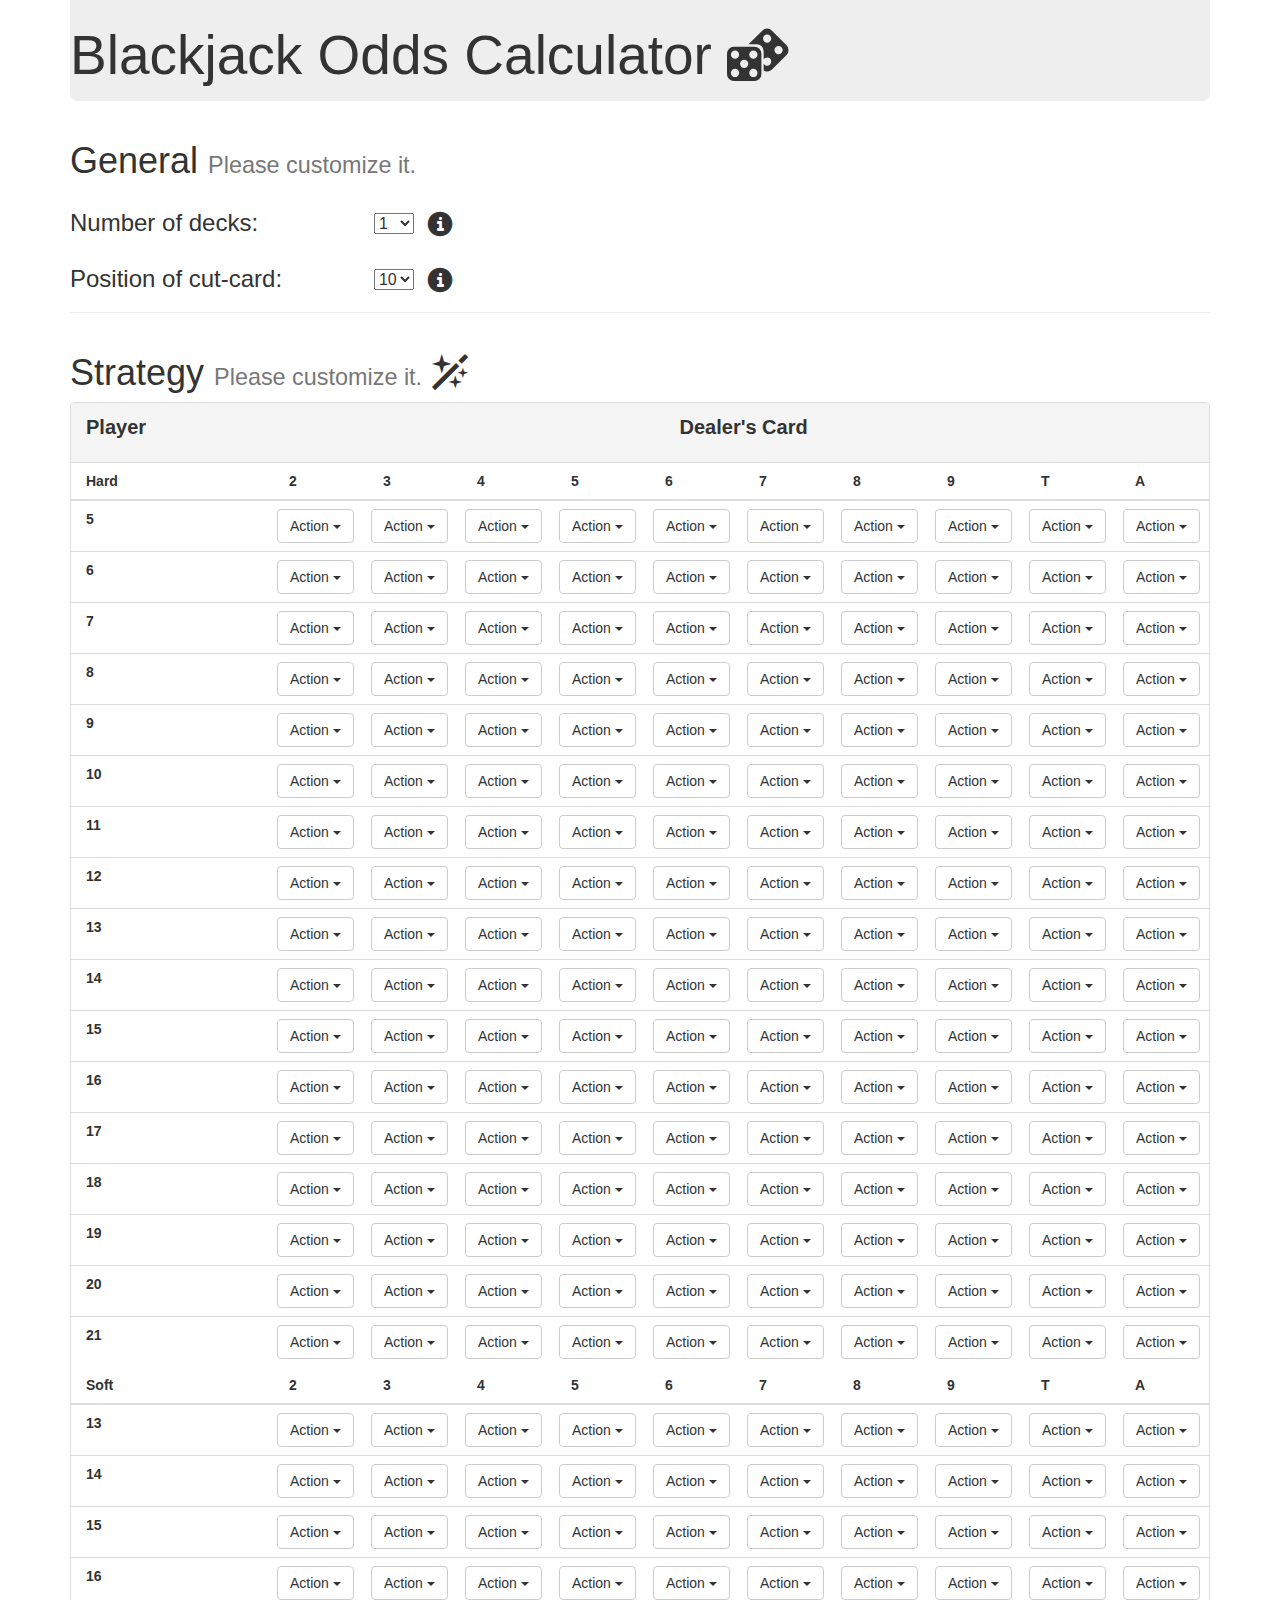
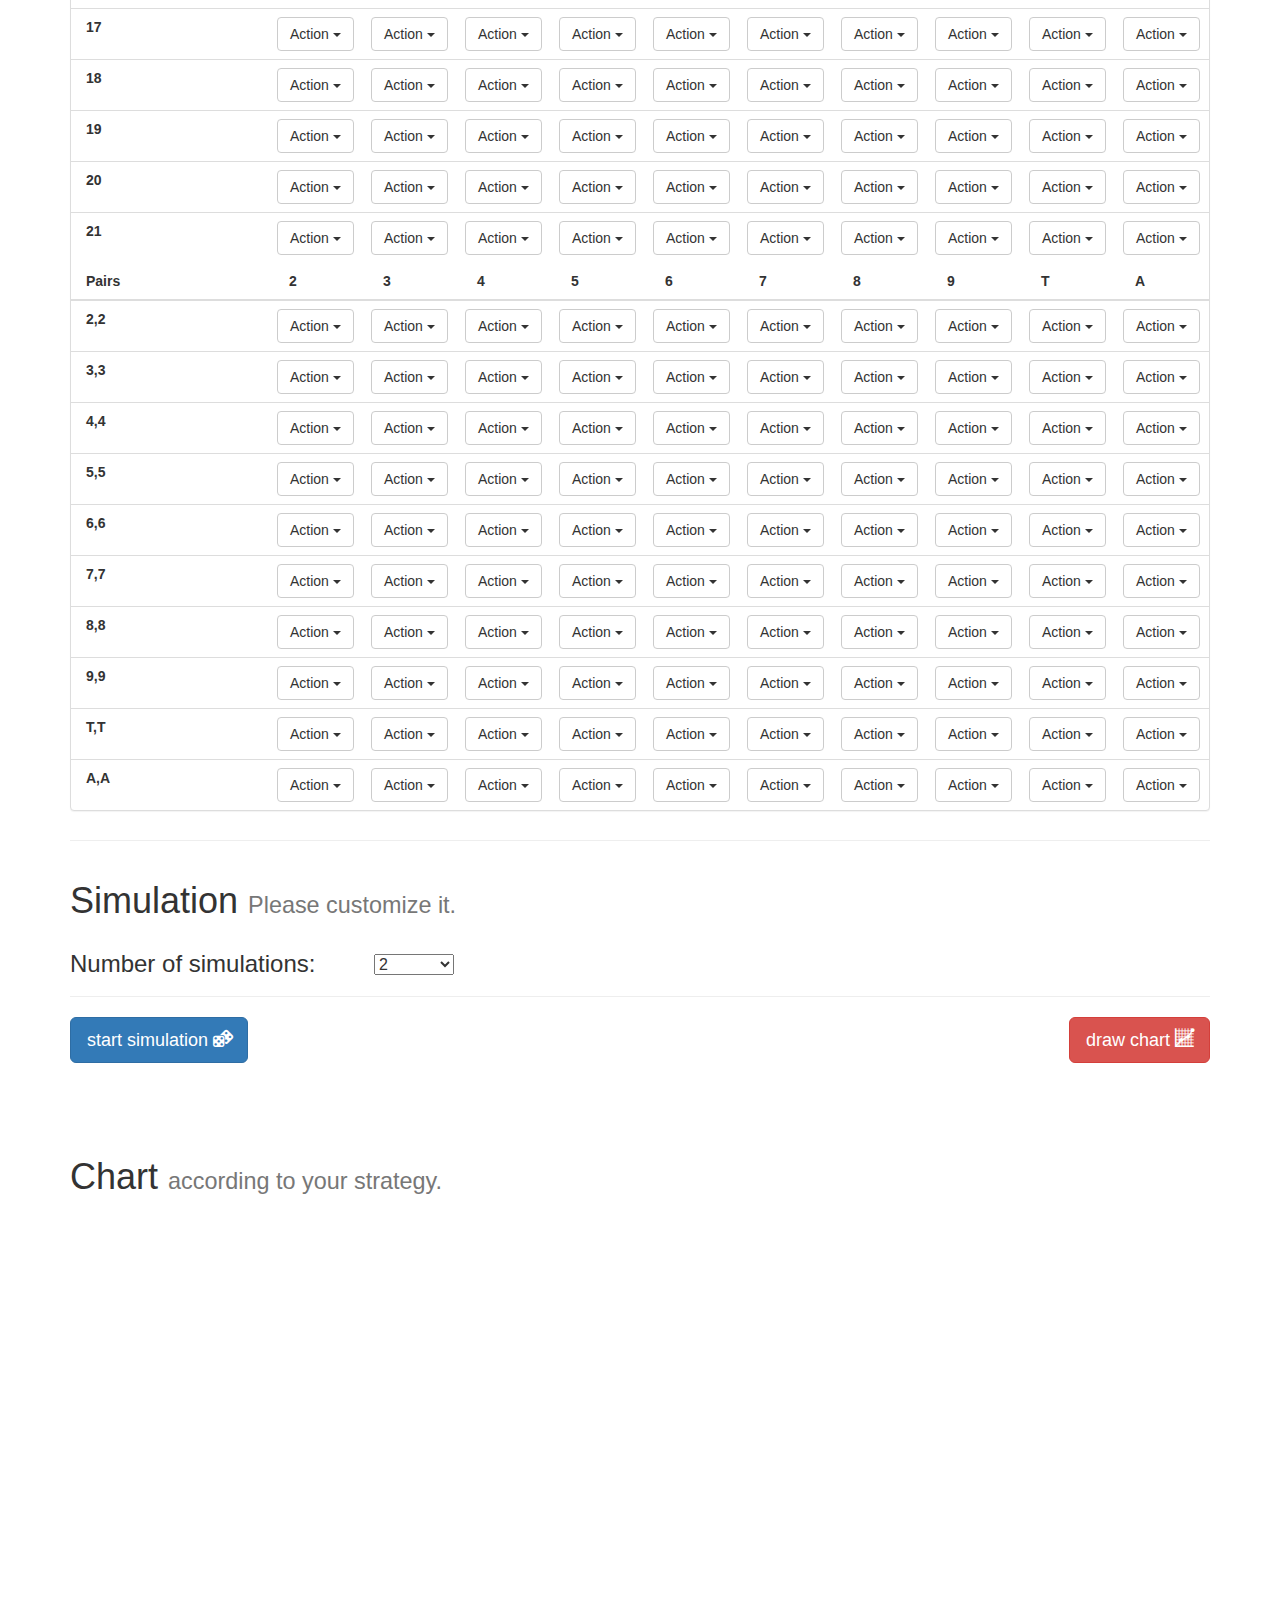
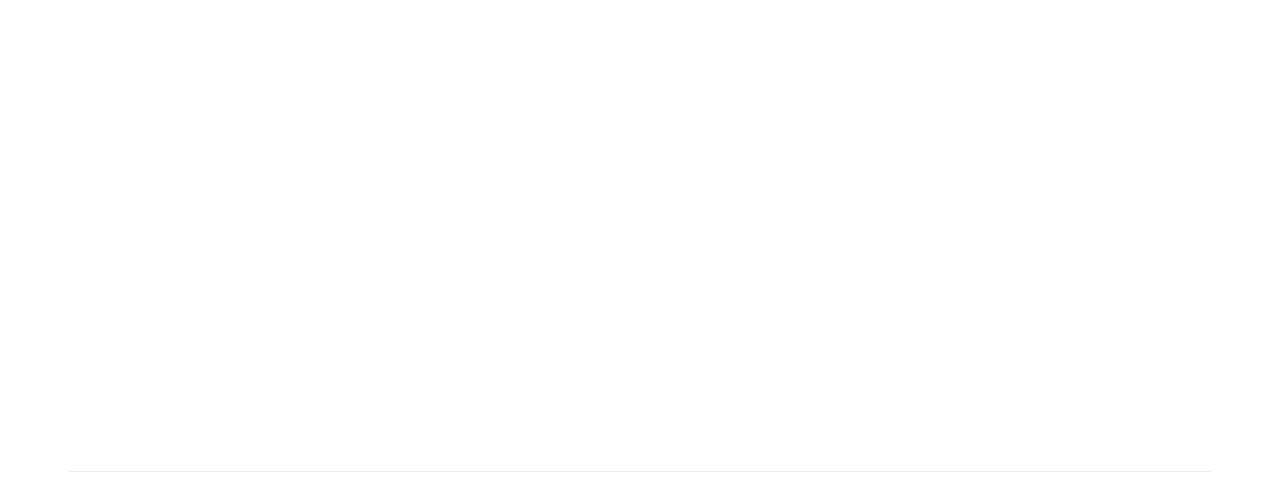
<file: index.html>
<!DOCTYPE html>
<html>
  <head>
    <meta charset="UTF-8">
    <title>github/blackjack_calculator</title>
    <link rel="stylesheet" href="css/bootstrap.min.css">
    <link rel="stylesheet" href="css/glyphicons.css">
    <link rel="stylesheet" href="css/qunit.css">
    <link rel="stylesheet" href="css/chartist.min.css">
    <link rel="stylesheet" href="css/custom.css">
  </head>

  <body>
    <div class="container">
      <header>
        <h1>Blackjack Odds Calculator
          <span class="glyphicons glyphicons-playing-dices"></span>
        </h1>
      </header>

      <div class="page-header">
        <h1>General <small>Please customize it.</small></h1>
    
        <h3>Number of decks:</h3>
        <select id="number-of-decks">
          <option value="1">1</option>
          <option value="2">2</option>
          <option value="3">3</option>
          <option value="4">4</option>
          <option value="5">5</option>
          <option value="6">6</option>
          <option value="7">7</option>
          <option value="8">8</option>
          <option value="9">9</option>
          <option value="10">10</option>
        </select>

        <span id="info-icon-1" class="glyphicons glyphicons-circle-info"></span>
        <div id="info-box-1" class="alert alert-info" role="alert">The dealing box will consist of the number of decks.</div>
        </br>
        
        <h3>Position of cut-card:</h3>
        <select id="position-of-cutcard">
          <option value="10">10</option>
          <option value="11">11</option>
          <option value="12">12</option>
        </select>

        <span id="info-icon-2" class="glyphicons glyphicons-circle-info"></span>
        <div id="info-box-2" class="alert alert-info" role="alert">The cut-card indicates when the dealing box reaches its end. If the cut card appears, all current hands will be played until they are completed. Then the entire dealing box will be shuffled completely new. To simulate a real environment, the cut card has to be within the 10th last card and the 30th last card of the dealing box.</div>
      </div>

      <div class="page-header">
        <h1>Strategy <small>Please customize it.</small>
        <span class="glyphicons glyphicons-magic" onclick="frontend.randomizeStrategySelection()"></span>
        </h1>

        <div class="panel panel-default">
          <!-- Default panel contents -->
          <div class="panel-heading">
            <p class="player">Player</p>
            <p class="dealer">Dealer's Card</p>
          </div>

          <!-- Table #hard -->
          <table id="hard" class="table">
            <thead>
              <tr>
                <th class="initial">Hard</th>
                <th>2</th>
                <th>3</th>
                <th>4</th>
                <th>5</th>
                <th>6</th>
                <th>7</th>
                <th>8</th>
                <th>9</th>
                <th>T</th>
                <th>A</th>
              </tr>
            </thead>
            <tbody>
              <!-- row hard 5 -->
              <tr>
                <th class="initial">5</th>
                <td>
                  <div class="btn-group">
                    <button id="hard_5_2" type="button" class="btn btn-default dropdown-toggle" data-toggle="dropdown" aria-expanded="false">Action <span class="caret"></span>
                    </button>
                    <ul class="dropdown-menu" role="menu">
                      <li><a href="" onclick="frontend.changeBtnText(); return false">H | Hit</a></li>
                      <li><a href="" onclick="frontend.changeBtnText(); return false">S | Stand</a></li>
                      <li><a href="" onclick="frontend.changeBtnText(); return false">D | Double</a></li>
                      <li><a href="" onclick="frontend.changeBtnText(); return false">P | Split</a></li>
                    </ul>
                  </div>
                </td>
                <td>
                  <div class="btn-group">
                    <button id="hard_5_3" type="button" class="btn btn-default dropdown-toggle" data-toggle="dropdown" aria-expanded="false">Action <span class="caret"></span>
                    </button>
                    <ul class="dropdown-menu" role="menu">
                      <li><a href="" onclick="frontend.changeBtnText(); return false">H | Hit</a></li>
                      <li><a href="" onclick="frontend.changeBtnText(); return false">S | Stand</a></li>
                      <li><a href="" onclick="frontend.changeBtnText(); return false">D | Double</a></li>
                      <li><a href="" onclick="frontend.changeBtnText(); return false">P | Split</a></li>
                    </ul>
                  </div>
                </td>
                <td>
                  <div class="btn-group">
                    <button id="hard_5_4" type="button" class="btn btn-default dropdown-toggle" data-toggle="dropdown" aria-expanded="false">Action <span class="caret"></span>
                    </button>
                    <ul class="dropdown-menu" role="menu">
                      <li><a href="" onclick="frontend.changeBtnText(); return false">H | Hit</a></li>
                      <li><a href="" onclick="frontend.changeBtnText(); return false">S | Stand</a></li>
                      <li><a href="" onclick="frontend.changeBtnText(); return false">D | Double</a></li>
                      <li><a href="" onclick="frontend.changeBtnText(); return false">P | Split</a></li>
                    </ul>
                  </div>
                </td>
                <td>
                  <div class="btn-group">
                    <button id="hard_5_5" type="button" class="btn btn-default dropdown-toggle" data-toggle="dropdown" aria-expanded="false">Action <span class="caret"></span>
                    </button>
                    <ul class="dropdown-menu" role="menu">
                      <li><a href="" onclick="frontend.changeBtnText(); return false">H | Hit</a></li>
                      <li><a href="" onclick="frontend.changeBtnText(); return false">S | Stand</a></li>
                      <li><a href="" onclick="frontend.changeBtnText(); return false">D | Double</a></li>
                      <li><a href="" onclick="frontend.changeBtnText(); return false">P | Split</a></li>
                    </ul>
                  </div>
                </td>
                <td>
                  <div class="btn-group">
                    <button id="hard_5_6" type="button" class="btn btn-default dropdown-toggle" data-toggle="dropdown" aria-expanded="false">Action <span class="caret"></span>
                    </button>
                    <ul class="dropdown-menu" role="menu">
                      <li><a href="" onclick="frontend.changeBtnText(); return false">H | Hit</a></li>
                      <li><a href="" onclick="frontend.changeBtnText(); return false">S | Stand</a></li>
                      <li><a href="" onclick="frontend.changeBtnText(); return false">D | Double</a></li>
                      <li><a href="" onclick="frontend.changeBtnText(); return false">P | Split</a></li>
                    </ul>
                  </div>
                </td>
                <td>
                  <div class="btn-group">
                    <button id="hard_5_7" type="button" class="btn btn-default dropdown-toggle" data-toggle="dropdown" aria-expanded="false">Action <span class="caret"></span>
                    </button>
                    <ul class="dropdown-menu" role="menu">
                      <li><a href="" onclick="frontend.changeBtnText(); return false">H | Hit</a></li>
                      <li><a href="" onclick="frontend.changeBtnText(); return false">S | Stand</a></li>
                      <li><a href="" onclick="frontend.changeBtnText(); return false">D | Double</a></li>
                      <li><a href="" onclick="frontend.changeBtnText(); return false">P | Split</a></li>
                    </ul>
                  </div>
                </td>
                <td>
                  <div class="btn-group">
                    <button id="hard_5_8" type="button" class="btn btn-default dropdown-toggle" data-toggle="dropdown" aria-expanded="false">Action <span class="caret"></span>
                    </button>
                    <ul class="dropdown-menu" role="menu">
                      <li><a href="" onclick="frontend.changeBtnText(); return false">H | Hit</a></li>
                      <li><a href="" onclick="frontend.changeBtnText(); return false">S | Stand</a></li>
                      <li><a href="" onclick="frontend.changeBtnText(); return false">D | Double</a></li>
                      <li><a href="" onclick="frontend.changeBtnText(); return false">P | Split</a></li>
                    </ul>
                  </div>
                </td>
                <td>
                  <div class="btn-group">
                    <button id="hard_5_9" type="button" class="btn btn-default dropdown-toggle" data-toggle="dropdown" aria-expanded="false">Action <span class="caret"></span>
                    </button>
                    <ul class="dropdown-menu" role="menu">
                      <li><a href="" onclick="frontend.changeBtnText(); return false">H | Hit</a></li>
                      <li><a href="" onclick="frontend.changeBtnText(); return false">S | Stand</a></li>
                      <li><a href="" onclick="frontend.changeBtnText(); return false">D | Double</a></li>
                      <li><a href="" onclick="frontend.changeBtnText(); return false">P | Split</a></li>
                    </ul>
                  </div>
                </td>
                <td>
                  <div class="btn-group">
                    <button id="hard_5_T" type="button" class="btn btn-default dropdown-toggle" data-toggle="dropdown" aria-expanded="false">Action <span class="caret"></span>
                    </button>
                    <ul class="dropdown-menu" role="menu">
                      <li><a href="" onclick="frontend.changeBtnText(); return false">H | Hit</a></li>
                      <li><a href="" onclick="frontend.changeBtnText(); return false">S | Stand</a></li>
                      <li><a href="" onclick="frontend.changeBtnText(); return false">D | Double</a></li>
                      <li><a href="" onclick="frontend.changeBtnText(); return false">P | Split</a></li>
                    </ul>
                  </div>
                </td>
                <td>
                  <div class="btn-group">
                    <button id="hard_5_A" type="button" class="btn btn-default dropdown-toggle" data-toggle="dropdown" aria-expanded="false">Action <span class="caret"></span>
                    </button>
                    <ul class="dropdown-menu" role="menu">
                      <li><a href="" onclick="frontend.changeBtnText(); return false">H | Hit</a></li>
                      <li><a href="" onclick="frontend.changeBtnText(); return false">S | Stand</a></li>
                      <li><a href="" onclick="frontend.changeBtnText(); return false">D | Double</a></li>
                      <li><a href="" onclick="frontend.changeBtnText(); return false">P | Split</a></li>
                    </ul>
                  </div>
                </td>
              </tr>
              <!-- row hard 6 -->
              <tr>
                <th class="initial">6</th>
                <td>
                  <div class="btn-group">
                    <button id="hard_6_2" type="button" class="btn btn-default dropdown-toggle" data-toggle="dropdown" aria-expanded="false">Action <span class="caret"></span>
                    </button>
                    <ul class="dropdown-menu" role="menu">
                      <li><a href="" onclick="frontend.changeBtnText(); return false">H | Hit</a></li>
                      <li><a href="" onclick="frontend.changeBtnText(); return false">S | Stand</a></li>
                      <li><a href="" onclick="frontend.changeBtnText(); return false">D | Double</a></li>
                      <li><a href="" onclick="frontend.changeBtnText(); return false">P | Split</a></li>
                    </ul>
                  </div>
                </td>
                <td>
                  <div class="btn-group">
                    <button id="hard_6_3" type="button" class="btn btn-default dropdown-toggle" data-toggle="dropdown" aria-expanded="false">Action <span class="caret"></span>
                    </button>
                    <ul class="dropdown-menu" role="menu">
                      <li><a href="" onclick="frontend.changeBtnText(); return false">H | Hit</a></li>
                      <li><a href="" onclick="frontend.changeBtnText(); return false">S | Stand</a></li>
                      <li><a href="" onclick="frontend.changeBtnText(); return false">D | Double</a></li>
                      <li><a href="" onclick="frontend.changeBtnText(); return false">P | Split</a></li>
                    </ul>
                  </div>
                </td>
                <td>
                  <div class="btn-group">
                    <button id="hard_6_4" type="button" class="btn btn-default dropdown-toggle" data-toggle="dropdown" aria-expanded="false">Action <span class="caret"></span>
                    </button>
                    <ul class="dropdown-menu" role="menu">
                      <li><a href="" onclick="frontend.changeBtnText(); return false">H | Hit</a></li>
                      <li><a href="" onclick="frontend.changeBtnText(); return false">S | Stand</a></li>
                      <li><a href="" onclick="frontend.changeBtnText(); return false">D | Double</a></li>
                      <li><a href="" onclick="frontend.changeBtnText(); return false">P | Split</a></li>
                    </ul>
                  </div>
                </td>
                <td>
                  <div class="btn-group">
                    <button id="hard_6_5" type="button" class="btn btn-default dropdown-toggle" data-toggle="dropdown" aria-expanded="false">Action <span class="caret"></span>
                    </button>
                    <ul class="dropdown-menu" role="menu">
                      <li><a href="" onclick="frontend.changeBtnText(); return false">H | Hit</a></li>
                      <li><a href="" onclick="frontend.changeBtnText(); return false">S | Stand</a></li>
                      <li><a href="" onclick="frontend.changeBtnText(); return false">D | Double</a></li>
                      <li><a href="" onclick="frontend.changeBtnText(); return false">P | Split</a></li>
                    </ul>
                  </div>
                </td>
                <td>
                  <div class="btn-group">
                    <button id="hard_6_6" type="button" class="btn btn-default dropdown-toggle" data-toggle="dropdown" aria-expanded="false">Action <span class="caret"></span>
                    </button>
                    <ul class="dropdown-menu" role="menu">
                      <li><a href="" onclick="frontend.changeBtnText(); return false">H | Hit</a></li>
                      <li><a href="" onclick="frontend.changeBtnText(); return false">S | Stand</a></li>
                      <li><a href="" onclick="frontend.changeBtnText(); return false">D | Double</a></li>
                      <li><a href="" onclick="frontend.changeBtnText(); return false">P | Split</a></li>
                    </ul>
                  </div>
                </td>
                <td>
                  <div class="btn-group">
                    <button id="hard_6_7" type="button" class="btn btn-default dropdown-toggle" data-toggle="dropdown" aria-expanded="false">Action <span class="caret"></span>
                    </button>
                    <ul class="dropdown-menu" role="menu">
                      <li><a href="" onclick="frontend.changeBtnText(); return false">H | Hit</a></li>
                      <li><a href="" onclick="frontend.changeBtnText(); return false">S | Stand</a></li>
                      <li><a href="" onclick="frontend.changeBtnText(); return false">D | Double</a></li>
                      <li><a href="" onclick="frontend.changeBtnText(); return false">P | Split</a></li>
                    </ul>
                  </div>
                </td>
                <td>
                  <div class="btn-group">
                    <button id="hard_6_8" type="button" class="btn btn-default dropdown-toggle" data-toggle="dropdown" aria-expanded="false">Action <span class="caret"></span>
                    </button>
                    <ul class="dropdown-menu" role="menu">
                      <li><a href="" onclick="frontend.changeBtnText(); return false">H | Hit</a></li>
                      <li><a href="" onclick="frontend.changeBtnText(); return false">S | Stand</a></li>
                      <li><a href="" onclick="frontend.changeBtnText(); return false">D | Double</a></li>
                      <li><a href="" onclick="frontend.changeBtnText(); return false">P | Split</a></li>
                    </ul>
                  </div>
                </td>
                <td>
                  <div class="btn-group">
                    <button id="hard_6_9" type="button" class="btn btn-default dropdown-toggle" data-toggle="dropdown" aria-expanded="false">Action <span class="caret"></span>
                    </button>
                    <ul class="dropdown-menu" role="menu">
                      <li><a href="" onclick="frontend.changeBtnText(); return false">H | Hit</a></li>
                      <li><a href="" onclick="frontend.changeBtnText(); return false">S | Stand</a></li>
                      <li><a href="" onclick="frontend.changeBtnText(); return false">D | Double</a></li>
                      <li><a href="" onclick="frontend.changeBtnText(); return false">P | Split</a></li>
                    </ul>
                  </div>
                </td>
                <td>
                  <div class="btn-group">
                    <button id="hard_6_T" type="button" class="btn btn-default dropdown-toggle" data-toggle="dropdown" aria-expanded="false">Action <span class="caret"></span>
                    </button>
                    <ul class="dropdown-menu" role="menu">
                      <li><a href="" onclick="frontend.changeBtnText(); return false">H | Hit</a></li>
                      <li><a href="" onclick="frontend.changeBtnText(); return false">S | Stand</a></li>
                      <li><a href="" onclick="frontend.changeBtnText(); return false">D | Double</a></li>
                      <li><a href="" onclick="frontend.changeBtnText(); return false">P | Split</a></li>
                    </ul>
                  </div>
                </td>
                <td>
                  <div class="btn-group">
                    <button id="hard_6_A" type="button" class="btn btn-default dropdown-toggle" data-toggle="dropdown" aria-expanded="false">Action <span class="caret"></span>
                    </button>
                    <ul class="dropdown-menu" role="menu">
                      <li><a href="" onclick="frontend.changeBtnText(); return false">H | Hit</a></li>
                      <li><a href="" onclick="frontend.changeBtnText(); return false">S | Stand</a></li>
                      <li><a href="" onclick="frontend.changeBtnText(); return false">D | Double</a></li>
                      <li><a href="" onclick="frontend.changeBtnText(); return false">P | Split</a></li>
                    </ul>
                  </div>
                </td>
              </tr>
              <!-- row hard 7 -->
              <tr>
                <th class="initial">7</th>
                <td>
                  <div class="btn-group">
                    <button id="hard_7_2" type="button" class="btn btn-default dropdown-toggle" data-toggle="dropdown" aria-expanded="false">Action <span class="caret"></span>
                    </button>
                    <ul class="dropdown-menu" role="menu">
                      <li><a href="" onclick="frontend.changeBtnText(); return false">H | Hit</a></li>
                      <li><a href="" onclick="frontend.changeBtnText(); return false">S | Stand</a></li>
                      <li><a href="" onclick="frontend.changeBtnText(); return false">D | Double</a></li>
                      <li><a href="" onclick="frontend.changeBtnText(); return false">P | Split</a></li>
                    </ul>
                  </div>
                </td>
                <td>
                  <div class="btn-group">
                    <button id="hard_7_3" type="button" class="btn btn-default dropdown-toggle" data-toggle="dropdown" aria-expanded="false">Action <span class="caret"></span>
                    </button>
                    <ul class="dropdown-menu" role="menu">
                      <li><a href="" onclick="frontend.changeBtnText(); return false">H | Hit</a></li>
                      <li><a href="" onclick="frontend.changeBtnText(); return false">S | Stand</a></li>
                      <li><a href="" onclick="frontend.changeBtnText(); return false">D | Double</a></li>
                      <li><a href="" onclick="frontend.changeBtnText(); return false">P | Split</a></li>
                    </ul>
                  </div>
                </td>
                <td>
                  <div class="btn-group">
                    <button id="hard_7_4" type="button" class="btn btn-default dropdown-toggle" data-toggle="dropdown" aria-expanded="false">Action <span class="caret"></span>
                    </button>
                    <ul class="dropdown-menu" role="menu">
                      <li><a href="" onclick="frontend.changeBtnText(); return false">H | Hit</a></li>
                      <li><a href="" onclick="frontend.changeBtnText(); return false">S | Stand</a></li>
                      <li><a href="" onclick="frontend.changeBtnText(); return false">D | Double</a></li>
                      <li><a href="" onclick="frontend.changeBtnText(); return false">P | Split</a></li>
                    </ul>
                  </div>
                </td>
                <td>
                  <div class="btn-group">
                    <button id="hard_7_5" type="button" class="btn btn-default dropdown-toggle" data-toggle="dropdown" aria-expanded="false">Action <span class="caret"></span>
                    </button>
                    <ul class="dropdown-menu" role="menu">
                      <li><a href="" onclick="frontend.changeBtnText(); return false">H | Hit</a></li>
                      <li><a href="" onclick="frontend.changeBtnText(); return false">S | Stand</a></li>
                      <li><a href="" onclick="frontend.changeBtnText(); return false">D | Double</a></li>
                      <li><a href="" onclick="frontend.changeBtnText(); return false">P | Split</a></li>
                    </ul>
                  </div>
                </td>
                <td>
                  <div class="btn-group">
                    <button id="hard_7_6" type="button" class="btn btn-default dropdown-toggle" data-toggle="dropdown" aria-expanded="false">Action <span class="caret"></span>
                    </button>
                    <ul class="dropdown-menu" role="menu">
                      <li><a href="" onclick="frontend.changeBtnText(); return false">H | Hit</a></li>
                      <li><a href="" onclick="frontend.changeBtnText(); return false">S | Stand</a></li>
                      <li><a href="" onclick="frontend.changeBtnText(); return false">D | Double</a></li>
                      <li><a href="" onclick="frontend.changeBtnText(); return false">P | Split</a></li>
                    </ul>
                  </div>
                </td>
                <td>
                  <div class="btn-group">
                    <button id="hard_7_7" type="button" class="btn btn-default dropdown-toggle" data-toggle="dropdown" aria-expanded="false">Action <span class="caret"></span>
                    </button>
                    <ul class="dropdown-menu" role="menu">
                      <li><a href="" onclick="frontend.changeBtnText(); return false">H | Hit</a></li>
                      <li><a href="" onclick="frontend.changeBtnText(); return false">S | Stand</a></li>
                      <li><a href="" onclick="frontend.changeBtnText(); return false">D | Double</a></li>
                      <li><a href="" onclick="frontend.changeBtnText(); return false">P | Split</a></li>
                    </ul>
                  </div>
                </td>
                <td>
                  <div class="btn-group">
                    <button id="hard_7_8" type="button" class="btn btn-default dropdown-toggle" data-toggle="dropdown" aria-expanded="false">Action <span class="caret"></span>
                    </button>
                    <ul class="dropdown-menu" role="menu">
                      <li><a href="" onclick="frontend.changeBtnText(); return false">H | Hit</a></li>
                      <li><a href="" onclick="frontend.changeBtnText(); return false">S | Stand</a></li>
                      <li><a href="" onclick="frontend.changeBtnText(); return false">D | Double</a></li>
                      <li><a href="" onclick="frontend.changeBtnText(); return false">P | Split</a></li>
                    </ul>
                  </div>
                </td>
                <td>
                  <div class="btn-group">
                    <button id="hard_7_9" type="button" class="btn btn-default dropdown-toggle" data-toggle="dropdown" aria-expanded="false">Action <span class="caret"></span>
                    </button>
                    <ul class="dropdown-menu" role="menu">
                      <li><a href="" onclick="frontend.changeBtnText(); return false">H | Hit</a></li>
                      <li><a href="" onclick="frontend.changeBtnText(); return false">S | Stand</a></li>
                      <li><a href="" onclick="frontend.changeBtnText(); return false">D | Double</a></li>
                      <li><a href="" onclick="frontend.changeBtnText(); return false">P | Split</a></li>
                    </ul>
                  </div>
                </td>
                <td>
                  <div class="btn-group">
                    <button id="hard_7_T" type="button" class="btn btn-default dropdown-toggle" data-toggle="dropdown" aria-expanded="false">Action <span class="caret"></span>
                    </button>
                    <ul class="dropdown-menu" role="menu">
                      <li><a href="" onclick="frontend.changeBtnText(); return false">H | Hit</a></li>
                      <li><a href="" onclick="frontend.changeBtnText(); return false">S | Stand</a></li>
                      <li><a href="" onclick="frontend.changeBtnText(); return false">D | Double</a></li>
                      <li><a href="" onclick="frontend.changeBtnText(); return false">P | Split</a></li>
                    </ul>
                  </div>
                </td>
                <td>
                  <div class="btn-group">
                    <button id="hard_7_A" type="button" class="btn btn-default dropdown-toggle" data-toggle="dropdown" aria-expanded="false">Action <span class="caret"></span>
                    </button>
                    <ul class="dropdown-menu" role="menu">
                      <li><a href="" onclick="frontend.changeBtnText(); return false">H | Hit</a></li>
                      <li><a href="" onclick="frontend.changeBtnText(); return false">S | Stand</a></li>
                      <li><a href="" onclick="frontend.changeBtnText(); return false">D | Double</a></li>
                      <li><a href="" onclick="frontend.changeBtnText(); return false">P | Split</a></li>
                    </ul>
                  </div>
                </td>
              </tr>
              <!-- row hard 8 -->
              <tr>
                <th class="initial">8</th>
                <td>
                  <div class="btn-group">
                    <button id="hard_8_2" type="button" class="btn btn-default dropdown-toggle" data-toggle="dropdown" aria-expanded="false">Action <span class="caret"></span>
                    </button>
                    <ul class="dropdown-menu" role="menu">
                      <li><a href="" onclick="frontend.changeBtnText(); return false">H | Hit</a></li>
                      <li><a href="" onclick="frontend.changeBtnText(); return false">S | Stand</a></li>
                      <li><a href="" onclick="frontend.changeBtnText(); return false">D | Double</a></li>
                      <li><a href="" onclick="frontend.changeBtnText(); return false">P | Split</a></li>
                    </ul>
                  </div>
                </td>
                <td>
                  <div class="btn-group">
                    <button id="hard_8_3" type="button" class="btn btn-default dropdown-toggle" data-toggle="dropdown" aria-expanded="false">Action <span class="caret"></span>
                    </button>
                    <ul class="dropdown-menu" role="menu">
                      <li><a href="" onclick="frontend.changeBtnText(); return false">H | Hit</a></li>
                      <li><a href="" onclick="frontend.changeBtnText(); return false">S | Stand</a></li>
                      <li><a href="" onclick="frontend.changeBtnText(); return false">D | Double</a></li>
                      <li><a href="" onclick="frontend.changeBtnText(); return false">P | Split</a></li>
                    </ul>
                  </div>
                </td>
                <td>
                  <div class="btn-group">
                    <button id="hard_8_4" type="button" class="btn btn-default dropdown-toggle" data-toggle="dropdown" aria-expanded="false">Action <span class="caret"></span>
                    </button>
                    <ul class="dropdown-menu" role="menu">
                      <li><a href="" onclick="frontend.changeBtnText(); return false">H | Hit</a></li>
                      <li><a href="" onclick="frontend.changeBtnText(); return false">S | Stand</a></li>
                      <li><a href="" onclick="frontend.changeBtnText(); return false">D | Double</a></li>
                      <li><a href="" onclick="frontend.changeBtnText(); return false">P | Split</a></li>
                    </ul>
                  </div>
                </td>
                <td>
                  <div class="btn-group">
                    <button id="hard_8_5" type="button" class="btn btn-default dropdown-toggle" data-toggle="dropdown" aria-expanded="false">Action <span class="caret"></span>
                    </button>
                    <ul class="dropdown-menu" role="menu">
                      <li><a href="" onclick="frontend.changeBtnText(); return false">H | Hit</a></li>
                      <li><a href="" onclick="frontend.changeBtnText(); return false">S | Stand</a></li>
                      <li><a href="" onclick="frontend.changeBtnText(); return false">D | Double</a></li>
                      <li><a href="" onclick="frontend.changeBtnText(); return false">P | Split</a></li>
                    </ul>
                  </div>
                </td>
                <td>
                  <div class="btn-group">
                    <button id="hard_8_6" type="button" class="btn btn-default dropdown-toggle" data-toggle="dropdown" aria-expanded="false">Action <span class="caret"></span>
                    </button>
                    <ul class="dropdown-menu" role="menu">
                      <li><a href="" onclick="frontend.changeBtnText(); return false">H | Hit</a></li>
                      <li><a href="" onclick="frontend.changeBtnText(); return false">S | Stand</a></li>
                      <li><a href="" onclick="frontend.changeBtnText(); return false">D | Double</a></li>
                      <li><a href="" onclick="frontend.changeBtnText(); return false">P | Split</a></li>
                    </ul>
                  </div>
                </td>
                <td>
                  <div class="btn-group">
                    <button id="hard_8_7" type="button" class="btn btn-default dropdown-toggle" data-toggle="dropdown" aria-expanded="false">Action <span class="caret"></span>
                    </button>
                    <ul class="dropdown-menu" role="menu">
                      <li><a href="" onclick="frontend.changeBtnText(); return false">H | Hit</a></li>
                      <li><a href="" onclick="frontend.changeBtnText(); return false">S | Stand</a></li>
                      <li><a href="" onclick="frontend.changeBtnText(); return false">D | Double</a></li>
                      <li><a href="" onclick="frontend.changeBtnText(); return false">P | Split</a></li>
                    </ul>
                  </div>
                </td>
                <td>
                  <div class="btn-group">
                    <button id="hard_8_8" type="button" class="btn btn-default dropdown-toggle" data-toggle="dropdown" aria-expanded="false">Action <span class="caret"></span>
                    </button>
                    <ul class="dropdown-menu" role="menu">
                      <li><a href="" onclick="frontend.changeBtnText(); return false">H | Hit</a></li>
                      <li><a href="" onclick="frontend.changeBtnText(); return false">S | Stand</a></li>
                      <li><a href="" onclick="frontend.changeBtnText(); return false">D | Double</a></li>
                      <li><a href="" onclick="frontend.changeBtnText(); return false">P | Split</a></li>
                    </ul>
                  </div>
                </td>
                <td>
                  <div class="btn-group">
                    <button id="hard_8_9" type="button" class="btn btn-default dropdown-toggle" data-toggle="dropdown" aria-expanded="false">Action <span class="caret"></span>
                    </button>
                    <ul class="dropdown-menu" role="menu">
                      <li><a href="" onclick="frontend.changeBtnText(); return false">H | Hit</a></li>
                      <li><a href="" onclick="frontend.changeBtnText(); return false">S | Stand</a></li>
                      <li><a href="" onclick="frontend.changeBtnText(); return false">D | Double</a></li>
                      <li><a href="" onclick="frontend.changeBtnText(); return false">P | Split</a></li>
                    </ul>
                  </div>
                </td>
                <td>
                  <div class="btn-group">
                    <button id="hard_8_T" type="button" class="btn btn-default dropdown-toggle" data-toggle="dropdown" aria-expanded="false">Action <span class="caret"></span>
                    </button>
                    <ul class="dropdown-menu" role="menu">
                      <li><a href="" onclick="frontend.changeBtnText(); return false">H | Hit</a></li>
                      <li><a href="" onclick="frontend.changeBtnText(); return false">S | Stand</a></li>
                      <li><a href="" onclick="frontend.changeBtnText(); return false">D | Double</a></li>
                      <li><a href="" onclick="frontend.changeBtnText(); return false">P | Split</a></li>
                    </ul>
                  </div>
                </td>
                <td>
                  <div class="btn-group">
                    <button id="hard_8_A" type="button" class="btn btn-default dropdown-toggle" data-toggle="dropdown" aria-expanded="false">Action <span class="caret"></span>
                    </button>
                    <ul class="dropdown-menu" role="menu">
                      <li><a href="" onclick="frontend.changeBtnText(); return false">H | Hit</a></li>
                      <li><a href="" onclick="frontend.changeBtnText(); return false">S | Stand</a></li>
                      <li><a href="" onclick="frontend.changeBtnText(); return false">D | Double</a></li>
                      <li><a href="" onclick="frontend.changeBtnText(); return false">P | Split</a></li>
                    </ul>
                  </div>
                </td>
              </tr>
              <!-- row hard 9 -->
              <tr>
                <th class="initial">9</th>
                <td>
                  <div class="btn-group">
                    <button id="hard_9_2" type="button" class="btn btn-default dropdown-toggle" data-toggle="dropdown" aria-expanded="false">Action <span class="caret"></span>
                    </button>
                    <ul class="dropdown-menu" role="menu">
                      <li><a href="" onclick="frontend.changeBtnText(); return false">H | Hit</a></li>
                      <li><a href="" onclick="frontend.changeBtnText(); return false">S | Stand</a></li>
                      <li><a href="" onclick="frontend.changeBtnText(); return false">D | Double</a></li>
                      <li><a href="" onclick="frontend.changeBtnText(); return false">P | Split</a></li>
                    </ul>
                  </div>
                </td>
                <td>
                  <div class="btn-group">
                    <button id="hard_9_3" type="button" class="btn btn-default dropdown-toggle" data-toggle="dropdown" aria-expanded="false">Action <span class="caret"></span>
                    </button>
                    <ul class="dropdown-menu" role="menu">
                      <li><a href="" onclick="frontend.changeBtnText(); return false">H | Hit</a></li>
                      <li><a href="" onclick="frontend.changeBtnText(); return false">S | Stand</a></li>
                      <li><a href="" onclick="frontend.changeBtnText(); return false">D | Double</a></li>
                      <li><a href="" onclick="frontend.changeBtnText(); return false">P | Split</a></li>
                    </ul>
                  </div>
                </td>
                <td>
                  <div class="btn-group">
                    <button id="hard_9_4" type="button" class="btn btn-default dropdown-toggle" data-toggle="dropdown" aria-expanded="false">Action <span class="caret"></span>
                    </button>
                    <ul class="dropdown-menu" role="menu">
                      <li><a href="" onclick="frontend.changeBtnText(); return false">H | Hit</a></li>
                      <li><a href="" onclick="frontend.changeBtnText(); return false">S | Stand</a></li>
                      <li><a href="" onclick="frontend.changeBtnText(); return false">D | Double</a></li>
                      <li><a href="" onclick="frontend.changeBtnText(); return false">P | Split</a></li>
                    </ul>
                  </div>
                </td>
                <td>
                  <div class="btn-group">
                    <button id="hard_9_5" type="button" class="btn btn-default dropdown-toggle" data-toggle="dropdown" aria-expanded="false">Action <span class="caret"></span>
                    </button>
                    <ul class="dropdown-menu" role="menu">
                      <li><a href="" onclick="frontend.changeBtnText(); return false">H | Hit</a></li>
                      <li><a href="" onclick="frontend.changeBtnText(); return false">S | Stand</a></li>
                      <li><a href="" onclick="frontend.changeBtnText(); return false">D | Double</a></li>
                      <li><a href="" onclick="frontend.changeBtnText(); return false">P | Split</a></li>
                    </ul>
                  </div>
                </td>
                <td>
                  <div class="btn-group">
                    <button id="hard_9_6" type="button" class="btn btn-default dropdown-toggle" data-toggle="dropdown" aria-expanded="false">Action <span class="caret"></span>
                    </button>
                    <ul class="dropdown-menu" role="menu">
                      <li><a href="" onclick="frontend.changeBtnText(); return false">H | Hit</a></li>
                      <li><a href="" onclick="frontend.changeBtnText(); return false">S | Stand</a></li>
                      <li><a href="" onclick="frontend.changeBtnText(); return false">D | Double</a></li>
                      <li><a href="" onclick="frontend.changeBtnText(); return false">P | Split</a></li>
                    </ul>
                  </div>
                </td>
                <td>
                  <div class="btn-group">
                    <button id="hard_9_7" type="button" class="btn btn-default dropdown-toggle" data-toggle="dropdown" aria-expanded="false">Action <span class="caret"></span>
                    </button>
                    <ul class="dropdown-menu" role="menu">
                      <li><a href="" onclick="frontend.changeBtnText(); return false">H | Hit</a></li>
                      <li><a href="" onclick="frontend.changeBtnText(); return false">S | Stand</a></li>
                      <li><a href="" onclick="frontend.changeBtnText(); return false">D | Double</a></li>
                      <li><a href="" onclick="frontend.changeBtnText(); return false">P | Split</a></li>
                    </ul>
                  </div>
                </td>
                <td>
                  <div class="btn-group">
                    <button id="hard_9_8" type="button" class="btn btn-default dropdown-toggle" data-toggle="dropdown" aria-expanded="false">Action <span class="caret"></span>
                    </button>
                    <ul class="dropdown-menu" role="menu">
                      <li><a href="" onclick="frontend.changeBtnText(); return false">H | Hit</a></li>
                      <li><a href="" onclick="frontend.changeBtnText(); return false">S | Stand</a></li>
                      <li><a href="" onclick="frontend.changeBtnText(); return false">D | Double</a></li>
                      <li><a href="" onclick="frontend.changeBtnText(); return false">P | Split</a></li>
                    </ul>
                  </div>
                </td>
                <td>
                  <div class="btn-group">
                    <button id="hard_9_9" type="button" class="btn btn-default dropdown-toggle" data-toggle="dropdown" aria-expanded="false">Action <span class="caret"></span>
                    </button>
                    <ul class="dropdown-menu" role="menu">
                      <li><a href="" onclick="frontend.changeBtnText(); return false">H | Hit</a></li>
                      <li><a href="" onclick="frontend.changeBtnText(); return false">S | Stand</a></li>
                      <li><a href="" onclick="frontend.changeBtnText(); return false">D | Double</a></li>
                      <li><a href="" onclick="frontend.changeBtnText(); return false">P | Split</a></li>
                    </ul>
                  </div>
                </td>
                <td>
                  <div class="btn-group">
                    <button id="hard_9_T" type="button" class="btn btn-default dropdown-toggle" data-toggle="dropdown" aria-expanded="false">Action <span class="caret"></span>
                    </button>
                    <ul class="dropdown-menu" role="menu">
                      <li><a href="" onclick="frontend.changeBtnText(); return false">H | Hit</a></li>
                      <li><a href="" onclick="frontend.changeBtnText(); return false">S | Stand</a></li>
                      <li><a href="" onclick="frontend.changeBtnText(); return false">D | Double</a></li>
                      <li><a href="" onclick="frontend.changeBtnText(); return false">P | Split</a></li>
                    </ul>
                  </div>
                </td>
                <td>
                  <div class="btn-group">
                    <button id="hard_9_A" type="button" class="btn btn-default dropdown-toggle" data-toggle="dropdown" aria-expanded="false">Action <span class="caret"></span>
                    </button>
                    <ul class="dropdown-menu" role="menu">
                      <li><a href="" onclick="frontend.changeBtnText(); return false">H | Hit</a></li>
                      <li><a href="" onclick="frontend.changeBtnText(); return false">S | Stand</a></li>
                      <li><a href="" onclick="frontend.changeBtnText(); return false">D | Double</a></li>
                      <li><a href="" onclick="frontend.changeBtnText(); return false">P | Split</a></li>
                    </ul>
                  </div>
                </td>
              </tr>
              <!-- row hard 10 -->
              <tr>
                <th class="initial">10</th>
                <td>
                  <div class="btn-group">
                    <button id="hard_10_2" type="button" class="btn btn-default dropdown-toggle" data-toggle="dropdown" aria-expanded="false">Action <span class="caret"></span>
                    </button>
                    <ul class="dropdown-menu" role="menu">
                      <li><a href="" onclick="frontend.changeBtnText(); return false">H | Hit</a></li>
                      <li><a href="" onclick="frontend.changeBtnText(); return false">S | Stand</a></li>
                      <li><a href="" onclick="frontend.changeBtnText(); return false">D | Double</a></li>
                      <li><a href="" onclick="frontend.changeBtnText(); return false">P | Split</a></li>
                    </ul>
                  </div>
                </td>
                <td>
                  <div class="btn-group">
                    <button id="hard_10_3" type="button" class="btn btn-default dropdown-toggle" data-toggle="dropdown" aria-expanded="false">Action <span class="caret"></span>
                    </button>
                    <ul class="dropdown-menu" role="menu">
                      <li><a href="" onclick="frontend.changeBtnText(); return false">H | Hit</a></li>
                      <li><a href="" onclick="frontend.changeBtnText(); return false">S | Stand</a></li>
                      <li><a href="" onclick="frontend.changeBtnText(); return false">D | Double</a></li>
                      <li><a href="" onclick="frontend.changeBtnText(); return false">P | Split</a></li>
                    </ul>
                  </div>
                </td>
                <td>
                  <div class="btn-group">
                    <button id="hard_10_4" type="button" class="btn btn-default dropdown-toggle" data-toggle="dropdown" aria-expanded="false">Action <span class="caret"></span>
                    </button>
                    <ul class="dropdown-menu" role="menu">
                      <li><a href="" onclick="frontend.changeBtnText(); return false">H | Hit</a></li>
                      <li><a href="" onclick="frontend.changeBtnText(); return false">S | Stand</a></li>
                      <li><a href="" onclick="frontend.changeBtnText(); return false">D | Double</a></li>
                      <li><a href="" onclick="frontend.changeBtnText(); return false">P | Split</a></li>
                    </ul>
                  </div>
                </td>
                <td>
                  <div class="btn-group">
                    <button id="hard_10_5" type="button" class="btn btn-default dropdown-toggle" data-toggle="dropdown" aria-expanded="false">Action <span class="caret"></span>
                    </button>
                    <ul class="dropdown-menu" role="menu">
                      <li><a href="" onclick="frontend.changeBtnText(); return false">H | Hit</a></li>
                      <li><a href="" onclick="frontend.changeBtnText(); return false">S | Stand</a></li>
                      <li><a href="" onclick="frontend.changeBtnText(); return false">D | Double</a></li>
                      <li><a href="" onclick="frontend.changeBtnText(); return false">P | Split</a></li>
                    </ul>
                  </div>
                </td>
                <td>
                  <div class="btn-group">
                    <button id="hard_10_6" type="button" class="btn btn-default dropdown-toggle" data-toggle="dropdown" aria-expanded="false">Action <span class="caret"></span>
                    </button>
                    <ul class="dropdown-menu" role="menu">
                      <li><a href="" onclick="frontend.changeBtnText(); return false">H | Hit</a></li>
                      <li><a href="" onclick="frontend.changeBtnText(); return false">S | Stand</a></li>
                      <li><a href="" onclick="frontend.changeBtnText(); return false">D | Double</a></li>
                      <li><a href="" onclick="frontend.changeBtnText(); return false">P | Split</a></li>
                    </ul>
                  </div>
                </td>
                <td>
                  <div class="btn-group">
                    <button id="hard_10_7" type="button" class="btn btn-default dropdown-toggle" data-toggle="dropdown" aria-expanded="false">Action <span class="caret"></span>
                    </button>
                    <ul class="dropdown-menu" role="menu">
                      <li><a href="" onclick="frontend.changeBtnText(); return false">H | Hit</a></li>
                      <li><a href="" onclick="frontend.changeBtnText(); return false">S | Stand</a></li>
                      <li><a href="" onclick="frontend.changeBtnText(); return false">D | Double</a></li>
                      <li><a href="" onclick="frontend.changeBtnText(); return false">P | Split</a></li>
                    </ul>
                  </div>
                </td>
                <td>
                  <div class="btn-group">
                    <button id="hard_10_8" type="button" class="btn btn-default dropdown-toggle" data-toggle="dropdown" aria-expanded="false">Action <span class="caret"></span>
                    </button>
                    <ul class="dropdown-menu" role="menu">
                      <li><a href="" onclick="frontend.changeBtnText(); return false">H | Hit</a></li>
                      <li><a href="" onclick="frontend.changeBtnText(); return false">S | Stand</a></li>
                      <li><a href="" onclick="frontend.changeBtnText(); return false">D | Double</a></li>
                      <li><a href="" onclick="frontend.changeBtnText(); return false">P | Split</a></li>
                    </ul>
                  </div>
                </td>
                <td>
                  <div class="btn-group">
                    <button id="hard_10_9" type="button" class="btn btn-default dropdown-toggle" data-toggle="dropdown" aria-expanded="false">Action <span class="caret"></span>
                    </button>
                    <ul class="dropdown-menu" role="menu">
                      <li><a href="" onclick="frontend.changeBtnText(); return false">H | Hit</a></li>
                      <li><a href="" onclick="frontend.changeBtnText(); return false">S | Stand</a></li>
                      <li><a href="" onclick="frontend.changeBtnText(); return false">D | Double</a></li>
                      <li><a href="" onclick="frontend.changeBtnText(); return false">P | Split</a></li>
                    </ul>
                  </div>
                </td>
                <td>
                  <div class="btn-group">
                    <button id="hard_10_T" type="button" class="btn btn-default dropdown-toggle" data-toggle="dropdown" aria-expanded="false">Action <span class="caret"></span>
                    </button>
                    <ul class="dropdown-menu" role="menu">
                      <li><a href="" onclick="frontend.changeBtnText(); return false">H | Hit</a></li>
                      <li><a href="" onclick="frontend.changeBtnText(); return false">S | Stand</a></li>
                      <li><a href="" onclick="frontend.changeBtnText(); return false">D | Double</a></li>
                      <li><a href="" onclick="frontend.changeBtnText(); return false">P | Split</a></li>
                    </ul>
                  </div>
                </td>
                <td>
                  <div class="btn-group">
                    <button id="hard_10_A" type="button" class="btn btn-default dropdown-toggle" data-toggle="dropdown" aria-expanded="false">Action <span class="caret"></span>
                    </button>
                    <ul class="dropdown-menu" role="menu">
                      <li><a href="" onclick="frontend.changeBtnText(); return false">H | Hit</a></li>
                      <li><a href="" onclick="frontend.changeBtnText(); return false">S | Stand</a></li>
                      <li><a href="" onclick="frontend.changeBtnText(); return false">D | Double</a></li>
                      <li><a href="" onclick="frontend.changeBtnText(); return false">P | Split</a></li>
                    </ul>
                  </div>
                </td>
              </tr>
              <!-- row hard 11 -->
              <tr>
                <th class="initial">11</th>
                <td>
                  <div class="btn-group">
                    <button id="hard_11_2" type="button" class="btn btn-default dropdown-toggle" data-toggle="dropdown" aria-expanded="false">Action <span class="caret"></span>
                    </button>
                    <ul class="dropdown-menu" role="menu">
                      <li><a href="" onclick="frontend.changeBtnText(); return false">H | Hit</a></li>
                      <li><a href="" onclick="frontend.changeBtnText(); return false">S | Stand</a></li>
                      <li><a href="" onclick="frontend.changeBtnText(); return false">D | Double</a></li>
                      <li><a href="" onclick="frontend.changeBtnText(); return false">P | Split</a></li>
                    </ul>
                  </div>
                </td>
                <td>
                  <div class="btn-group">
                    <button id="hard_11_3" type="button" class="btn btn-default dropdown-toggle" data-toggle="dropdown" aria-expanded="false">Action <span class="caret"></span>
                    </button>
                    <ul class="dropdown-menu" role="menu">
                      <li><a href="" onclick="frontend.changeBtnText(); return false">H | Hit</a></li>
                      <li><a href="" onclick="frontend.changeBtnText(); return false">S | Stand</a></li>
                      <li><a href="" onclick="frontend.changeBtnText(); return false">D | Double</a></li>
                      <li><a href="" onclick="frontend.changeBtnText(); return false">P | Split</a></li>
                    </ul>
                  </div>
                </td>
                <td>
                  <div class="btn-group">
                    <button id="hard_11_4" type="button" class="btn btn-default dropdown-toggle" data-toggle="dropdown" aria-expanded="false">Action <span class="caret"></span>
                    </button>
                    <ul class="dropdown-menu" role="menu">
                      <li><a href="" onclick="frontend.changeBtnText(); return false">H | Hit</a></li>
                      <li><a href="" onclick="frontend.changeBtnText(); return false">S | Stand</a></li>
                      <li><a href="" onclick="frontend.changeBtnText(); return false">D | Double</a></li>
                      <li><a href="" onclick="frontend.changeBtnText(); return false">P | Split</a></li>
                    </ul>
                  </div>
                </td>
                <td>
                  <div class="btn-group">
                    <button id="hard_11_5" type="button" class="btn btn-default dropdown-toggle" data-toggle="dropdown" aria-expanded="false">Action <span class="caret"></span>
                    </button>
                    <ul class="dropdown-menu" role="menu">
                      <li><a href="" onclick="frontend.changeBtnText(); return false">H | Hit</a></li>
                      <li><a href="" onclick="frontend.changeBtnText(); return false">S | Stand</a></li>
                      <li><a href="" onclick="frontend.changeBtnText(); return false">D | Double</a></li>
                      <li><a href="" onclick="frontend.changeBtnText(); return false">P | Split</a></li>
                    </ul>
                  </div>
                </td>
                <td>
                  <div class="btn-group">
                    <button id="hard_11_6" type="button" class="btn btn-default dropdown-toggle" data-toggle="dropdown" aria-expanded="false">Action <span class="caret"></span>
                    </button>
                    <ul class="dropdown-menu" role="menu">
                      <li><a href="" onclick="frontend.changeBtnText(); return false">H | Hit</a></li>
                      <li><a href="" onclick="frontend.changeBtnText(); return false">S | Stand</a></li>
                      <li><a href="" onclick="frontend.changeBtnText(); return false">D | Double</a></li>
                      <li><a href="" onclick="frontend.changeBtnText(); return false">P | Split</a></li>
                    </ul>
                  </div>
                </td>
                <td>
                  <div class="btn-group">
                    <button id="hard_11_7" type="button" class="btn btn-default dropdown-toggle" data-toggle="dropdown" aria-expanded="false">Action <span class="caret"></span>
                    </button>
                    <ul class="dropdown-menu" role="menu">
                      <li><a href="" onclick="frontend.changeBtnText(); return false">H | Hit</a></li>
                      <li><a href="" onclick="frontend.changeBtnText(); return false">S | Stand</a></li>
                      <li><a href="" onclick="frontend.changeBtnText(); return false">D | Double</a></li>
                      <li><a href="" onclick="frontend.changeBtnText(); return false">P | Split</a></li>
                    </ul>
                  </div>
                </td>
                <td>
                  <div class="btn-group">
                    <button id="hard_11_8" type="button" class="btn btn-default dropdown-toggle" data-toggle="dropdown" aria-expanded="false">Action <span class="caret"></span>
                    </button>
                    <ul class="dropdown-menu" role="menu">
                      <li><a href="" onclick="frontend.changeBtnText(); return false">H | Hit</a></li>
                      <li><a href="" onclick="frontend.changeBtnText(); return false">S | Stand</a></li>
                      <li><a href="" onclick="frontend.changeBtnText(); return false">D | Double</a></li>
                      <li><a href="" onclick="frontend.changeBtnText(); return false">P | Split</a></li>
                    </ul>
                  </div>
                </td>
                <td>
                  <div class="btn-group">
                    <button id="hard_11_9" type="button" class="btn btn-default dropdown-toggle" data-toggle="dropdown" aria-expanded="false">Action <span class="caret"></span>
                    </button>
                    <ul class="dropdown-menu" role="menu">
                      <li><a href="" onclick="frontend.changeBtnText(); return false">H | Hit</a></li>
                      <li><a href="" onclick="frontend.changeBtnText(); return false">S | Stand</a></li>
                      <li><a href="" onclick="frontend.changeBtnText(); return false">D | Double</a></li>
                      <li><a href="" onclick="frontend.changeBtnText(); return false">P | Split</a></li>
                    </ul>
                  </div>
                </td>
                <td>
                  <div class="btn-group">
                    <button id="hard_11_T" type="button" class="btn btn-default dropdown-toggle" data-toggle="dropdown" aria-expanded="false">Action <span class="caret"></span>
                    </button>
                    <ul class="dropdown-menu" role="menu">
                      <li><a href="" onclick="frontend.changeBtnText(); return false">H | Hit</a></li>
                      <li><a href="" onclick="frontend.changeBtnText(); return false">S | Stand</a></li>
                      <li><a href="" onclick="frontend.changeBtnText(); return false">D | Double</a></li>
                      <li><a href="" onclick="frontend.changeBtnText(); return false">P | Split</a></li>
                    </ul>
                  </div>
                </td>
                <td>
                  <div class="btn-group">
                    <button id="hard_11_A" type="button" class="btn btn-default dropdown-toggle" data-toggle="dropdown" aria-expanded="false">Action <span class="caret"></span>
                    </button>
                    <ul class="dropdown-menu" role="menu">
                      <li><a href="" onclick="frontend.changeBtnText(); return false">H | Hit</a></li>
                      <li><a href="" onclick="frontend.changeBtnText(); return false">S | Stand</a></li>
                      <li><a href="" onclick="frontend.changeBtnText(); return false">D | Double</a></li>
                      <li><a href="" onclick="frontend.changeBtnText(); return false">P | Split</a></li>
                    </ul>
                  </div>
                </td>
              </tr>
              <!-- row hard 12 -->
              <tr>
                <th class="initial">12</th>
                <td>
                  <div class="btn-group">
                    <button id="hard_12_2" type="button" class="btn btn-default dropdown-toggle" data-toggle="dropdown" aria-expanded="false">Action <span class="caret"></span>
                    </button>
                    <ul class="dropdown-menu" role="menu">
                      <li><a href="" onclick="frontend.changeBtnText(); return false">H | Hit</a></li>
                      <li><a href="" onclick="frontend.changeBtnText(); return false">S | Stand</a></li>
                      <li><a href="" onclick="frontend.changeBtnText(); return false">D | Double</a></li>
                      <li><a href="" onclick="frontend.changeBtnText(); return false">P | Split</a></li>
                    </ul>
                  </div>
                </td>
                <td>
                  <div class="btn-group">
                    <button id="hard_12_3" type="button" class="btn btn-default dropdown-toggle" data-toggle="dropdown" aria-expanded="false">Action <span class="caret"></span>
                    </button>
                    <ul class="dropdown-menu" role="menu">
                      <li><a href="" onclick="frontend.changeBtnText(); return false">H | Hit</a></li>
                      <li><a href="" onclick="frontend.changeBtnText(); return false">S | Stand</a></li>
                      <li><a href="" onclick="frontend.changeBtnText(); return false">D | Double</a></li>
                      <li><a href="" onclick="frontend.changeBtnText(); return false">P | Split</a></li>
                    </ul>
                  </div>
                </td>
                <td>
                  <div class="btn-group">
                    <button id="hard_12_4" type="button" class="btn btn-default dropdown-toggle" data-toggle="dropdown" aria-expanded="false">Action <span class="caret"></span>
                    </button>
                    <ul class="dropdown-menu" role="menu">
                      <li><a href="" onclick="frontend.changeBtnText(); return false">H | Hit</a></li>
                      <li><a href="" onclick="frontend.changeBtnText(); return false">S | Stand</a></li>
                      <li><a href="" onclick="frontend.changeBtnText(); return false">D | Double</a></li>
                      <li><a href="" onclick="frontend.changeBtnText(); return false">P | Split</a></li>
                    </ul>
                  </div>
                </td>
                <td>
                  <div class="btn-group">
                    <button id="hard_12_5" type="button" class="btn btn-default dropdown-toggle" data-toggle="dropdown" aria-expanded="false">Action <span class="caret"></span>
                    </button>
                    <ul class="dropdown-menu" role="menu">
                      <li><a href="" onclick="frontend.changeBtnText(); return false">H | Hit</a></li>
                      <li><a href="" onclick="frontend.changeBtnText(); return false">S | Stand</a></li>
                      <li><a href="" onclick="frontend.changeBtnText(); return false">D | Double</a></li>
                      <li><a href="" onclick="frontend.changeBtnText(); return false">P | Split</a></li>
                    </ul>
                  </div>
                </td>
                <td>
                  <div class="btn-group">
                    <button id="hard_12_6" type="button" class="btn btn-default dropdown-toggle" data-toggle="dropdown" aria-expanded="false">Action <span class="caret"></span>
                    </button>
                    <ul class="dropdown-menu" role="menu">
                      <li><a href="" onclick="frontend.changeBtnText(); return false">H | Hit</a></li>
                      <li><a href="" onclick="frontend.changeBtnText(); return false">S | Stand</a></li>
                      <li><a href="" onclick="frontend.changeBtnText(); return false">D | Double</a></li>
                      <li><a href="" onclick="frontend.changeBtnText(); return false">P | Split</a></li>
                    </ul>
                  </div>
                </td>
                <td>
                  <div class="btn-group">
                    <button id="hard_12_7" type="button" class="btn btn-default dropdown-toggle" data-toggle="dropdown" aria-expanded="false">Action <span class="caret"></span>
                    </button>
                    <ul class="dropdown-menu" role="menu">
                      <li><a href="" onclick="frontend.changeBtnText(); return false">H | Hit</a></li>
                      <li><a href="" onclick="frontend.changeBtnText(); return false">S | Stand</a></li>
                      <li><a href="" onclick="frontend.changeBtnText(); return false">D | Double</a></li>
                      <li><a href="" onclick="frontend.changeBtnText(); return false">P | Split</a></li>
                    </ul>
                  </div>
                </td>
                <td>
                  <div class="btn-group">
                    <button id="hard_12_8" type="button" class="btn btn-default dropdown-toggle" data-toggle="dropdown" aria-expanded="false">Action <span class="caret"></span>
                    </button>
                    <ul class="dropdown-menu" role="menu">
                      <li><a href="" onclick="frontend.changeBtnText(); return false">H | Hit</a></li>
                      <li><a href="" onclick="frontend.changeBtnText(); return false">S | Stand</a></li>
                      <li><a href="" onclick="frontend.changeBtnText(); return false">D | Double</a></li>
                      <li><a href="" onclick="frontend.changeBtnText(); return false">P | Split</a></li>
                    </ul>
                  </div>
                </td>
                <td>
                  <div class="btn-group">
                    <button id="hard_12_9" type="button" class="btn btn-default dropdown-toggle" data-toggle="dropdown" aria-expanded="false">Action <span class="caret"></span>
                    </button>
                    <ul class="dropdown-menu" role="menu">
                      <li><a href="" onclick="frontend.changeBtnText(); return false">H | Hit</a></li>
                      <li><a href="" onclick="frontend.changeBtnText(); return false">S | Stand</a></li>
                      <li><a href="" onclick="frontend.changeBtnText(); return false">D | Double</a></li>
                      <li><a href="" onclick="frontend.changeBtnText(); return false">P | Split</a></li>
                    </ul>
                  </div>
                </td>
                <td>
                  <div class="btn-group">
                    <button id="hard_12_T" type="button" class="btn btn-default dropdown-toggle" data-toggle="dropdown" aria-expanded="false">Action <span class="caret"></span>
                    </button>
                    <ul class="dropdown-menu" role="menu">
                      <li><a href="" onclick="frontend.changeBtnText(); return false">H | Hit</a></li>
                      <li><a href="" onclick="frontend.changeBtnText(); return false">S | Stand</a></li>
                      <li><a href="" onclick="frontend.changeBtnText(); return false">D | Double</a></li>
                      <li><a href="" onclick="frontend.changeBtnText(); return false">P | Split</a></li>
                    </ul>
                  </div>
                </td>
                <td>
                  <div class="btn-group">
                    <button id="hard_12_A" type="button" class="btn btn-default dropdown-toggle" data-toggle="dropdown" aria-expanded="false">Action <span class="caret"></span>
                    </button>
                    <ul class="dropdown-menu" role="menu">
                      <li><a href="" onclick="frontend.changeBtnText(); return false">H | Hit</a></li>
                      <li><a href="" onclick="frontend.changeBtnText(); return false">S | Stand</a></li>
                      <li><a href="" onclick="frontend.changeBtnText(); return false">D | Double</a></li>
                      <li><a href="" onclick="frontend.changeBtnText(); return false">P | Split</a></li>
                    </ul>
                  </div>
                </td>
              </tr>
              <!-- row hard 13 -->
              <tr>
                <th class="initial">13</th>
                <td>
                  <div class="btn-group">
                    <button id="hard_13_2" type="button" class="btn btn-default dropdown-toggle" data-toggle="dropdown" aria-expanded="false">Action <span class="caret"></span>
                    </button>
                    <ul class="dropdown-menu" role="menu">
                      <li><a href="" onclick="frontend.changeBtnText(); return false">H | Hit</a></li>
                      <li><a href="" onclick="frontend.changeBtnText(); return false">S | Stand</a></li>
                      <li><a href="" onclick="frontend.changeBtnText(); return false">D | Double</a></li>
                      <li><a href="" onclick="frontend.changeBtnText(); return false">P | Split</a></li>
                    </ul>
                  </div>
                </td>
                <td>
                  <div class="btn-group">
                    <button id="hard_13_3" type="button" class="btn btn-default dropdown-toggle" data-toggle="dropdown" aria-expanded="false">Action <span class="caret"></span>
                    </button>
                    <ul class="dropdown-menu" role="menu">
                      <li><a href="" onclick="frontend.changeBtnText(); return false">H | Hit</a></li>
                      <li><a href="" onclick="frontend.changeBtnText(); return false">S | Stand</a></li>
                      <li><a href="" onclick="frontend.changeBtnText(); return false">D | Double</a></li>
                      <li><a href="" onclick="frontend.changeBtnText(); return false">P | Split</a></li>
                    </ul>
                  </div>
                </td>
                <td>
                  <div class="btn-group">
                    <button id="hard_13_4" type="button" class="btn btn-default dropdown-toggle" data-toggle="dropdown" aria-expanded="false">Action <span class="caret"></span>
                    </button>
                    <ul class="dropdown-menu" role="menu">
                      <li><a href="" onclick="frontend.changeBtnText(); return false">H | Hit</a></li>
                      <li><a href="" onclick="frontend.changeBtnText(); return false">S | Stand</a></li>
                      <li><a href="" onclick="frontend.changeBtnText(); return false">D | Double</a></li>
                      <li><a href="" onclick="frontend.changeBtnText(); return false">P | Split</a></li>
                    </ul>
                  </div>
                </td>
                <td>
                  <div class="btn-group">
                    <button id="hard_13_5" type="button" class="btn btn-default dropdown-toggle" data-toggle="dropdown" aria-expanded="false">Action <span class="caret"></span>
                    </button>
                    <ul class="dropdown-menu" role="menu">
                      <li><a href="" onclick="frontend.changeBtnText(); return false">H | Hit</a></li>
                      <li><a href="" onclick="frontend.changeBtnText(); return false">S | Stand</a></li>
                      <li><a href="" onclick="frontend.changeBtnText(); return false">D | Double</a></li>
                      <li><a href="" onclick="frontend.changeBtnText(); return false">P | Split</a></li>
                    </ul>
                  </div>
                </td>
                <td>
                  <div class="btn-group">
                    <button id="hard_13_6" type="button" class="btn btn-default dropdown-toggle" data-toggle="dropdown" aria-expanded="false">Action <span class="caret"></span>
                    </button>
                    <ul class="dropdown-menu" role="menu">
                      <li><a href="" onclick="frontend.changeBtnText(); return false">H | Hit</a></li>
                      <li><a href="" onclick="frontend.changeBtnText(); return false">S | Stand</a></li>
                      <li><a href="" onclick="frontend.changeBtnText(); return false">D | Double</a></li>
                      <li><a href="" onclick="frontend.changeBtnText(); return false">P | Split</a></li>
                    </ul>
                  </div>
                </td>
                <td>
                  <div class="btn-group">
                    <button id="hard_13_7" type="button" class="btn btn-default dropdown-toggle" data-toggle="dropdown" aria-expanded="false">Action <span class="caret"></span>
                    </button>
                    <ul class="dropdown-menu" role="menu">
                      <li><a href="" onclick="frontend.changeBtnText(); return false">H | Hit</a></li>
                      <li><a href="" onclick="frontend.changeBtnText(); return false">S | Stand</a></li>
                      <li><a href="" onclick="frontend.changeBtnText(); return false">D | Double</a></li>
                      <li><a href="" onclick="frontend.changeBtnText(); return false">P | Split</a></li>
                    </ul>
                  </div>
                </td>
                <td>
                  <div class="btn-group">
                    <button id="hard_13_8" type="button" class="btn btn-default dropdown-toggle" data-toggle="dropdown" aria-expanded="false">Action <span class="caret"></span>
                    </button>
                    <ul class="dropdown-menu" role="menu">
                      <li><a href="" onclick="frontend.changeBtnText(); return false">H | Hit</a></li>
                      <li><a href="" onclick="frontend.changeBtnText(); return false">S | Stand</a></li>
                      <li><a href="" onclick="frontend.changeBtnText(); return false">D | Double</a></li>
                      <li><a href="" onclick="frontend.changeBtnText(); return false">P | Split</a></li>
                    </ul>
                  </div>
                </td>
                <td>
                  <div class="btn-group">
                    <button id="hard_13_9" type="button" class="btn btn-default dropdown-toggle" data-toggle="dropdown" aria-expanded="false">Action <span class="caret"></span>
                    </button>
                    <ul class="dropdown-menu" role="menu">
                      <li><a href="" onclick="frontend.changeBtnText(); return false">H | Hit</a></li>
                      <li><a href="" onclick="frontend.changeBtnText(); return false">S | Stand</a></li>
                      <li><a href="" onclick="frontend.changeBtnText(); return false">D | Double</a></li>
                      <li><a href="" onclick="frontend.changeBtnText(); return false">P | Split</a></li>
                    </ul>
                  </div>
                </td>
                <td>
                  <div class="btn-group">
                    <button id="hard_13_T" type="button" class="btn btn-default dropdown-toggle" data-toggle="dropdown" aria-expanded="false">Action <span class="caret"></span>
                    </button>
                    <ul class="dropdown-menu" role="menu">
                      <li><a href="" onclick="frontend.changeBtnText(); return false">H | Hit</a></li>
                      <li><a href="" onclick="frontend.changeBtnText(); return false">S | Stand</a></li>
                      <li><a href="" onclick="frontend.changeBtnText(); return false">D | Double</a></li>
                      <li><a href="" onclick="frontend.changeBtnText(); return false">P | Split</a></li>
                    </ul>
                  </div>
                </td>
                <td>
                  <div class="btn-group">
                    <button id="hard_13_A" type="button" class="btn btn-default dropdown-toggle" data-toggle="dropdown" aria-expanded="false">Action <span class="caret"></span>
                    </button>
                    <ul class="dropdown-menu" role="menu">
                      <li><a href="" onclick="frontend.changeBtnText(); return false">H | Hit</a></li>
                      <li><a href="" onclick="frontend.changeBtnText(); return false">S | Stand</a></li>
                      <li><a href="" onclick="frontend.changeBtnText(); return false">D | Double</a></li>
                      <li><a href="" onclick="frontend.changeBtnText(); return false">P | Split</a></li>
                    </ul>
                  </div>
                </td>
              </tr>
              <!-- row hard 14 -->
              <tr>
                <th class="initial">14</th>
                <td>
                  <div class="btn-group">
                    <button id="hard_14_2" type="button" class="btn btn-default dropdown-toggle" data-toggle="dropdown" aria-expanded="false">Action <span class="caret"></span>
                    </button>
                    <ul class="dropdown-menu" role="menu">
                      <li><a href="" onclick="frontend.changeBtnText(); return false">H | Hit</a></li>
                      <li><a href="" onclick="frontend.changeBtnText(); return false">S | Stand</a></li>
                      <li><a href="" onclick="frontend.changeBtnText(); return false">D | Double</a></li>
                      <li><a href="" onclick="frontend.changeBtnText(); return false">P | Split</a></li>
                    </ul>
                  </div>
                </td>
                <td>
                  <div class="btn-group">
                    <button id="hard_14_3" type="button" class="btn btn-default dropdown-toggle" data-toggle="dropdown" aria-expanded="false">Action <span class="caret"></span>
                    </button>
                    <ul class="dropdown-menu" role="menu">
                      <li><a href="" onclick="frontend.changeBtnText(); return false">H | Hit</a></li>
                      <li><a href="" onclick="frontend.changeBtnText(); return false">S | Stand</a></li>
                      <li><a href="" onclick="frontend.changeBtnText(); return false">D | Double</a></li>
                      <li><a href="" onclick="frontend.changeBtnText(); return false">P | Split</a></li>
                    </ul>
                  </div>
                </td>
                <td>
                  <div class="btn-group">
                    <button id="hard_14_4" type="button" class="btn btn-default dropdown-toggle" data-toggle="dropdown" aria-expanded="false">Action <span class="caret"></span>
                    </button>
                    <ul class="dropdown-menu" role="menu">
                      <li><a href="" onclick="frontend.changeBtnText(); return false">H | Hit</a></li>
                      <li><a href="" onclick="frontend.changeBtnText(); return false">S | Stand</a></li>
                      <li><a href="" onclick="frontend.changeBtnText(); return false">D | Double</a></li>
                      <li><a href="" onclick="frontend.changeBtnText(); return false">P | Split</a></li>
                    </ul>
                  </div>
                </td>
                <td>
                  <div class="btn-group">
                    <button id="hard_14_5" type="button" class="btn btn-default dropdown-toggle" data-toggle="dropdown" aria-expanded="false">Action <span class="caret"></span>
                    </button>
                    <ul class="dropdown-menu" role="menu">
                      <li><a href="" onclick="frontend.changeBtnText(); return false">H | Hit</a></li>
                      <li><a href="" onclick="frontend.changeBtnText(); return false">S | Stand</a></li>
                      <li><a href="" onclick="frontend.changeBtnText(); return false">D | Double</a></li>
                      <li><a href="" onclick="frontend.changeBtnText(); return false">P | Split</a></li>
                    </ul>
                  </div>
                </td>
                <td>
                  <div class="btn-group">
                    <button id="hard_14_6" type="button" class="btn btn-default dropdown-toggle" data-toggle="dropdown" aria-expanded="false">Action <span class="caret"></span>
                    </button>
                    <ul class="dropdown-menu" role="menu">
                      <li><a href="" onclick="frontend.changeBtnText(); return false">H | Hit</a></li>
                      <li><a href="" onclick="frontend.changeBtnText(); return false">S | Stand</a></li>
                      <li><a href="" onclick="frontend.changeBtnText(); return false">D | Double</a></li>
                      <li><a href="" onclick="frontend.changeBtnText(); return false">P | Split</a></li>
                    </ul>
                  </div>
                </td>
                <td>
                  <div class="btn-group">
                    <button id="hard_14_7" type="button" class="btn btn-default dropdown-toggle" data-toggle="dropdown" aria-expanded="false">Action <span class="caret"></span>
                    </button>
                    <ul class="dropdown-menu" role="menu">
                      <li><a href="" onclick="frontend.changeBtnText(); return false">H | Hit</a></li>
                      <li><a href="" onclick="frontend.changeBtnText(); return false">S | Stand</a></li>
                      <li><a href="" onclick="frontend.changeBtnText(); return false">D | Double</a></li>
                      <li><a href="" onclick="frontend.changeBtnText(); return false">P | Split</a></li>
                    </ul>
                  </div>
                </td>
                <td>
                  <div class="btn-group">
                    <button id="hard_14_8" type="button" class="btn btn-default dropdown-toggle" data-toggle="dropdown" aria-expanded="false">Action <span class="caret"></span>
                    </button>
                    <ul class="dropdown-menu" role="menu">
                      <li><a href="" onclick="frontend.changeBtnText(); return false">H | Hit</a></li>
                      <li><a href="" onclick="frontend.changeBtnText(); return false">S | Stand</a></li>
                      <li><a href="" onclick="frontend.changeBtnText(); return false">D | Double</a></li>
                      <li><a href="" onclick="frontend.changeBtnText(); return false">P | Split</a></li>
                    </ul>
                  </div>
                </td>
                <td>
                  <div class="btn-group">
                    <button id="hard_14_9" type="button" class="btn btn-default dropdown-toggle" data-toggle="dropdown" aria-expanded="false">Action <span class="caret"></span>
                    </button>
                    <ul class="dropdown-menu" role="menu">
                      <li><a href="" onclick="frontend.changeBtnText(); return false">H | Hit</a></li>
                      <li><a href="" onclick="frontend.changeBtnText(); return false">S | Stand</a></li>
                      <li><a href="" onclick="frontend.changeBtnText(); return false">D | Double</a></li>
                      <li><a href="" onclick="frontend.changeBtnText(); return false">P | Split</a></li>
                    </ul>
                  </div>
                </td>
                <td>
                  <div class="btn-group">
                    <button id="hard_14_T" type="button" class="btn btn-default dropdown-toggle" data-toggle="dropdown" aria-expanded="false">Action <span class="caret"></span>
                    </button>
                    <ul class="dropdown-menu" role="menu">
                      <li><a href="" onclick="frontend.changeBtnText(); return false">H | Hit</a></li>
                      <li><a href="" onclick="frontend.changeBtnText(); return false">S | Stand</a></li>
                      <li><a href="" onclick="frontend.changeBtnText(); return false">D | Double</a></li>
                      <li><a href="" onclick="frontend.changeBtnText(); return false">P | Split</a></li>
                    </ul>
                  </div>
                </td>
                <td>
                  <div class="btn-group">
                    <button id="hard_14_A" type="button" class="btn btn-default dropdown-toggle" data-toggle="dropdown" aria-expanded="false">Action <span class="caret"></span>
                    </button>
                    <ul class="dropdown-menu" role="menu">
                      <li><a href="" onclick="frontend.changeBtnText(); return false">H | Hit</a></li>
                      <li><a href="" onclick="frontend.changeBtnText(); return false">S | Stand</a></li>
                      <li><a href="" onclick="frontend.changeBtnText(); return false">D | Double</a></li>
                      <li><a href="" onclick="frontend.changeBtnText(); return false">P | Split</a></li>
                    </ul>
                  </div>
                </td>
              </tr>
              <!-- row hard 15 -->
              <tr>
                <th class="initial">15</th>
                <td>
                  <div class="btn-group">
                    <button id="hard_15_2" type="button" class="btn btn-default dropdown-toggle" data-toggle="dropdown" aria-expanded="false">Action <span class="caret"></span>
                    </button>
                    <ul class="dropdown-menu" role="menu">
                      <li><a href="" onclick="frontend.changeBtnText(); return false">H | Hit</a></li>
                      <li><a href="" onclick="frontend.changeBtnText(); return false">S | Stand</a></li>
                      <li><a href="" onclick="frontend.changeBtnText(); return false">D | Double</a></li>
                      <li><a href="" onclick="frontend.changeBtnText(); return false">P | Split</a></li>
                    </ul>
                  </div>
                </td>
                <td>
                  <div class="btn-group">
                    <button id="hard_15_3" type="button" class="btn btn-default dropdown-toggle" data-toggle="dropdown" aria-expanded="false">Action <span class="caret"></span>
                    </button>
                    <ul class="dropdown-menu" role="menu">
                      <li><a href="" onclick="frontend.changeBtnText(); return false">H | Hit</a></li>
                      <li><a href="" onclick="frontend.changeBtnText(); return false">S | Stand</a></li>
                      <li><a href="" onclick="frontend.changeBtnText(); return false">D | Double</a></li>
                      <li><a href="" onclick="frontend.changeBtnText(); return false">P | Split</a></li>
                    </ul>
                  </div>
                </td>
                <td>
                  <div class="btn-group">
                    <button id="hard_15_4" type="button" class="btn btn-default dropdown-toggle" data-toggle="dropdown" aria-expanded="false">Action <span class="caret"></span>
                    </button>
                    <ul class="dropdown-menu" role="menu">
                      <li><a href="" onclick="frontend.changeBtnText(); return false">H | Hit</a></li>
                      <li><a href="" onclick="frontend.changeBtnText(); return false">S | Stand</a></li>
                      <li><a href="" onclick="frontend.changeBtnText(); return false">D | Double</a></li>
                      <li><a href="" onclick="frontend.changeBtnText(); return false">P | Split</a></li>
                    </ul>
                  </div>
                </td>
                <td>
                  <div class="btn-group">
                    <button id="hard_15_5" type="button" class="btn btn-default dropdown-toggle" data-toggle="dropdown" aria-expanded="false">Action <span class="caret"></span>
                    </button>
                    <ul class="dropdown-menu" role="menu">
                      <li><a href="" onclick="frontend.changeBtnText(); return false">H | Hit</a></li>
                      <li><a href="" onclick="frontend.changeBtnText(); return false">S | Stand</a></li>
                      <li><a href="" onclick="frontend.changeBtnText(); return false">D | Double</a></li>
                      <li><a href="" onclick="frontend.changeBtnText(); return false">P | Split</a></li>
                    </ul>
                  </div>
                </td>
                <td>
                  <div class="btn-group">
                    <button id="hard_15_6" type="button" class="btn btn-default dropdown-toggle" data-toggle="dropdown" aria-expanded="false">Action <span class="caret"></span>
                    </button>
                    <ul class="dropdown-menu" role="menu">
                      <li><a href="" onclick="frontend.changeBtnText(); return false">H | Hit</a></li>
                      <li><a href="" onclick="frontend.changeBtnText(); return false">S | Stand</a></li>
                      <li><a href="" onclick="frontend.changeBtnText(); return false">D | Double</a></li>
                      <li><a href="" onclick="frontend.changeBtnText(); return false">P | Split</a></li>
                    </ul>
                  </div>
                </td>
                <td>
                  <div class="btn-group">
                    <button id="hard_15_7" type="button" class="btn btn-default dropdown-toggle" data-toggle="dropdown" aria-expanded="false">Action <span class="caret"></span>
                    </button>
                    <ul class="dropdown-menu" role="menu">
                      <li><a href="" onclick="frontend.changeBtnText(); return false">H | Hit</a></li>
                      <li><a href="" onclick="frontend.changeBtnText(); return false">S | Stand</a></li>
                      <li><a href="" onclick="frontend.changeBtnText(); return false">D | Double</a></li>
                      <li><a href="" onclick="frontend.changeBtnText(); return false">P | Split</a></li>
                    </ul>
                  </div>
                </td>
                <td>
                  <div class="btn-group">
                    <button id="hard_15_8" type="button" class="btn btn-default dropdown-toggle" data-toggle="dropdown" aria-expanded="false">Action <span class="caret"></span>
                    </button>
                    <ul class="dropdown-menu" role="menu">
                      <li><a href="" onclick="frontend.changeBtnText(); return false">H | Hit</a></li>
                      <li><a href="" onclick="frontend.changeBtnText(); return false">S | Stand</a></li>
                      <li><a href="" onclick="frontend.changeBtnText(); return false">D | Double</a></li>
                      <li><a href="" onclick="frontend.changeBtnText(); return false">P | Split</a></li>
                    </ul>
                  </div>
                </td>
                <td>
                  <div class="btn-group">
                    <button id="hard_15_9" type="button" class="btn btn-default dropdown-toggle" data-toggle="dropdown" aria-expanded="false">Action <span class="caret"></span>
                    </button>
                    <ul class="dropdown-menu" role="menu">
                      <li><a href="" onclick="frontend.changeBtnText(); return false">H | Hit</a></li>
                      <li><a href="" onclick="frontend.changeBtnText(); return false">S | Stand</a></li>
                      <li><a href="" onclick="frontend.changeBtnText(); return false">D | Double</a></li>
                      <li><a href="" onclick="frontend.changeBtnText(); return false">P | Split</a></li>
                    </ul>
                  </div>
                </td>
                <td>
                  <div class="btn-group">
                    <button id="hard_15_T" type="button" class="btn btn-default dropdown-toggle" data-toggle="dropdown" aria-expanded="false">Action <span class="caret"></span>
                    </button>
                    <ul class="dropdown-menu" role="menu">
                      <li><a href="" onclick="frontend.changeBtnText(); return false">H | Hit</a></li>
                      <li><a href="" onclick="frontend.changeBtnText(); return false">S | Stand</a></li>
                      <li><a href="" onclick="frontend.changeBtnText(); return false">D | Double</a></li>
                      <li><a href="" onclick="frontend.changeBtnText(); return false">P | Split</a></li>
                    </ul>
                  </div>
                </td>
                <td>
                  <div class="btn-group">
                    <button id="hard_15_A" type="button" class="btn btn-default dropdown-toggle" data-toggle="dropdown" aria-expanded="false">Action <span class="caret"></span>
                    </button>
                    <ul class="dropdown-menu" role="menu">
                      <li><a href="" onclick="frontend.changeBtnText(); return false">H | Hit</a></li>
                      <li><a href="" onclick="frontend.changeBtnText(); return false">S | Stand</a></li>
                      <li><a href="" onclick="frontend.changeBtnText(); return false">D | Double</a></li>
                      <li><a href="" onclick="frontend.changeBtnText(); return false">P | Split</a></li>
                    </ul>
                  </div>
                </td>
              </tr>
              <!-- row hard 16 -->
              <tr>
                <th class="initial">16</th>
                <td>
                  <div class="btn-group">
                    <button id="hard_16_2" type="button" class="btn btn-default dropdown-toggle" data-toggle="dropdown" aria-expanded="false">Action <span class="caret"></span>
                    </button>
                    <ul class="dropdown-menu" role="menu">
                      <li><a href="" onclick="frontend.changeBtnText(); return false">H | Hit</a></li>
                      <li><a href="" onclick="frontend.changeBtnText(); return false">S | Stand</a></li>
                      <li><a href="" onclick="frontend.changeBtnText(); return false">D | Double</a></li>
                      <li><a href="" onclick="frontend.changeBtnText(); return false">P | Split</a></li>
                    </ul>
                  </div>
                </td>
                <td>
                  <div class="btn-group">
                    <button id="hard_16_3" type="button" class="btn btn-default dropdown-toggle" data-toggle="dropdown" aria-expanded="false">Action <span class="caret"></span>
                    </button>
                    <ul class="dropdown-menu" role="menu">
                      <li><a href="" onclick="frontend.changeBtnText(); return false">H | Hit</a></li>
                      <li><a href="" onclick="frontend.changeBtnText(); return false">S | Stand</a></li>
                      <li><a href="" onclick="frontend.changeBtnText(); return false">D | Double</a></li>
                      <li><a href="" onclick="frontend.changeBtnText(); return false">P | Split</a></li>
                    </ul>
                  </div>
                </td>
                <td>
                  <div class="btn-group">
                    <button id="hard_16_4" type="button" class="btn btn-default dropdown-toggle" data-toggle="dropdown" aria-expanded="false">Action <span class="caret"></span>
                    </button>
                    <ul class="dropdown-menu" role="menu">
                      <li><a href="" onclick="frontend.changeBtnText(); return false">H | Hit</a></li>
                      <li><a href="" onclick="frontend.changeBtnText(); return false">S | Stand</a></li>
                      <li><a href="" onclick="frontend.changeBtnText(); return false">D | Double</a></li>
                      <li><a href="" onclick="frontend.changeBtnText(); return false">P | Split</a></li>
                    </ul>
                  </div>
                </td>
                <td>
                  <div class="btn-group">
                    <button id="hard_16_5" type="button" class="btn btn-default dropdown-toggle" data-toggle="dropdown" aria-expanded="false">Action <span class="caret"></span>
                    </button>
                    <ul class="dropdown-menu" role="menu">
                      <li><a href="" onclick="frontend.changeBtnText(); return false">H | Hit</a></li>
                      <li><a href="" onclick="frontend.changeBtnText(); return false">S | Stand</a></li>
                      <li><a href="" onclick="frontend.changeBtnText(); return false">D | Double</a></li>
                      <li><a href="" onclick="frontend.changeBtnText(); return false">P | Split</a></li>
                    </ul>
                  </div>
                </td>
                <td>
                  <div class="btn-group">
                    <button id="hard_16_6" type="button" class="btn btn-default dropdown-toggle" data-toggle="dropdown" aria-expanded="false">Action <span class="caret"></span>
                    </button>
                    <ul class="dropdown-menu" role="menu">
                      <li><a href="" onclick="frontend.changeBtnText(); return false">H | Hit</a></li>
                      <li><a href="" onclick="frontend.changeBtnText(); return false">S | Stand</a></li>
                      <li><a href="" onclick="frontend.changeBtnText(); return false">D | Double</a></li>
                      <li><a href="" onclick="frontend.changeBtnText(); return false">P | Split</a></li>
                    </ul>
                  </div>
                </td>
                <td>
                  <div class="btn-group">
                    <button id="hard_16_7" type="button" class="btn btn-default dropdown-toggle" data-toggle="dropdown" aria-expanded="false">Action <span class="caret"></span>
                    </button>
                    <ul class="dropdown-menu" role="menu">
                      <li><a href="" onclick="frontend.changeBtnText(); return false">H | Hit</a></li>
                      <li><a href="" onclick="frontend.changeBtnText(); return false">S | Stand</a></li>
                      <li><a href="" onclick="frontend.changeBtnText(); return false">D | Double</a></li>
                      <li><a href="" onclick="frontend.changeBtnText(); return false">P | Split</a></li>
                    </ul>
                  </div>
                </td>
                <td>
                  <div class="btn-group">
                    <button id="hard_16_8" type="button" class="btn btn-default dropdown-toggle" data-toggle="dropdown" aria-expanded="false">Action <span class="caret"></span>
                    </button>
                    <ul class="dropdown-menu" role="menu">
                      <li><a href="" onclick="frontend.changeBtnText(); return false">H | Hit</a></li>
                      <li><a href="" onclick="frontend.changeBtnText(); return false">S | Stand</a></li>
                      <li><a href="" onclick="frontend.changeBtnText(); return false">D | Double</a></li>
                      <li><a href="" onclick="frontend.changeBtnText(); return false">P | Split</a></li>
                    </ul>
                  </div>
                </td>
                <td>
                  <div class="btn-group">
                    <button id="hard_16_9" type="button" class="btn btn-default dropdown-toggle" data-toggle="dropdown" aria-expanded="false">Action <span class="caret"></span>
                    </button>
                    <ul class="dropdown-menu" role="menu">
                      <li><a href="" onclick="frontend.changeBtnText(); return false">H | Hit</a></li>
                      <li><a href="" onclick="frontend.changeBtnText(); return false">S | Stand</a></li>
                      <li><a href="" onclick="frontend.changeBtnText(); return false">D | Double</a></li>
                      <li><a href="" onclick="frontend.changeBtnText(); return false">P | Split</a></li>
                    </ul>
                  </div>
                </td>
                <td>
                  <div class="btn-group">
                    <button id="hard_16_T" type="button" class="btn btn-default dropdown-toggle" data-toggle="dropdown" aria-expanded="false">Action <span class="caret"></span>
                    </button>
                    <ul class="dropdown-menu" role="menu">
                      <li><a href="" onclick="frontend.changeBtnText(); return false">H | Hit</a></li>
                      <li><a href="" onclick="frontend.changeBtnText(); return false">S | Stand</a></li>
                      <li><a href="" onclick="frontend.changeBtnText(); return false">D | Double</a></li>
                      <li><a href="" onclick="frontend.changeBtnText(); return false">P | Split</a></li>
                    </ul>
                  </div>
                </td>
                <td>
                  <div class="btn-group">
                    <button id="hard_16_A" type="button" class="btn btn-default dropdown-toggle" data-toggle="dropdown" aria-expanded="false">Action <span class="caret"></span>
                    </button>
                    <ul class="dropdown-menu" role="menu">
                      <li><a href="" onclick="frontend.changeBtnText(); return false">H | Hit</a></li>
                      <li><a href="" onclick="frontend.changeBtnText(); return false">S | Stand</a></li>
                      <li><a href="" onclick="frontend.changeBtnText(); return false">D | Double</a></li>
                      <li><a href="" onclick="frontend.changeBtnText(); return false">P | Split</a></li>
                    </ul>
                  </div>
                </td>
              </tr>
              <!-- row hard 17 -->
              <tr>
                <th class="initial">17</th>
                <td>
                  <div class="btn-group">
                    <button id="hard_17_2" type="button" class="btn btn-default dropdown-toggle" data-toggle="dropdown" aria-expanded="false">Action <span class="caret"></span>
                    </button>
                    <ul class="dropdown-menu" role="menu">
                      <li><a href="" onclick="frontend.changeBtnText(); return false">H | Hit</a></li>
                      <li><a href="" onclick="frontend.changeBtnText(); return false">S | Stand</a></li>
                      <li><a href="" onclick="frontend.changeBtnText(); return false">D | Double</a></li>
                      <li><a href="" onclick="frontend.changeBtnText(); return false">P | Split</a></li>
                    </ul>
                  </div>
                </td>
                <td>
                  <div class="btn-group">
                    <button id="hard_17_3" type="button" class="btn btn-default dropdown-toggle" data-toggle="dropdown" aria-expanded="false">Action <span class="caret"></span>
                    </button>
                    <ul class="dropdown-menu" role="menu">
                      <li><a href="" onclick="frontend.changeBtnText(); return false">H | Hit</a></li>
                      <li><a href="" onclick="frontend.changeBtnText(); return false">S | Stand</a></li>
                      <li><a href="" onclick="frontend.changeBtnText(); return false">D | Double</a></li>
                      <li><a href="" onclick="frontend.changeBtnText(); return false">P | Split</a></li>
                    </ul>
                  </div>
                </td>
                <td>
                  <div class="btn-group">
                    <button id="hard_17_4" type="button" class="btn btn-default dropdown-toggle" data-toggle="dropdown" aria-expanded="false">Action <span class="caret"></span>
                    </button>
                    <ul class="dropdown-menu" role="menu">
                      <li><a href="" onclick="frontend.changeBtnText(); return false">H | Hit</a></li>
                      <li><a href="" onclick="frontend.changeBtnText(); return false">S | Stand</a></li>
                      <li><a href="" onclick="frontend.changeBtnText(); return false">D | Double</a></li>
                      <li><a href="" onclick="frontend.changeBtnText(); return false">P | Split</a></li>
                    </ul>
                  </div>
                </td>
                <td>
                  <div class="btn-group">
                    <button id="hard_17_5" type="button" class="btn btn-default dropdown-toggle" data-toggle="dropdown" aria-expanded="false">Action <span class="caret"></span>
                    </button>
                    <ul class="dropdown-menu" role="menu">
                      <li><a href="" onclick="frontend.changeBtnText(); return false">H | Hit</a></li>
                      <li><a href="" onclick="frontend.changeBtnText(); return false">S | Stand</a></li>
                      <li><a href="" onclick="frontend.changeBtnText(); return false">D | Double</a></li>
                      <li><a href="" onclick="frontend.changeBtnText(); return false">P | Split</a></li>
                    </ul>
                  </div>
                </td>
                <td>
                  <div class="btn-group">
                    <button id="hard_17_6" type="button" class="btn btn-default dropdown-toggle" data-toggle="dropdown" aria-expanded="false">Action <span class="caret"></span>
                    </button>
                    <ul class="dropdown-menu" role="menu">
                      <li><a href="" onclick="frontend.changeBtnText(); return false">H | Hit</a></li>
                      <li><a href="" onclick="frontend.changeBtnText(); return false">S | Stand</a></li>
                      <li><a href="" onclick="frontend.changeBtnText(); return false">D | Double</a></li>
                      <li><a href="" onclick="frontend.changeBtnText(); return false">P | Split</a></li>
                    </ul>
                  </div>
                </td>
                <td>
                  <div class="btn-group">
                    <button id="hard_17_7" type="button" class="btn btn-default dropdown-toggle" data-toggle="dropdown" aria-expanded="false">Action <span class="caret"></span>
                    </button>
                    <ul class="dropdown-menu" role="menu">
                      <li><a href="" onclick="frontend.changeBtnText(); return false">H | Hit</a></li>
                      <li><a href="" onclick="frontend.changeBtnText(); return false">S | Stand</a></li>
                      <li><a href="" onclick="frontend.changeBtnText(); return false">D | Double</a></li>
                      <li><a href="" onclick="frontend.changeBtnText(); return false">P | Split</a></li>
                    </ul>
                  </div>
                </td>
                <td>
                  <div class="btn-group">
                    <button id="hard_17_8" type="button" class="btn btn-default dropdown-toggle" data-toggle="dropdown" aria-expanded="false">Action <span class="caret"></span>
                    </button>
                    <ul class="dropdown-menu" role="menu">
                      <li><a href="" onclick="frontend.changeBtnText(); return false">H | Hit</a></li>
                      <li><a href="" onclick="frontend.changeBtnText(); return false">S | Stand</a></li>
                      <li><a href="" onclick="frontend.changeBtnText(); return false">D | Double</a></li>
                      <li><a href="" onclick="frontend.changeBtnText(); return false">P | Split</a></li>
                    </ul>
                  </div>
                </td>
                <td>
                  <div class="btn-group">
                    <button id="hard_17_9" type="button" class="btn btn-default dropdown-toggle" data-toggle="dropdown" aria-expanded="false">Action <span class="caret"></span>
                    </button>
                    <ul class="dropdown-menu" role="menu">
                      <li><a href="" onclick="frontend.changeBtnText(); return false">H | Hit</a></li>
                      <li><a href="" onclick="frontend.changeBtnText(); return false">S | Stand</a></li>
                      <li><a href="" onclick="frontend.changeBtnText(); return false">D | Double</a></li>
                      <li><a href="" onclick="frontend.changeBtnText(); return false">P | Split</a></li>
                    </ul>
                  </div>
                </td>
                <td>
                  <div class="btn-group">
                    <button id="hard_17_T" type="button" class="btn btn-default dropdown-toggle" data-toggle="dropdown" aria-expanded="false">Action <span class="caret"></span>
                    </button>
                    <ul class="dropdown-menu" role="menu">
                      <li><a href="" onclick="frontend.changeBtnText(); return false">H | Hit</a></li>
                      <li><a href="" onclick="frontend.changeBtnText(); return false">S | Stand</a></li>
                      <li><a href="" onclick="frontend.changeBtnText(); return false">D | Double</a></li>
                      <li><a href="" onclick="frontend.changeBtnText(); return false">P | Split</a></li>
                    </ul>
                  </div>
                </td>
                <td>
                  <div class="btn-group">
                    <button id="hard_17_A" type="button" class="btn btn-default dropdown-toggle" data-toggle="dropdown" aria-expanded="false">Action <span class="caret"></span>
                    </button>
                    <ul class="dropdown-menu" role="menu">
                      <li><a href="" onclick="frontend.changeBtnText(); return false">H | Hit</a></li>
                      <li><a href="" onclick="frontend.changeBtnText(); return false">S | Stand</a></li>
                      <li><a href="" onclick="frontend.changeBtnText(); return false">D | Double</a></li>
                      <li><a href="" onclick="frontend.changeBtnText(); return false">P | Split</a></li>
                    </ul>
                  </div>
                </td>
              </tr>
              <!-- row hard 18 -->
              <tr>
                <th class="initial">18</th>
                <td>
                  <div class="btn-group">
                    <button id="hard_18_2" type="button" class="btn btn-default dropdown-toggle" data-toggle="dropdown" aria-expanded="false">Action <span class="caret"></span>
                    </button>
                    <ul class="dropdown-menu" role="menu">
                      <li><a href="" onclick="frontend.changeBtnText(); return false">H | Hit</a></li>
                      <li><a href="" onclick="frontend.changeBtnText(); return false">S | Stand</a></li>
                      <li><a href="" onclick="frontend.changeBtnText(); return false">D | Double</a></li>
                      <li><a href="" onclick="frontend.changeBtnText(); return false">P | Split</a></li>
                    </ul>
                  </div>
                </td>
                <td>
                  <div class="btn-group">
                    <button id="hard_18_3" type="button" class="btn btn-default dropdown-toggle" data-toggle="dropdown" aria-expanded="false">Action <span class="caret"></span>
                    </button>
                    <ul class="dropdown-menu" role="menu">
                      <li><a href="" onclick="frontend.changeBtnText(); return false">H | Hit</a></li>
                      <li><a href="" onclick="frontend.changeBtnText(); return false">S | Stand</a></li>
                      <li><a href="" onclick="frontend.changeBtnText(); return false">D | Double</a></li>
                      <li><a href="" onclick="frontend.changeBtnText(); return false">P | Split</a></li>
                    </ul>
                  </div>
                </td>
                <td>
                  <div class="btn-group">
                    <button id="hard_18_4" type="button" class="btn btn-default dropdown-toggle" data-toggle="dropdown" aria-expanded="false">Action <span class="caret"></span>
                    </button>
                    <ul class="dropdown-menu" role="menu">
                      <li><a href="" onclick="frontend.changeBtnText(); return false">H | Hit</a></li>
                      <li><a href="" onclick="frontend.changeBtnText(); return false">S | Stand</a></li>
                      <li><a href="" onclick="frontend.changeBtnText(); return false">D | Double</a></li>
                      <li><a href="" onclick="frontend.changeBtnText(); return false">P | Split</a></li>
                    </ul>
                  </div>
                </td>
                <td>
                  <div class="btn-group">
                    <button id="hard_18_5" type="button" class="btn btn-default dropdown-toggle" data-toggle="dropdown" aria-expanded="false">Action <span class="caret"></span>
                    </button>
                    <ul class="dropdown-menu" role="menu">
                      <li><a href="" onclick="frontend.changeBtnText(); return false">H | Hit</a></li>
                      <li><a href="" onclick="frontend.changeBtnText(); return false">S | Stand</a></li>
                      <li><a href="" onclick="frontend.changeBtnText(); return false">D | Double</a></li>
                      <li><a href="" onclick="frontend.changeBtnText(); return false">P | Split</a></li>
                    </ul>
                  </div>
                </td>
                <td>
                  <div class="btn-group">
                    <button id="hard_18_6" type="button" class="btn btn-default dropdown-toggle" data-toggle="dropdown" aria-expanded="false">Action <span class="caret"></span>
                    </button>
                    <ul class="dropdown-menu" role="menu">
                      <li><a href="" onclick="frontend.changeBtnText(); return false">H | Hit</a></li>
                      <li><a href="" onclick="frontend.changeBtnText(); return false">S | Stand</a></li>
                      <li><a href="" onclick="frontend.changeBtnText(); return false">D | Double</a></li>
                      <li><a href="" onclick="frontend.changeBtnText(); return false">P | Split</a></li>
                    </ul>
                  </div>
                </td>
                <td>
                  <div class="btn-group">
                    <button id="hard_18_7" type="button" class="btn btn-default dropdown-toggle" data-toggle="dropdown" aria-expanded="false">Action <span class="caret"></span>
                    </button>
                    <ul class="dropdown-menu" role="menu">
                      <li><a href="" onclick="frontend.changeBtnText(); return false">H | Hit</a></li>
                      <li><a href="" onclick="frontend.changeBtnText(); return false">S | Stand</a></li>
                      <li><a href="" onclick="frontend.changeBtnText(); return false">D | Double</a></li>
                      <li><a href="" onclick="frontend.changeBtnText(); return false">P | Split</a></li>
                    </ul>
                  </div>
                </td>
                <td>
                  <div class="btn-group">
                    <button id="hard_18_8" type="button" class="btn btn-default dropdown-toggle" data-toggle="dropdown" aria-expanded="false">Action <span class="caret"></span>
                    </button>
                    <ul class="dropdown-menu" role="menu">
                      <li><a href="" onclick="frontend.changeBtnText(); return false">H | Hit</a></li>
                      <li><a href="" onclick="frontend.changeBtnText(); return false">S | Stand</a></li>
                      <li><a href="" onclick="frontend.changeBtnText(); return false">D | Double</a></li>
                      <li><a href="" onclick="frontend.changeBtnText(); return false">P | Split</a></li>
                    </ul>
                  </div>
                </td>
                <td>
                  <div class="btn-group">
                    <button id="hard_18_9" type="button" class="btn btn-default dropdown-toggle" data-toggle="dropdown" aria-expanded="false">Action <span class="caret"></span>
                    </button>
                    <ul class="dropdown-menu" role="menu">
                      <li><a href="" onclick="frontend.changeBtnText(); return false">H | Hit</a></li>
                      <li><a href="" onclick="frontend.changeBtnText(); return false">S | Stand</a></li>
                      <li><a href="" onclick="frontend.changeBtnText(); return false">D | Double</a></li>
                      <li><a href="" onclick="frontend.changeBtnText(); return false">P | Split</a></li>
                    </ul>
                  </div>
                </td>
                <td>
                  <div class="btn-group">
                    <button id="hard_18_T" type="button" class="btn btn-default dropdown-toggle" data-toggle="dropdown" aria-expanded="false">Action <span class="caret"></span>
                    </button>
                    <ul class="dropdown-menu" role="menu">
                      <li><a href="" onclick="frontend.changeBtnText(); return false">H | Hit</a></li>
                      <li><a href="" onclick="frontend.changeBtnText(); return false">S | Stand</a></li>
                      <li><a href="" onclick="frontend.changeBtnText(); return false">D | Double</a></li>
                      <li><a href="" onclick="frontend.changeBtnText(); return false">P | Split</a></li>
                    </ul>
                  </div>
                </td>
                <td>
                  <div class="btn-group">
                    <button id="hard_18_A" type="button" class="btn btn-default dropdown-toggle" data-toggle="dropdown" aria-expanded="false">Action <span class="caret"></span>
                    </button>
                    <ul class="dropdown-menu" role="menu">
                      <li><a href="" onclick="frontend.changeBtnText(); return false">H | Hit</a></li>
                      <li><a href="" onclick="frontend.changeBtnText(); return false">S | Stand</a></li>
                      <li><a href="" onclick="frontend.changeBtnText(); return false">D | Double</a></li>
                      <li><a href="" onclick="frontend.changeBtnText(); return false">P | Split</a></li>
                    </ul>
                  </div>
                </td>
              </tr>
              <!-- row hard 19 -->
              <tr>
                <th class="initial">19</th>
                <td>
                  <div class="btn-group">
                    <button id="hard_19_2" type="button" class="btn btn-default dropdown-toggle" data-toggle="dropdown" aria-expanded="false">Action <span class="caret"></span>
                    </button>
                    <ul class="dropdown-menu" role="menu">
                      <li><a href="" onclick="frontend.changeBtnText(); return false">H | Hit</a></li>
                      <li><a href="" onclick="frontend.changeBtnText(); return false">S | Stand</a></li>
                      <li><a href="" onclick="frontend.changeBtnText(); return false">D | Double</a></li>
                      <li><a href="" onclick="frontend.changeBtnText(); return false">P | Split</a></li>
                    </ul>
                  </div>
                </td>
                <td>
                  <div class="btn-group">
                    <button id="hard_19_3" type="button" class="btn btn-default dropdown-toggle" data-toggle="dropdown" aria-expanded="false">Action <span class="caret"></span>
                    </button>
                    <ul class="dropdown-menu" role="menu">
                      <li><a href="" onclick="frontend.changeBtnText(); return false">H | Hit</a></li>
                      <li><a href="" onclick="frontend.changeBtnText(); return false">S | Stand</a></li>
                      <li><a href="" onclick="frontend.changeBtnText(); return false">D | Double</a></li>
                      <li><a href="" onclick="frontend.changeBtnText(); return false">P | Split</a></li>
                    </ul>
                  </div>
                </td>
                <td>
                  <div class="btn-group">
                    <button id="hard_19_4" type="button" class="btn btn-default dropdown-toggle" data-toggle="dropdown" aria-expanded="false">Action <span class="caret"></span>
                    </button>
                    <ul class="dropdown-menu" role="menu">
                      <li><a href="" onclick="frontend.changeBtnText(); return false">H | Hit</a></li>
                      <li><a href="" onclick="frontend.changeBtnText(); return false">S | Stand</a></li>
                      <li><a href="" onclick="frontend.changeBtnText(); return false">D | Double</a></li>
                      <li><a href="" onclick="frontend.changeBtnText(); return false">P | Split</a></li>
                    </ul>
                  </div>
                </td>
                <td>
                  <div class="btn-group">
                    <button id="hard_19_5" type="button" class="btn btn-default dropdown-toggle" data-toggle="dropdown" aria-expanded="false">Action <span class="caret"></span>
                    </button>
                    <ul class="dropdown-menu" role="menu">
                      <li><a href="" onclick="frontend.changeBtnText(); return false">H | Hit</a></li>
                      <li><a href="" onclick="frontend.changeBtnText(); return false">S | Stand</a></li>
                      <li><a href="" onclick="frontend.changeBtnText(); return false">D | Double</a></li>
                      <li><a href="" onclick="frontend.changeBtnText(); return false">P | Split</a></li>
                    </ul>
                  </div>
                </td>
                <td>
                  <div class="btn-group">
                    <button id="hard_19_6" type="button" class="btn btn-default dropdown-toggle" data-toggle="dropdown" aria-expanded="false">Action <span class="caret"></span>
                    </button>
                    <ul class="dropdown-menu" role="menu">
                      <li><a href="" onclick="frontend.changeBtnText(); return false">H | Hit</a></li>
                      <li><a href="" onclick="frontend.changeBtnText(); return false">S | Stand</a></li>
                      <li><a href="" onclick="frontend.changeBtnText(); return false">D | Double</a></li>
                      <li><a href="" onclick="frontend.changeBtnText(); return false">P | Split</a></li>
                    </ul>
                  </div>
                </td>
                <td>
                  <div class="btn-group">
                    <button id="hard_19_7" type="button" class="btn btn-default dropdown-toggle" data-toggle="dropdown" aria-expanded="false">Action <span class="caret"></span>
                    </button>
                    <ul class="dropdown-menu" role="menu">
                      <li><a href="" onclick="frontend.changeBtnText(); return false">H | Hit</a></li>
                      <li><a href="" onclick="frontend.changeBtnText(); return false">S | Stand</a></li>
                      <li><a href="" onclick="frontend.changeBtnText(); return false">D | Double</a></li>
                      <li><a href="" onclick="frontend.changeBtnText(); return false">P | Split</a></li>
                    </ul>
                  </div>
                </td>
                <td>
                  <div class="btn-group">
                    <button id="hard_19_8" type="button" class="btn btn-default dropdown-toggle" data-toggle="dropdown" aria-expanded="false">Action <span class="caret"></span>
                    </button>
                    <ul class="dropdown-menu" role="menu">
                      <li><a href="" onclick="frontend.changeBtnText(); return false">H | Hit</a></li>
                      <li><a href="" onclick="frontend.changeBtnText(); return false">S | Stand</a></li>
                      <li><a href="" onclick="frontend.changeBtnText(); return false">D | Double</a></li>
                      <li><a href="" onclick="frontend.changeBtnText(); return false">P | Split</a></li>
                    </ul>
                  </div>
                </td>
                <td>
                  <div class="btn-group">
                    <button id="hard_19_9" type="button" class="btn btn-default dropdown-toggle" data-toggle="dropdown" aria-expanded="false">Action <span class="caret"></span>
                    </button>
                    <ul class="dropdown-menu" role="menu">
                      <li><a href="" onclick="frontend.changeBtnText(); return false">H | Hit</a></li>
                      <li><a href="" onclick="frontend.changeBtnText(); return false">S | Stand</a></li>
                      <li><a href="" onclick="frontend.changeBtnText(); return false">D | Double</a></li>
                      <li><a href="" onclick="frontend.changeBtnText(); return false">P | Split</a></li>
                    </ul>
                  </div>
                </td>
                <td>
                  <div class="btn-group">
                    <button id="hard_19_T" type="button" class="btn btn-default dropdown-toggle" data-toggle="dropdown" aria-expanded="false">Action <span class="caret"></span>
                    </button>
                    <ul class="dropdown-menu" role="menu">
                      <li><a href="" onclick="frontend.changeBtnText(); return false">H | Hit</a></li>
                      <li><a href="" onclick="frontend.changeBtnText(); return false">S | Stand</a></li>
                      <li><a href="" onclick="frontend.changeBtnText(); return false">D | Double</a></li>
                      <li><a href="" onclick="frontend.changeBtnText(); return false">P | Split</a></li>
                    </ul>
                  </div>
                </td>
                <td>
                  <div class="btn-group">
                    <button id="hard_19_A" type="button" class="btn btn-default dropdown-toggle" data-toggle="dropdown" aria-expanded="false">Action <span class="caret"></span>
                    </button>
                    <ul class="dropdown-menu" role="menu">
                      <li><a href="" onclick="frontend.changeBtnText(); return false">H | Hit</a></li>
                      <li><a href="" onclick="frontend.changeBtnText(); return false">S | Stand</a></li>
                      <li><a href="" onclick="frontend.changeBtnText(); return false">D | Double</a></li>
                      <li><a href="" onclick="frontend.changeBtnText(); return false">P | Split</a></li>
                    </ul>
                  </div>
                </td>
              </tr>
              <!-- row hard 20 -->
              <tr>
                <th class="initial">20</th>
                <td>
                  <div class="btn-group">
                    <button id="hard_20_2" type="button" class="btn btn-default dropdown-toggle" data-toggle="dropdown" aria-expanded="false">Action <span class="caret"></span>
                    </button>
                    <ul class="dropdown-menu" role="menu">
                      <li><a href="" onclick="frontend.changeBtnText(); return false">H | Hit</a></li>
                      <li><a href="" onclick="frontend.changeBtnText(); return false">S | Stand</a></li>
                      <li><a href="" onclick="frontend.changeBtnText(); return false">D | Double</a></li>
                      <li><a href="" onclick="frontend.changeBtnText(); return false">P | Split</a></li>
                    </ul>
                  </div>
                </td>
                <td>
                  <div class="btn-group">
                    <button id="hard_20_3" type="button" class="btn btn-default dropdown-toggle" data-toggle="dropdown" aria-expanded="false">Action <span class="caret"></span>
                    </button>
                    <ul class="dropdown-menu" role="menu">
                      <li><a href="" onclick="frontend.changeBtnText(); return false">H | Hit</a></li>
                      <li><a href="" onclick="frontend.changeBtnText(); return false">S | Stand</a></li>
                      <li><a href="" onclick="frontend.changeBtnText(); return false">D | Double</a></li>
                      <li><a href="" onclick="frontend.changeBtnText(); return false">P | Split</a></li>
                    </ul>
                  </div>
                </td>
                <td>
                  <div class="btn-group">
                    <button id="hard_20_4" type="button" class="btn btn-default dropdown-toggle" data-toggle="dropdown" aria-expanded="false">Action <span class="caret"></span>
                    </button>
                    <ul class="dropdown-menu" role="menu">
                      <li><a href="" onclick="frontend.changeBtnText(); return false">H | Hit</a></li>
                      <li><a href="" onclick="frontend.changeBtnText(); return false">S | Stand</a></li>
                      <li><a href="" onclick="frontend.changeBtnText(); return false">D | Double</a></li>
                      <li><a href="" onclick="frontend.changeBtnText(); return false">P | Split</a></li>
                    </ul>
                  </div>
                </td>
                <td>
                  <div class="btn-group">
                    <button id="hard_20_5" type="button" class="btn btn-default dropdown-toggle" data-toggle="dropdown" aria-expanded="false">Action <span class="caret"></span>
                    </button>
                    <ul class="dropdown-menu" role="menu">
                      <li><a href="" onclick="frontend.changeBtnText(); return false">H | Hit</a></li>
                      <li><a href="" onclick="frontend.changeBtnText(); return false">S | Stand</a></li>
                      <li><a href="" onclick="frontend.changeBtnText(); return false">D | Double</a></li>
                      <li><a href="" onclick="frontend.changeBtnText(); return false">P | Split</a></li>
                    </ul>
                  </div>
                </td>
                <td>
                  <div class="btn-group">
                    <button id="hard_20_6" type="button" class="btn btn-default dropdown-toggle" data-toggle="dropdown" aria-expanded="false">Action <span class="caret"></span>
                    </button>
                    <ul class="dropdown-menu" role="menu">
                      <li><a href="" onclick="frontend.changeBtnText(); return false">H | Hit</a></li>
                      <li><a href="" onclick="frontend.changeBtnText(); return false">S | Stand</a></li>
                      <li><a href="" onclick="frontend.changeBtnText(); return false">D | Double</a></li>
                      <li><a href="" onclick="frontend.changeBtnText(); return false">P | Split</a></li>
                    </ul>
                  </div>
                </td>
                <td>
                  <div class="btn-group">
                    <button id="hard_20_7" type="button" class="btn btn-default dropdown-toggle" data-toggle="dropdown" aria-expanded="false">Action <span class="caret"></span>
                    </button>
                    <ul class="dropdown-menu" role="menu">
                      <li><a href="" onclick="frontend.changeBtnText(); return false">H | Hit</a></li>
                      <li><a href="" onclick="frontend.changeBtnText(); return false">S | Stand</a></li>
                      <li><a href="" onclick="frontend.changeBtnText(); return false">D | Double</a></li>
                      <li><a href="" onclick="frontend.changeBtnText(); return false">P | Split</a></li>
                    </ul>
                  </div>
                </td>
                <td>
                  <div class="btn-group">
                    <button id="hard_20_8" type="button" class="btn btn-default dropdown-toggle" data-toggle="dropdown" aria-expanded="false">Action <span class="caret"></span>
                    </button>
                    <ul class="dropdown-menu" role="menu">
                      <li><a href="" onclick="frontend.changeBtnText(); return false">H | Hit</a></li>
                      <li><a href="" onclick="frontend.changeBtnText(); return false">S | Stand</a></li>
                      <li><a href="" onclick="frontend.changeBtnText(); return false">D | Double</a></li>
                      <li><a href="" onclick="frontend.changeBtnText(); return false">P | Split</a></li>
                    </ul>
                  </div>
                </td>
                <td>
                  <div class="btn-group">
                    <button id="hard_20_9" type="button" class="btn btn-default dropdown-toggle" data-toggle="dropdown" aria-expanded="false">Action <span class="caret"></span>
                    </button>
                    <ul class="dropdown-menu" role="menu">
                      <li><a href="" onclick="frontend.changeBtnText(); return false">H | Hit</a></li>
                      <li><a href="" onclick="frontend.changeBtnText(); return false">S | Stand</a></li>
                      <li><a href="" onclick="frontend.changeBtnText(); return false">D | Double</a></li>
                      <li><a href="" onclick="frontend.changeBtnText(); return false">P | Split</a></li>
                    </ul>
                  </div>
                </td>
                <td>
                  <div class="btn-group">
                    <button id="hard_20_T" type="button" class="btn btn-default dropdown-toggle" data-toggle="dropdown" aria-expanded="false">Action <span class="caret"></span>
                    </button>
                    <ul class="dropdown-menu" role="menu">
                      <li><a href="" onclick="frontend.changeBtnText(); return false">H | Hit</a></li>
                      <li><a href="" onclick="frontend.changeBtnText(); return false">S | Stand</a></li>
                      <li><a href="" onclick="frontend.changeBtnText(); return false">D | Double</a></li>
                      <li><a href="" onclick="frontend.changeBtnText(); return false">P | Split</a></li>
                    </ul>
                  </div>
                </td>
                <td>
                  <div class="btn-group">
                    <button id="hard_20_A" type="button" class="btn btn-default dropdown-toggle" data-toggle="dropdown" aria-expanded="false">Action <span class="caret"></span>
                    </button>
                    <ul class="dropdown-menu" role="menu">
                      <li><a href="" onclick="frontend.changeBtnText(); return false">H | Hit</a></li>
                      <li><a href="" onclick="frontend.changeBtnText(); return false">S | Stand</a></li>
                      <li><a href="" onclick="frontend.changeBtnText(); return false">D | Double</a></li>
                      <li><a href="" onclick="frontend.changeBtnText(); return false">P | Split</a></li>
                    </ul>
                  </div>
                </td>
              </tr>
              <!-- row hard 21 -->
              <tr>
                <th class="initial">21</th>
                <td>
                  <div class="btn-group">
                    <button id="hard_21_2" type="button" class="btn btn-default dropdown-toggle" data-toggle="dropdown" aria-expanded="false">Action <span class="caret"></span>
                    </button>
                    <ul class="dropdown-menu" role="menu">
                      <li><a href="" onclick="frontend.changeBtnText(); return false">H | Hit</a></li>
                      <li><a href="" onclick="frontend.changeBtnText(); return false">S | Stand</a></li>
                      <li><a href="" onclick="frontend.changeBtnText(); return false">D | Double</a></li>
                      <li><a href="" onclick="frontend.changeBtnText(); return false">P | Split</a></li>
                    </ul>
                  </div>
                </td>
                <td>
                  <div class="btn-group">
                    <button id="hard_21_3" type="button" class="btn btn-default dropdown-toggle" data-toggle="dropdown" aria-expanded="false">Action <span class="caret"></span>
                    </button>
                    <ul class="dropdown-menu" role="menu">
                      <li><a href="" onclick="frontend.changeBtnText(); return false">H | Hit</a></li>
                      <li><a href="" onclick="frontend.changeBtnText(); return false">S | Stand</a></li>
                      <li><a href="" onclick="frontend.changeBtnText(); return false">D | Double</a></li>
                      <li><a href="" onclick="frontend.changeBtnText(); return false">P | Split</a></li>
                    </ul>
                  </div>
                </td>
                <td>
                  <div class="btn-group">
                    <button id="hard_21_4" type="button" class="btn btn-default dropdown-toggle" data-toggle="dropdown" aria-expanded="false">Action <span class="caret"></span>
                    </button>
                    <ul class="dropdown-menu" role="menu">
                      <li><a href="" onclick="frontend.changeBtnText(); return false">H | Hit</a></li>
                      <li><a href="" onclick="frontend.changeBtnText(); return false">S | Stand</a></li>
                      <li><a href="" onclick="frontend.changeBtnText(); return false">D | Double</a></li>
                      <li><a href="" onclick="frontend.changeBtnText(); return false">P | Split</a></li>
                    </ul>
                  </div>
                </td>
                <td>
                  <div class="btn-group">
                    <button id="hard_21_5" type="button" class="btn btn-default dropdown-toggle" data-toggle="dropdown" aria-expanded="false">Action <span class="caret"></span>
                    </button>
                    <ul class="dropdown-menu" role="menu">
                      <li><a href="" onclick="frontend.changeBtnText(); return false">H | Hit</a></li>
                      <li><a href="" onclick="frontend.changeBtnText(); return false">S | Stand</a></li>
                      <li><a href="" onclick="frontend.changeBtnText(); return false">D | Double</a></li>
                      <li><a href="" onclick="frontend.changeBtnText(); return false">P | Split</a></li>
                    </ul>
                  </div>
                </td>
                <td>
                  <div class="btn-group">
                    <button id="hard_21_6" type="button" class="btn btn-default dropdown-toggle" data-toggle="dropdown" aria-expanded="false">Action <span class="caret"></span>
                    </button>
                    <ul class="dropdown-menu" role="menu">
                      <li><a href="" onclick="frontend.changeBtnText(); return false">H | Hit</a></li>
                      <li><a href="" onclick="frontend.changeBtnText(); return false">S | Stand</a></li>
                      <li><a href="" onclick="frontend.changeBtnText(); return false">D | Double</a></li>
                      <li><a href="" onclick="frontend.changeBtnText(); return false">P | Split</a></li>
                    </ul>
                  </div>
                </td>
                <td>
                  <div class="btn-group">
                    <button id="hard_21_7" type="button" class="btn btn-default dropdown-toggle" data-toggle="dropdown" aria-expanded="false">Action <span class="caret"></span>
                    </button>
                    <ul class="dropdown-menu" role="menu">
                      <li><a href="" onclick="frontend.changeBtnText(); return false">H | Hit</a></li>
                      <li><a href="" onclick="frontend.changeBtnText(); return false">S | Stand</a></li>
                      <li><a href="" onclick="frontend.changeBtnText(); return false">D | Double</a></li>
                      <li><a href="" onclick="frontend.changeBtnText(); return false">P | Split</a></li>
                    </ul>
                  </div>
                </td>
                <td>
                  <div class="btn-group">
                    <button id="hard_21_8" type="button" class="btn btn-default dropdown-toggle" data-toggle="dropdown" aria-expanded="false">Action <span class="caret"></span>
                    </button>
                    <ul class="dropdown-menu" role="menu">
                      <li><a href="" onclick="frontend.changeBtnText(); return false">H | Hit</a></li>
                      <li><a href="" onclick="frontend.changeBtnText(); return false">S | Stand</a></li>
                      <li><a href="" onclick="frontend.changeBtnText(); return false">D | Double</a></li>
                      <li><a href="" onclick="frontend.changeBtnText(); return false">P | Split</a></li>
                    </ul>
                  </div>
                </td>
                <td>
                  <div class="btn-group">
                    <button id="hard_21_9" type="button" class="btn btn-default dropdown-toggle" data-toggle="dropdown" aria-expanded="false">Action <span class="caret"></span>
                    </button>
                    <ul class="dropdown-menu" role="menu">
                      <li><a href="" onclick="frontend.changeBtnText(); return false">H | Hit</a></li>
                      <li><a href="" onclick="frontend.changeBtnText(); return false">S | Stand</a></li>
                      <li><a href="" onclick="frontend.changeBtnText(); return false">D | Double</a></li>
                      <li><a href="" onclick="frontend.changeBtnText(); return false">P | Split</a></li>
                    </ul>
                  </div>
                </td>
                <td>
                  <div class="btn-group">
                    <button id="hard_21_T" type="button" class="btn btn-default dropdown-toggle" data-toggle="dropdown" aria-expanded="false">Action <span class="caret"></span>
                    </button>
                    <ul class="dropdown-menu" role="menu">
                      <li><a href="" onclick="frontend.changeBtnText(); return false">H | Hit</a></li>
                      <li><a href="" onclick="frontend.changeBtnText(); return false">S | Stand</a></li>
                      <li><a href="" onclick="frontend.changeBtnText(); return false">D | Double</a></li>
                      <li><a href="" onclick="frontend.changeBtnText(); return false">P | Split</a></li>
                    </ul>
                  </div>
                </td>
                <td>
                  <div class="btn-group">
                    <button id="hard_21_A" type="button" class="btn btn-default dropdown-toggle" data-toggle="dropdown" aria-expanded="false">Action <span class="caret"></span>
                    </button>
                    <ul class="dropdown-menu" role="menu">
                      <li><a href="" onclick="frontend.changeBtnText(); return false">H | Hit</a></li>
                      <li><a href="" onclick="frontend.changeBtnText(); return false">S | Stand</a></li>
                      <li><a href="" onclick="frontend.changeBtnText(); return false">D | Double</a></li>
                      <li><a href="" onclick="frontend.changeBtnText(); return false">P | Split</a></li>
                    </ul>
                  </div>
                </td>
              </tr>
            </tbody>
          </table>

          <!-- Table #soft -->
          <table id="soft" class="table">
            <thead>
              <tr>
                <th class="initial">Soft</th>
                <th>2</th>
                <th>3</th>
                <th>4</th>
                <th>5</th>
                <th>6</th>
                <th>7</th>
                <th>8</th>
                <th>9</th>
                <th>T</th>
                <th>A</th>
              </tr>
            </thead>
            <tbody>
              <!-- row soft 13 -->
              <tr>
                <th class="initial">13</th>
                <td>
                  <div class="btn-group">
                    <button id="soft_13_2" type="button" class="btn btn-default dropdown-toggle" data-toggle="dropdown" aria-expanded="false">Action <span class="caret"></span>
                    </button>
                    <ul class="dropdown-menu" role="menu">
                      <li><a href="" onclick="frontend.changeBtnText(); return false">H | Hit</a></li>
                      <li><a href="" onclick="frontend.changeBtnText(); return false">S | Stand</a></li>
                      <li><a href="" onclick="frontend.changeBtnText(); return false">D | Double</a></li>
                      <li><a href="" onclick="frontend.changeBtnText(); return false">P | Split</a></li>
                    </ul>
                  </div>
                </td>
                <td>
                  <div class="btn-group">
                    <button id="soft_13_3" type="button" class="btn btn-default dropdown-toggle" data-toggle="dropdown" aria-expanded="false">Action <span class="caret"></span>
                    </button>
                    <ul class="dropdown-menu" role="menu">
                      <li><a href="" onclick="frontend.changeBtnText(); return false">H | Hit</a></li>
                      <li><a href="" onclick="frontend.changeBtnText(); return false">S | Stand</a></li>
                      <li><a href="" onclick="frontend.changeBtnText(); return false">D | Double</a></li>
                      <li><a href="" onclick="frontend.changeBtnText(); return false">P | Split</a></li>
                    </ul>
                  </div>
                </td>
                <td>
                  <div class="btn-group">
                    <button id="soft_13_4" type="button" class="btn btn-default dropdown-toggle" data-toggle="dropdown" aria-expanded="false">Action <span class="caret"></span>
                    </button>
                    <ul class="dropdown-menu" role="menu">
                      <li><a href="" onclick="frontend.changeBtnText(); return false">H | Hit</a></li>
                      <li><a href="" onclick="frontend.changeBtnText(); return false">S | Stand</a></li>
                      <li><a href="" onclick="frontend.changeBtnText(); return false">D | Double</a></li>
                      <li><a href="" onclick="frontend.changeBtnText(); return false">P | Split</a></li>
                    </ul>
                  </div>
                </td>
                <td>
                  <div class="btn-group">
                    <button id="soft_13_5" type="button" class="btn btn-default dropdown-toggle" data-toggle="dropdown" aria-expanded="false">Action <span class="caret"></span>
                    </button>
                    <ul class="dropdown-menu" role="menu">
                      <li><a href="" onclick="frontend.changeBtnText(); return false">H | Hit</a></li>
                      <li><a href="" onclick="frontend.changeBtnText(); return false">S | Stand</a></li>
                      <li><a href="" onclick="frontend.changeBtnText(); return false">D | Double</a></li>
                      <li><a href="" onclick="frontend.changeBtnText(); return false">P | Split</a></li>
                    </ul>
                  </div>
                </td>
                <td>
                  <div class="btn-group">
                    <button id="soft_13_6" type="button" class="btn btn-default dropdown-toggle" data-toggle="dropdown" aria-expanded="false">Action <span class="caret"></span>
                    </button>
                    <ul class="dropdown-menu" role="menu">
                      <li><a href="" onclick="frontend.changeBtnText(); return false">H | Hit</a></li>
                      <li><a href="" onclick="frontend.changeBtnText(); return false">S | Stand</a></li>
                      <li><a href="" onclick="frontend.changeBtnText(); return false">D | Double</a></li>
                      <li><a href="" onclick="frontend.changeBtnText(); return false">P | Split</a></li>
                    </ul>
                  </div>
                </td>
                <td>
                  <div class="btn-group">
                    <button id="soft_13_7" type="button" class="btn btn-default dropdown-toggle" data-toggle="dropdown" aria-expanded="false">Action <span class="caret"></span>
                    </button>
                    <ul class="dropdown-menu" role="menu">
                      <li><a href="" onclick="frontend.changeBtnText(); return false">H | Hit</a></li>
                      <li><a href="" onclick="frontend.changeBtnText(); return false">S | Stand</a></li>
                      <li><a href="" onclick="frontend.changeBtnText(); return false">D | Double</a></li>
                      <li><a href="" onclick="frontend.changeBtnText(); return false">P | Split</a></li>
                    </ul>
                  </div>
                </td>
                <td>
                  <div class="btn-group">
                    <button id="soft_13_8" type="button" class="btn btn-default dropdown-toggle" data-toggle="dropdown" aria-expanded="false">Action <span class="caret"></span>
                    </button>
                    <ul class="dropdown-menu" role="menu">
                      <li><a href="" onclick="frontend.changeBtnText(); return false">H | Hit</a></li>
                      <li><a href="" onclick="frontend.changeBtnText(); return false">S | Stand</a></li>
                      <li><a href="" onclick="frontend.changeBtnText(); return false">D | Double</a></li>
                      <li><a href="" onclick="frontend.changeBtnText(); return false">P | Split</a></li>
                    </ul>
                  </div>
                </td>
                <td>
                  <div class="btn-group">
                    <button id="soft_13_9" type="button" class="btn btn-default dropdown-toggle" data-toggle="dropdown" aria-expanded="false">Action <span class="caret"></span>
                    </button>
                    <ul class="dropdown-menu" role="menu">
                      <li><a href="" onclick="frontend.changeBtnText(); return false">H | Hit</a></li>
                      <li><a href="" onclick="frontend.changeBtnText(); return false">S | Stand</a></li>
                      <li><a href="" onclick="frontend.changeBtnText(); return false">D | Double</a></li>
                      <li><a href="" onclick="frontend.changeBtnText(); return false">P | Split</a></li>
                    </ul>
                  </div>
                </td>
                <td>
                  <div class="btn-group">
                    <button id="soft_13_T" type="button" class="btn btn-default dropdown-toggle" data-toggle="dropdown" aria-expanded="false">Action <span class="caret"></span>
                    </button>
                    <ul class="dropdown-menu" role="menu">
                      <li><a href="" onclick="frontend.changeBtnText(); return false">H | Hit</a></li>
                      <li><a href="" onclick="frontend.changeBtnText(); return false">S | Stand</a></li>
                      <li><a href="" onclick="frontend.changeBtnText(); return false">D | Double</a></li>
                      <li><a href="" onclick="frontend.changeBtnText(); return false">P | Split</a></li>
                    </ul>
                  </div>
                </td>
                <td>
                  <div class="btn-group">
                    <button id="soft_13_A" type="button" class="btn btn-default dropdown-toggle" data-toggle="dropdown" aria-expanded="false">Action <span class="caret"></span>
                    </button>
                    <ul class="dropdown-menu" role="menu">
                      <li><a href="" onclick="frontend.changeBtnText(); return false">H | Hit</a></li>
                      <li><a href="" onclick="frontend.changeBtnText(); return false">S | Stand</a></li>
                      <li><a href="" onclick="frontend.changeBtnText(); return false">D | Double</a></li>
                      <li><a href="" onclick="frontend.changeBtnText(); return false">P | Split</a></li>
                    </ul>
                  </div>
                </td>
              </tr>
              <!-- row soft 14 -->
              <tr>
                <th class="initial">14</th>
                <td>
                  <div class="btn-group">
                    <button id="soft_14_2" type="button" class="btn btn-default dropdown-toggle" data-toggle="dropdown" aria-expanded="false">Action <span class="caret"></span>
                    </button>
                    <ul class="dropdown-menu" role="menu">
                      <li><a href="" onclick="frontend.changeBtnText(); return false">H | Hit</a></li>
                      <li><a href="" onclick="frontend.changeBtnText(); return false">S | Stand</a></li>
                      <li><a href="" onclick="frontend.changeBtnText(); return false">D | Double</a></li>
                      <li><a href="" onclick="frontend.changeBtnText(); return false">P | Split</a></li>
                    </ul>
                  </div>
                </td>
                <td>
                  <div class="btn-group">
                    <button id="soft_14_3" type="button" class="btn btn-default dropdown-toggle" data-toggle="dropdown" aria-expanded="false">Action <span class="caret"></span>
                    </button>
                    <ul class="dropdown-menu" role="menu">
                      <li><a href="" onclick="frontend.changeBtnText(); return false">H | Hit</a></li>
                      <li><a href="" onclick="frontend.changeBtnText(); return false">S | Stand</a></li>
                      <li><a href="" onclick="frontend.changeBtnText(); return false">D | Double</a></li>
                      <li><a href="" onclick="frontend.changeBtnText(); return false">P | Split</a></li>
                    </ul>
                  </div>
                </td>
                <td>
                  <div class="btn-group">
                    <button id="soft_14_4" type="button" class="btn btn-default dropdown-toggle" data-toggle="dropdown" aria-expanded="false">Action <span class="caret"></span>
                    </button>
                    <ul class="dropdown-menu" role="menu">
                      <li><a href="" onclick="frontend.changeBtnText(); return false">H | Hit</a></li>
                      <li><a href="" onclick="frontend.changeBtnText(); return false">S | Stand</a></li>
                      <li><a href="" onclick="frontend.changeBtnText(); return false">D | Double</a></li>
                      <li><a href="" onclick="frontend.changeBtnText(); return false">P | Split</a></li>
                    </ul>
                  </div>
                </td>
                <td>
                  <div class="btn-group">
                    <button id="soft_14_5" type="button" class="btn btn-default dropdown-toggle" data-toggle="dropdown" aria-expanded="false">Action <span class="caret"></span>
                    </button>
                    <ul class="dropdown-menu" role="menu">
                      <li><a href="" onclick="frontend.changeBtnText(); return false">H | Hit</a></li>
                      <li><a href="" onclick="frontend.changeBtnText(); return false">S | Stand</a></li>
                      <li><a href="" onclick="frontend.changeBtnText(); return false">D | Double</a></li>
                      <li><a href="" onclick="frontend.changeBtnText(); return false">P | Split</a></li>
                    </ul>
                  </div>
                </td>
                <td>
                  <div class="btn-group">
                    <button id="soft_14_6" type="button" class="btn btn-default dropdown-toggle" data-toggle="dropdown" aria-expanded="false">Action <span class="caret"></span>
                    </button>
                    <ul class="dropdown-menu" role="menu">
                      <li><a href="" onclick="frontend.changeBtnText(); return false">H | Hit</a></li>
                      <li><a href="" onclick="frontend.changeBtnText(); return false">S | Stand</a></li>
                      <li><a href="" onclick="frontend.changeBtnText(); return false">D | Double</a></li>
                      <li><a href="" onclick="frontend.changeBtnText(); return false">P | Split</a></li>
                    </ul>
                  </div>
                </td>
                <td>
                  <div class="btn-group">
                    <button id="soft_14_7" type="button" class="btn btn-default dropdown-toggle" data-toggle="dropdown" aria-expanded="false">Action <span class="caret"></span>
                    </button>
                    <ul class="dropdown-menu" role="menu">
                      <li><a href="" onclick="frontend.changeBtnText(); return false">H | Hit</a></li>
                      <li><a href="" onclick="frontend.changeBtnText(); return false">S | Stand</a></li>
                      <li><a href="" onclick="frontend.changeBtnText(); return false">D | Double</a></li>
                      <li><a href="" onclick="frontend.changeBtnText(); return false">P | Split</a></li>
                    </ul>
                  </div>
                </td>
                <td>
                  <div class="btn-group">
                    <button id="soft_14_8" type="button" class="btn btn-default dropdown-toggle" data-toggle="dropdown" aria-expanded="false">Action <span class="caret"></span>
                    </button>
                    <ul class="dropdown-menu" role="menu">
                      <li><a href="" onclick="frontend.changeBtnText(); return false">H | Hit</a></li>
                      <li><a href="" onclick="frontend.changeBtnText(); return false">S | Stand</a></li>
                      <li><a href="" onclick="frontend.changeBtnText(); return false">D | Double</a></li>
                      <li><a href="" onclick="frontend.changeBtnText(); return false">P | Split</a></li>
                    </ul>
                  </div>
                </td>
                <td>
                  <div class="btn-group">
                    <button id="soft_14_9" type="button" class="btn btn-default dropdown-toggle" data-toggle="dropdown" aria-expanded="false">Action <span class="caret"></span>
                    </button>
                    <ul class="dropdown-menu" role="menu">
                      <li><a href="" onclick="frontend.changeBtnText(); return false">H | Hit</a></li>
                      <li><a href="" onclick="frontend.changeBtnText(); return false">S | Stand</a></li>
                      <li><a href="" onclick="frontend.changeBtnText(); return false">D | Double</a></li>
                      <li><a href="" onclick="frontend.changeBtnText(); return false">P | Split</a></li>
                    </ul>
                  </div>
                </td>
                <td>
                  <div class="btn-group">
                    <button id="soft_14_T" type="button" class="btn btn-default dropdown-toggle" data-toggle="dropdown" aria-expanded="false">Action <span class="caret"></span>
                    </button>
                    <ul class="dropdown-menu" role="menu">
                      <li><a href="" onclick="frontend.changeBtnText(); return false">H | Hit</a></li>
                      <li><a href="" onclick="frontend.changeBtnText(); return false">S | Stand</a></li>
                      <li><a href="" onclick="frontend.changeBtnText(); return false">D | Double</a></li>
                      <li><a href="" onclick="frontend.changeBtnText(); return false">P | Split</a></li>
                    </ul>
                  </div>
                </td>
                <td>
                  <div class="btn-group">
                    <button id="soft_14_A" type="button" class="btn btn-default dropdown-toggle" data-toggle="dropdown" aria-expanded="false">Action <span class="caret"></span>
                    </button>
                    <ul class="dropdown-menu" role="menu">
                      <li><a href="" onclick="frontend.changeBtnText(); return false">H | Hit</a></li>
                      <li><a href="" onclick="frontend.changeBtnText(); return false">S | Stand</a></li>
                      <li><a href="" onclick="frontend.changeBtnText(); return false">D | Double</a></li>
                      <li><a href="" onclick="frontend.changeBtnText(); return false">P | Split</a></li>
                    </ul>
                  </div>
                </td>
              </tr>
              <!-- row soft 15 -->
              <tr>
                <th class="initial">15</th>
                <td>
                  <div class="btn-group">
                    <button id="soft_15_2" type="button" class="btn btn-default dropdown-toggle" data-toggle="dropdown" aria-expanded="false">Action <span class="caret"></span>
                    </button>
                    <ul class="dropdown-menu" role="menu">
                      <li><a href="" onclick="frontend.changeBtnText(); return false">H | Hit</a></li>
                      <li><a href="" onclick="frontend.changeBtnText(); return false">S | Stand</a></li>
                      <li><a href="" onclick="frontend.changeBtnText(); return false">D | Double</a></li>
                      <li><a href="" onclick="frontend.changeBtnText(); return false">P | Split</a></li>
                    </ul>
                  </div>
                </td>
                <td>
                  <div class="btn-group">
                    <button id="soft_15_3" type="button" class="btn btn-default dropdown-toggle" data-toggle="dropdown" aria-expanded="false">Action <span class="caret"></span>
                    </button>
                    <ul class="dropdown-menu" role="menu">
                      <li><a href="" onclick="frontend.changeBtnText(); return false">H | Hit</a></li>
                      <li><a href="" onclick="frontend.changeBtnText(); return false">S | Stand</a></li>
                      <li><a href="" onclick="frontend.changeBtnText(); return false">D | Double</a></li>
                      <li><a href="" onclick="frontend.changeBtnText(); return false">P | Split</a></li>
                    </ul>
                  </div>
                </td>
                <td>
                  <div class="btn-group">
                    <button id="soft_15_4" type="button" class="btn btn-default dropdown-toggle" data-toggle="dropdown" aria-expanded="false">Action <span class="caret"></span>
                    </button>
                    <ul class="dropdown-menu" role="menu">
                      <li><a href="" onclick="frontend.changeBtnText(); return false">H | Hit</a></li>
                      <li><a href="" onclick="frontend.changeBtnText(); return false">S | Stand</a></li>
                      <li><a href="" onclick="frontend.changeBtnText(); return false">D | Double</a></li>
                      <li><a href="" onclick="frontend.changeBtnText(); return false">P | Split</a></li>
                    </ul>
                  </div>
                </td>
                <td>
                  <div class="btn-group">
                    <button id="soft_15_5" type="button" class="btn btn-default dropdown-toggle" data-toggle="dropdown" aria-expanded="false">Action <span class="caret"></span>
                    </button>
                    <ul class="dropdown-menu" role="menu">
                      <li><a href="" onclick="frontend.changeBtnText(); return false">H | Hit</a></li>
                      <li><a href="" onclick="frontend.changeBtnText(); return false">S | Stand</a></li>
                      <li><a href="" onclick="frontend.changeBtnText(); return false">D | Double</a></li>
                      <li><a href="" onclick="frontend.changeBtnText(); return false">P | Split</a></li>
                    </ul>
                  </div>
                </td>
                <td>
                  <div class="btn-group">
                    <button id="soft_15_6" type="button" class="btn btn-default dropdown-toggle" data-toggle="dropdown" aria-expanded="false">Action <span class="caret"></span>
                    </button>
                    <ul class="dropdown-menu" role="menu">
                      <li><a href="" onclick="frontend.changeBtnText(); return false">H | Hit</a></li>
                      <li><a href="" onclick="frontend.changeBtnText(); return false">S | Stand</a></li>
                      <li><a href="" onclick="frontend.changeBtnText(); return false">D | Double</a></li>
                      <li><a href="" onclick="frontend.changeBtnText(); return false">P | Split</a></li>
                    </ul>
                  </div>
                </td>
                <td>
                  <div class="btn-group">
                    <button id="soft_15_7" type="button" class="btn btn-default dropdown-toggle" data-toggle="dropdown" aria-expanded="false">Action <span class="caret"></span>
                    </button>
                    <ul class="dropdown-menu" role="menu">
                      <li><a href="" onclick="frontend.changeBtnText(); return false">H | Hit</a></li>
                      <li><a href="" onclick="frontend.changeBtnText(); return false">S | Stand</a></li>
                      <li><a href="" onclick="frontend.changeBtnText(); return false">D | Double</a></li>
                      <li><a href="" onclick="frontend.changeBtnText(); return false">P | Split</a></li>
                    </ul>
                  </div>
                </td>
                <td>
                  <div class="btn-group">
                    <button id="soft_15_8" type="button" class="btn btn-default dropdown-toggle" data-toggle="dropdown" aria-expanded="false">Action <span class="caret"></span>
                    </button>
                    <ul class="dropdown-menu" role="menu">
                      <li><a href="" onclick="frontend.changeBtnText(); return false">H | Hit</a></li>
                      <li><a href="" onclick="frontend.changeBtnText(); return false">S | Stand</a></li>
                      <li><a href="" onclick="frontend.changeBtnText(); return false">D | Double</a></li>
                      <li><a href="" onclick="frontend.changeBtnText(); return false">P | Split</a></li>
                    </ul>
                  </div>
                </td>
                <td>
                  <div class="btn-group">
                    <button id="soft_15_9" type="button" class="btn btn-default dropdown-toggle" data-toggle="dropdown" aria-expanded="false">Action <span class="caret"></span>
                    </button>
                    <ul class="dropdown-menu" role="menu">
                      <li><a href="" onclick="frontend.changeBtnText(); return false">H | Hit</a></li>
                      <li><a href="" onclick="frontend.changeBtnText(); return false">S | Stand</a></li>
                      <li><a href="" onclick="frontend.changeBtnText(); return false">D | Double</a></li>
                      <li><a href="" onclick="frontend.changeBtnText(); return false">P | Split</a></li>
                    </ul>
                  </div>
                </td>
                <td>
                  <div class="btn-group">
                    <button id="soft_15_T" type="button" class="btn btn-default dropdown-toggle" data-toggle="dropdown" aria-expanded="false">Action <span class="caret"></span>
                    </button>
                    <ul class="dropdown-menu" role="menu">
                      <li><a href="" onclick="frontend.changeBtnText(); return false">H | Hit</a></li>
                      <li><a href="" onclick="frontend.changeBtnText(); return false">S | Stand</a></li>
                      <li><a href="" onclick="frontend.changeBtnText(); return false">D | Double</a></li>
                      <li><a href="" onclick="frontend.changeBtnText(); return false">P | Split</a></li>
                    </ul>
                  </div>
                </td>
                <td>
                  <div class="btn-group">
                    <button id="soft_15_A" type="button" class="btn btn-default dropdown-toggle" data-toggle="dropdown" aria-expanded="false">Action <span class="caret"></span>
                    </button>
                    <ul class="dropdown-menu" role="menu">
                      <li><a href="" onclick="frontend.changeBtnText(); return false">H | Hit</a></li>
                      <li><a href="" onclick="frontend.changeBtnText(); return false">S | Stand</a></li>
                      <li><a href="" onclick="frontend.changeBtnText(); return false">D | Double</a></li>
                      <li><a href="" onclick="frontend.changeBtnText(); return false">P | Split</a></li>
                    </ul>
                  </div>
                </td>
              </tr>
              <!-- row soft 16 -->
              <tr>
                <th class="initial">16</th>
                <td>
                  <div class="btn-group">
                    <button id="soft_16_2" type="button" class="btn btn-default dropdown-toggle" data-toggle="dropdown" aria-expanded="false">Action <span class="caret"></span>
                    </button>
                    <ul class="dropdown-menu" role="menu">
                      <li><a href="" onclick="frontend.changeBtnText(); return false">H | Hit</a></li>
                      <li><a href="" onclick="frontend.changeBtnText(); return false">S | Stand</a></li>
                      <li><a href="" onclick="frontend.changeBtnText(); return false">D | Double</a></li>
                      <li><a href="" onclick="frontend.changeBtnText(); return false">P | Split</a></li>
                    </ul>
                  </div>
                </td>
                <td>
                  <div class="btn-group">
                    <button id="soft_16_3" type="button" class="btn btn-default dropdown-toggle" data-toggle="dropdown" aria-expanded="false">Action <span class="caret"></span>
                    </button>
                    <ul class="dropdown-menu" role="menu">
                      <li><a href="" onclick="frontend.changeBtnText(); return false">H | Hit</a></li>
                      <li><a href="" onclick="frontend.changeBtnText(); return false">S | Stand</a></li>
                      <li><a href="" onclick="frontend.changeBtnText(); return false">D | Double</a></li>
                      <li><a href="" onclick="frontend.changeBtnText(); return false">P | Split</a></li>
                    </ul>
                  </div>
                </td>
                <td>
                  <div class="btn-group">
                    <button id="soft_16_4" type="button" class="btn btn-default dropdown-toggle" data-toggle="dropdown" aria-expanded="false">Action <span class="caret"></span>
                    </button>
                    <ul class="dropdown-menu" role="menu">
                      <li><a href="" onclick="frontend.changeBtnText(); return false">H | Hit</a></li>
                      <li><a href="" onclick="frontend.changeBtnText(); return false">S | Stand</a></li>
                      <li><a href="" onclick="frontend.changeBtnText(); return false">D | Double</a></li>
                      <li><a href="" onclick="frontend.changeBtnText(); return false">P | Split</a></li>
                    </ul>
                  </div>
                </td>
                <td>
                  <div class="btn-group">
                    <button id="soft_16_5" type="button" class="btn btn-default dropdown-toggle" data-toggle="dropdown" aria-expanded="false">Action <span class="caret"></span>
                    </button>
                    <ul class="dropdown-menu" role="menu">
                      <li><a href="" onclick="frontend.changeBtnText(); return false">H | Hit</a></li>
                      <li><a href="" onclick="frontend.changeBtnText(); return false">S | Stand</a></li>
                      <li><a href="" onclick="frontend.changeBtnText(); return false">D | Double</a></li>
                      <li><a href="" onclick="frontend.changeBtnText(); return false">P | Split</a></li>
                    </ul>
                  </div>
                </td>
                <td>
                  <div class="btn-group">
                    <button id="soft_16_6" type="button" class="btn btn-default dropdown-toggle" data-toggle="dropdown" aria-expanded="false">Action <span class="caret"></span>
                    </button>
                    <ul class="dropdown-menu" role="menu">
                      <li><a href="" onclick="frontend.changeBtnText(); return false">H | Hit</a></li>
                      <li><a href="" onclick="frontend.changeBtnText(); return false">S | Stand</a></li>
                      <li><a href="" onclick="frontend.changeBtnText(); return false">D | Double</a></li>
                      <li><a href="" onclick="frontend.changeBtnText(); return false">P | Split</a></li>
                    </ul>
                  </div>
                </td>
                <td>
                  <div class="btn-group">
                    <button id="soft_16_7" type="button" class="btn btn-default dropdown-toggle" data-toggle="dropdown" aria-expanded="false">Action <span class="caret"></span>
                    </button>
                    <ul class="dropdown-menu" role="menu">
                      <li><a href="" onclick="frontend.changeBtnText(); return false">H | Hit</a></li>
                      <li><a href="" onclick="frontend.changeBtnText(); return false">S | Stand</a></li>
                      <li><a href="" onclick="frontend.changeBtnText(); return false">D | Double</a></li>
                      <li><a href="" onclick="frontend.changeBtnText(); return false">P | Split</a></li>
                    </ul>
                  </div>
                </td>
                <td>
                  <div class="btn-group">
                    <button id="soft_16_8" type="button" class="btn btn-default dropdown-toggle" data-toggle="dropdown" aria-expanded="false">Action <span class="caret"></span>
                    </button>
                    <ul class="dropdown-menu" role="menu">
                      <li><a href="" onclick="frontend.changeBtnText(); return false">H | Hit</a></li>
                      <li><a href="" onclick="frontend.changeBtnText(); return false">S | Stand</a></li>
                      <li><a href="" onclick="frontend.changeBtnText(); return false">D | Double</a></li>
                      <li><a href="" onclick="frontend.changeBtnText(); return false">P | Split</a></li>
                    </ul>
                  </div>
                </td>
                <td>
                  <div class="btn-group">
                    <button id="soft_16_9" type="button" class="btn btn-default dropdown-toggle" data-toggle="dropdown" aria-expanded="false">Action <span class="caret"></span>
                    </button>
                    <ul class="dropdown-menu" role="menu">
                      <li><a href="" onclick="frontend.changeBtnText(); return false">H | Hit</a></li>
                      <li><a href="" onclick="frontend.changeBtnText(); return false">S | Stand</a></li>
                      <li><a href="" onclick="frontend.changeBtnText(); return false">D | Double</a></li>
                      <li><a href="" onclick="frontend.changeBtnText(); return false">P | Split</a></li>
                    </ul>
                  </div>
                </td>
                <td>
                  <div class="btn-group">
                    <button id="soft_16_T" type="button" class="btn btn-default dropdown-toggle" data-toggle="dropdown" aria-expanded="false">Action <span class="caret"></span>
                    </button>
                    <ul class="dropdown-menu" role="menu">
                      <li><a href="" onclick="frontend.changeBtnText(); return false">H | Hit</a></li>
                      <li><a href="" onclick="frontend.changeBtnText(); return false">S | Stand</a></li>
                      <li><a href="" onclick="frontend.changeBtnText(); return false">D | Double</a></li>
                      <li><a href="" onclick="frontend.changeBtnText(); return false">P | Split</a></li>
                    </ul>
                  </div>
                </td>
                <td>
                  <div class="btn-group">
                    <button id="soft_16_A" type="button" class="btn btn-default dropdown-toggle" data-toggle="dropdown" aria-expanded="false">Action <span class="caret"></span>
                    </button>
                    <ul class="dropdown-menu" role="menu">
                      <li><a href="" onclick="frontend.changeBtnText(); return false">H | Hit</a></li>
                      <li><a href="" onclick="frontend.changeBtnText(); return false">S | Stand</a></li>
                      <li><a href="" onclick="frontend.changeBtnText(); return false">D | Double</a></li>
                      <li><a href="" onclick="frontend.changeBtnText(); return false">P | Split</a></li>
                    </ul>
                  </div>
                </td>
              </tr>
              <!-- row soft 17 -->
              <tr>
                <th class="initial">17</th>
                <td>
                  <div class="btn-group">
                    <button id="soft_17_2" type="button" class="btn btn-default dropdown-toggle" data-toggle="dropdown" aria-expanded="false">Action <span class="caret"></span>
                    </button>
                    <ul class="dropdown-menu" role="menu">
                      <li><a href="" onclick="frontend.changeBtnText(); return false">H | Hit</a></li>
                      <li><a href="" onclick="frontend.changeBtnText(); return false">S | Stand</a></li>
                      <li><a href="" onclick="frontend.changeBtnText(); return false">D | Double</a></li>
                      <li><a href="" onclick="frontend.changeBtnText(); return false">P | Split</a></li>
                    </ul>
                  </div>
                </td>
                <td>
                  <div class="btn-group">
                    <button id="soft_17_3" type="button" class="btn btn-default dropdown-toggle" data-toggle="dropdown" aria-expanded="false">Action <span class="caret"></span>
                    </button>
                    <ul class="dropdown-menu" role="menu">
                      <li><a href="" onclick="frontend.changeBtnText(); return false">H | Hit</a></li>
                      <li><a href="" onclick="frontend.changeBtnText(); return false">S | Stand</a></li>
                      <li><a href="" onclick="frontend.changeBtnText(); return false">D | Double</a></li>
                      <li><a href="" onclick="frontend.changeBtnText(); return false">P | Split</a></li>
                    </ul>
                  </div>
                </td>
                <td>
                  <div class="btn-group">
                    <button id="soft_17_4" type="button" class="btn btn-default dropdown-toggle" data-toggle="dropdown" aria-expanded="false">Action <span class="caret"></span>
                    </button>
                    <ul class="dropdown-menu" role="menu">
                      <li><a href="" onclick="frontend.changeBtnText(); return false">H | Hit</a></li>
                      <li><a href="" onclick="frontend.changeBtnText(); return false">S | Stand</a></li>
                      <li><a href="" onclick="frontend.changeBtnText(); return false">D | Double</a></li>
                      <li><a href="" onclick="frontend.changeBtnText(); return false">P | Split</a></li>
                    </ul>
                  </div>
                </td>
                <td>
                  <div class="btn-group">
                    <button id="soft_17_5" type="button" class="btn btn-default dropdown-toggle" data-toggle="dropdown" aria-expanded="false">Action <span class="caret"></span>
                    </button>
                    <ul class="dropdown-menu" role="menu">
                      <li><a href="" onclick="frontend.changeBtnText(); return false">H | Hit</a></li>
                      <li><a href="" onclick="frontend.changeBtnText(); return false">S | Stand</a></li>
                      <li><a href="" onclick="frontend.changeBtnText(); return false">D | Double</a></li>
                      <li><a href="" onclick="frontend.changeBtnText(); return false">P | Split</a></li>
                    </ul>
                  </div>
                </td>
                <td>
                  <div class="btn-group">
                    <button id="soft_17_6" type="button" class="btn btn-default dropdown-toggle" data-toggle="dropdown" aria-expanded="false">Action <span class="caret"></span>
                    </button>
                    <ul class="dropdown-menu" role="menu">
                      <li><a href="" onclick="frontend.changeBtnText(); return false">H | Hit</a></li>
                      <li><a href="" onclick="frontend.changeBtnText(); return false">S | Stand</a></li>
                      <li><a href="" onclick="frontend.changeBtnText(); return false">D | Double</a></li>
                      <li><a href="" onclick="frontend.changeBtnText(); return false">P | Split</a></li>
                    </ul>
                  </div>
                </td>
                <td>
                  <div class="btn-group">
                    <button id="soft_17_7" type="button" class="btn btn-default dropdown-toggle" data-toggle="dropdown" aria-expanded="false">Action <span class="caret"></span>
                    </button>
                    <ul class="dropdown-menu" role="menu">
                      <li><a href="" onclick="frontend.changeBtnText(); return false">H | Hit</a></li>
                      <li><a href="" onclick="frontend.changeBtnText(); return false">S | Stand</a></li>
                      <li><a href="" onclick="frontend.changeBtnText(); return false">D | Double</a></li>
                      <li><a href="" onclick="frontend.changeBtnText(); return false">P | Split</a></li>
                    </ul>
                  </div>
                </td>
                <td>
                  <div class="btn-group">
                    <button id="soft_17_8" type="button" class="btn btn-default dropdown-toggle" data-toggle="dropdown" aria-expanded="false">Action <span class="caret"></span>
                    </button>
                    <ul class="dropdown-menu" role="menu">
                      <li><a href="" onclick="frontend.changeBtnText(); return false">H | Hit</a></li>
                      <li><a href="" onclick="frontend.changeBtnText(); return false">S | Stand</a></li>
                      <li><a href="" onclick="frontend.changeBtnText(); return false">D | Double</a></li>
                      <li><a href="" onclick="frontend.changeBtnText(); return false">P | Split</a></li>
                    </ul>
                  </div>
                </td>
                <td>
                  <div class="btn-group">
                    <button id="soft_17_9" type="button" class="btn btn-default dropdown-toggle" data-toggle="dropdown" aria-expanded="false">Action <span class="caret"></span>
                    </button>
                    <ul class="dropdown-menu" role="menu">
                      <li><a href="" onclick="frontend.changeBtnText(); return false">H | Hit</a></li>
                      <li><a href="" onclick="frontend.changeBtnText(); return false">S | Stand</a></li>
                      <li><a href="" onclick="frontend.changeBtnText(); return false">D | Double</a></li>
                      <li><a href="" onclick="frontend.changeBtnText(); return false">P | Split</a></li>
                    </ul>
                  </div>
                </td>
                <td>
                  <div class="btn-group">
                    <button id="soft_17_T" type="button" class="btn btn-default dropdown-toggle" data-toggle="dropdown" aria-expanded="false">Action <span class="caret"></span>
                    </button>
                    <ul class="dropdown-menu" role="menu">
                      <li><a href="" onclick="frontend.changeBtnText(); return false">H | Hit</a></li>
                      <li><a href="" onclick="frontend.changeBtnText(); return false">S | Stand</a></li>
                      <li><a href="" onclick="frontend.changeBtnText(); return false">D | Double</a></li>
                      <li><a href="" onclick="frontend.changeBtnText(); return false">P | Split</a></li>
                    </ul>
                  </div>
                </td>
                <td>
                  <div class="btn-group">
                    <button id="soft_17_A" type="button" class="btn btn-default dropdown-toggle" data-toggle="dropdown" aria-expanded="false">Action <span class="caret"></span>
                    </button>
                    <ul class="dropdown-menu" role="menu">
                      <li><a href="" onclick="frontend.changeBtnText(); return false">H | Hit</a></li>
                      <li><a href="" onclick="frontend.changeBtnText(); return false">S | Stand</a></li>
                      <li><a href="" onclick="frontend.changeBtnText(); return false">D | Double</a></li>
                      <li><a href="" onclick="frontend.changeBtnText(); return false">P | Split</a></li>
                    </ul>
                  </div>
                </td>
              </tr>
              <!-- row soft 18 -->
              <tr>
                <th class="initial">18</th>
                <td>
                  <div class="btn-group">
                    <button id="soft_18_2" type="button" class="btn btn-default dropdown-toggle" data-toggle="dropdown" aria-expanded="false">Action <span class="caret"></span>
                    </button>
                    <ul class="dropdown-menu" role="menu">
                      <li><a href="" onclick="frontend.changeBtnText(); return false">H | Hit</a></li>
                      <li><a href="" onclick="frontend.changeBtnText(); return false">S | Stand</a></li>
                      <li><a href="" onclick="frontend.changeBtnText(); return false">D | Double</a></li>
                      <li><a href="" onclick="frontend.changeBtnText(); return false">P | Split</a></li>
                    </ul>
                  </div>
                </td>
                <td>
                  <div class="btn-group">
                    <button id="soft_18_3" type="button" class="btn btn-default dropdown-toggle" data-toggle="dropdown" aria-expanded="false">Action <span class="caret"></span>
                    </button>
                    <ul class="dropdown-menu" role="menu">
                      <li><a href="" onclick="frontend.changeBtnText(); return false">H | Hit</a></li>
                      <li><a href="" onclick="frontend.changeBtnText(); return false">S | Stand</a></li>
                      <li><a href="" onclick="frontend.changeBtnText(); return false">D | Double</a></li>
                      <li><a href="" onclick="frontend.changeBtnText(); return false">P | Split</a></li>
                    </ul>
                  </div>
                </td>
                <td>
                  <div class="btn-group">
                    <button id="soft_18_4" type="button" class="btn btn-default dropdown-toggle" data-toggle="dropdown" aria-expanded="false">Action <span class="caret"></span>
                    </button>
                    <ul class="dropdown-menu" role="menu">
                      <li><a href="" onclick="frontend.changeBtnText(); return false">H | Hit</a></li>
                      <li><a href="" onclick="frontend.changeBtnText(); return false">S | Stand</a></li>
                      <li><a href="" onclick="frontend.changeBtnText(); return false">D | Double</a></li>
                      <li><a href="" onclick="frontend.changeBtnText(); return false">P | Split</a></li>
                    </ul>
                  </div>
                </td>
                <td>
                  <div class="btn-group">
                    <button id="soft_18_5" type="button" class="btn btn-default dropdown-toggle" data-toggle="dropdown" aria-expanded="false">Action <span class="caret"></span>
                    </button>
                    <ul class="dropdown-menu" role="menu">
                      <li><a href="" onclick="frontend.changeBtnText(); return false">H | Hit</a></li>
                      <li><a href="" onclick="frontend.changeBtnText(); return false">S | Stand</a></li>
                      <li><a href="" onclick="frontend.changeBtnText(); return false">D | Double</a></li>
                      <li><a href="" onclick="frontend.changeBtnText(); return false">P | Split</a></li>
                    </ul>
                  </div>
                </td>
                <td>
                  <div class="btn-group">
                    <button id="soft_18_6" type="button" class="btn btn-default dropdown-toggle" data-toggle="dropdown" aria-expanded="false">Action <span class="caret"></span>
                    </button>
                    <ul class="dropdown-menu" role="menu">
                      <li><a href="" onclick="frontend.changeBtnText(); return false">H | Hit</a></li>
                      <li><a href="" onclick="frontend.changeBtnText(); return false">S | Stand</a></li>
                      <li><a href="" onclick="frontend.changeBtnText(); return false">D | Double</a></li>
                      <li><a href="" onclick="frontend.changeBtnText(); return false">P | Split</a></li>
                    </ul>
                  </div>
                </td>
                <td>
                  <div class="btn-group">
                    <button id="soft_18_7" type="button" class="btn btn-default dropdown-toggle" data-toggle="dropdown" aria-expanded="false">Action <span class="caret"></span>
                    </button>
                    <ul class="dropdown-menu" role="menu">
                      <li><a href="" onclick="frontend.changeBtnText(); return false">H | Hit</a></li>
                      <li><a href="" onclick="frontend.changeBtnText(); return false">S | Stand</a></li>
                      <li><a href="" onclick="frontend.changeBtnText(); return false">D | Double</a></li>
                      <li><a href="" onclick="frontend.changeBtnText(); return false">P | Split</a></li>
                    </ul>
                  </div>
                </td>
                <td>
                  <div class="btn-group">
                    <button id="soft_18_8" type="button" class="btn btn-default dropdown-toggle" data-toggle="dropdown" aria-expanded="false">Action <span class="caret"></span>
                    </button>
                    <ul class="dropdown-menu" role="menu">
                      <li><a href="" onclick="frontend.changeBtnText(); return false">H | Hit</a></li>
                      <li><a href="" onclick="frontend.changeBtnText(); return false">S | Stand</a></li>
                      <li><a href="" onclick="frontend.changeBtnText(); return false">D | Double</a></li>
                      <li><a href="" onclick="frontend.changeBtnText(); return false">P | Split</a></li>
                    </ul>
                  </div>
                </td>
                <td>
                  <div class="btn-group">
                    <button id="soft_18_9" type="button" class="btn btn-default dropdown-toggle" data-toggle="dropdown" aria-expanded="false">Action <span class="caret"></span>
                    </button>
                    <ul class="dropdown-menu" role="menu">
                      <li><a href="" onclick="frontend.changeBtnText(); return false">H | Hit</a></li>
                      <li><a href="" onclick="frontend.changeBtnText(); return false">S | Stand</a></li>
                      <li><a href="" onclick="frontend.changeBtnText(); return false">D | Double</a></li>
                      <li><a href="" onclick="frontend.changeBtnText(); return false">P | Split</a></li>
                    </ul>
                  </div>
                </td>
                <td>
                  <div class="btn-group">
                    <button id="soft_18_T" type="button" class="btn btn-default dropdown-toggle" data-toggle="dropdown" aria-expanded="false">Action <span class="caret"></span>
                    </button>
                    <ul class="dropdown-menu" role="menu">
                      <li><a href="" onclick="frontend.changeBtnText(); return false">H | Hit</a></li>
                      <li><a href="" onclick="frontend.changeBtnText(); return false">S | Stand</a></li>
                      <li><a href="" onclick="frontend.changeBtnText(); return false">D | Double</a></li>
                      <li><a href="" onclick="frontend.changeBtnText(); return false">P | Split</a></li>
                    </ul>
                  </div>
                </td>
                <td>
                  <div class="btn-group">
                    <button id="soft_18_A" type="button" class="btn btn-default dropdown-toggle" data-toggle="dropdown" aria-expanded="false">Action <span class="caret"></span>
                    </button>
                    <ul class="dropdown-menu" role="menu">
                      <li><a href="" onclick="frontend.changeBtnText(); return false">H | Hit</a></li>
                      <li><a href="" onclick="frontend.changeBtnText(); return false">S | Stand</a></li>
                      <li><a href="" onclick="frontend.changeBtnText(); return false">D | Double</a></li>
                      <li><a href="" onclick="frontend.changeBtnText(); return false">P | Split</a></li>
                    </ul>
                  </div>
                </td>
              </tr>
              <!-- row soft 19 -->
              <tr>
                <th class="initial">19</th>
                <td>
                  <div class="btn-group">
                    <button id="soft_19_2" type="button" class="btn btn-default dropdown-toggle" data-toggle="dropdown" aria-expanded="false">Action <span class="caret"></span>
                    </button>
                    <ul class="dropdown-menu" role="menu">
                      <li><a href="" onclick="frontend.changeBtnText(); return false">H | Hit</a></li>
                      <li><a href="" onclick="frontend.changeBtnText(); return false">S | Stand</a></li>
                      <li><a href="" onclick="frontend.changeBtnText(); return false">D | Double</a></li>
                      <li><a href="" onclick="frontend.changeBtnText(); return false">P | Split</a></li>
                    </ul>
                  </div>
                </td>
                <td>
                  <div class="btn-group">
                    <button id="soft_19_3" type="button" class="btn btn-default dropdown-toggle" data-toggle="dropdown" aria-expanded="false">Action <span class="caret"></span>
                    </button>
                    <ul class="dropdown-menu" role="menu">
                      <li><a href="" onclick="frontend.changeBtnText(); return false">H | Hit</a></li>
                      <li><a href="" onclick="frontend.changeBtnText(); return false">S | Stand</a></li>
                      <li><a href="" onclick="frontend.changeBtnText(); return false">D | Double</a></li>
                      <li><a href="" onclick="frontend.changeBtnText(); return false">P | Split</a></li>
                    </ul>
                  </div>
                </td>
                <td>
                  <div class="btn-group">
                    <button id="soft_19_4" type="button" class="btn btn-default dropdown-toggle" data-toggle="dropdown" aria-expanded="false">Action <span class="caret"></span>
                    </button>
                    <ul class="dropdown-menu" role="menu">
                      <li><a href="" onclick="frontend.changeBtnText(); return false">H | Hit</a></li>
                      <li><a href="" onclick="frontend.changeBtnText(); return false">S | Stand</a></li>
                      <li><a href="" onclick="frontend.changeBtnText(); return false">D | Double</a></li>
                      <li><a href="" onclick="frontend.changeBtnText(); return false">P | Split</a></li>
                    </ul>
                  </div>
                </td>
                <td>
                  <div class="btn-group">
                    <button id="soft_19_5" type="button" class="btn btn-default dropdown-toggle" data-toggle="dropdown" aria-expanded="false">Action <span class="caret"></span>
                    </button>
                    <ul class="dropdown-menu" role="menu">
                      <li><a href="" onclick="frontend.changeBtnText(); return false">H | Hit</a></li>
                      <li><a href="" onclick="frontend.changeBtnText(); return false">S | Stand</a></li>
                      <li><a href="" onclick="frontend.changeBtnText(); return false">D | Double</a></li>
                      <li><a href="" onclick="frontend.changeBtnText(); return false">P | Split</a></li>
                    </ul>
                  </div>
                </td>
                <td>
                  <div class="btn-group">
                    <button id="soft_19_6" type="button" class="btn btn-default dropdown-toggle" data-toggle="dropdown" aria-expanded="false">Action <span class="caret"></span>
                    </button>
                    <ul class="dropdown-menu" role="menu">
                      <li><a href="" onclick="frontend.changeBtnText(); return false">H | Hit</a></li>
                      <li><a href="" onclick="frontend.changeBtnText(); return false">S | Stand</a></li>
                      <li><a href="" onclick="frontend.changeBtnText(); return false">D | Double</a></li>
                      <li><a href="" onclick="frontend.changeBtnText(); return false">P | Split</a></li>
                    </ul>
                  </div>
                </td>
                <td>
                  <div class="btn-group">
                    <button id="soft_19_7" type="button" class="btn btn-default dropdown-toggle" data-toggle="dropdown" aria-expanded="false">Action <span class="caret"></span>
                    </button>
                    <ul class="dropdown-menu" role="menu">
                      <li><a href="" onclick="frontend.changeBtnText(); return false">H | Hit</a></li>
                      <li><a href="" onclick="frontend.changeBtnText(); return false">S | Stand</a></li>
                      <li><a href="" onclick="frontend.changeBtnText(); return false">D | Double</a></li>
                      <li><a href="" onclick="frontend.changeBtnText(); return false">P | Split</a></li>
                    </ul>
                  </div>
                </td>
                <td>
                  <div class="btn-group">
                    <button id="soft_19_8" type="button" class="btn btn-default dropdown-toggle" data-toggle="dropdown" aria-expanded="false">Action <span class="caret"></span>
                    </button>
                    <ul class="dropdown-menu" role="menu">
                      <li><a href="" onclick="frontend.changeBtnText(); return false">H | Hit</a></li>
                      <li><a href="" onclick="frontend.changeBtnText(); return false">S | Stand</a></li>
                      <li><a href="" onclick="frontend.changeBtnText(); return false">D | Double</a></li>
                      <li><a href="" onclick="frontend.changeBtnText(); return false">P | Split</a></li>
                    </ul>
                  </div>
                </td>
                <td>
                  <div class="btn-group">
                    <button id="soft_19_9" type="button" class="btn btn-default dropdown-toggle" data-toggle="dropdown" aria-expanded="false">Action <span class="caret"></span>
                    </button>
                    <ul class="dropdown-menu" role="menu">
                      <li><a href="" onclick="frontend.changeBtnText(); return false">H | Hit</a></li>
                      <li><a href="" onclick="frontend.changeBtnText(); return false">S | Stand</a></li>
                      <li><a href="" onclick="frontend.changeBtnText(); return false">D | Double</a></li>
                      <li><a href="" onclick="frontend.changeBtnText(); return false">P | Split</a></li>
                    </ul>
                  </div>
                </td>
                <td>
                  <div class="btn-group">
                    <button id="soft_19_T" type="button" class="btn btn-default dropdown-toggle" data-toggle="dropdown" aria-expanded="false">Action <span class="caret"></span>
                    </button>
                    <ul class="dropdown-menu" role="menu">
                      <li><a href="" onclick="frontend.changeBtnText(); return false">H | Hit</a></li>
                      <li><a href="" onclick="frontend.changeBtnText(); return false">S | Stand</a></li>
                      <li><a href="" onclick="frontend.changeBtnText(); return false">D | Double</a></li>
                      <li><a href="" onclick="frontend.changeBtnText(); return false">P | Split</a></li>
                    </ul>
                  </div>
                </td>
                <td>
                  <div class="btn-group">
                    <button id="soft_19_A" type="button" class="btn btn-default dropdown-toggle" data-toggle="dropdown" aria-expanded="false">Action <span class="caret"></span>
                    </button>
                    <ul class="dropdown-menu" role="menu">
                      <li><a href="" onclick="frontend.changeBtnText(); return false">H | Hit</a></li>
                      <li><a href="" onclick="frontend.changeBtnText(); return false">S | Stand</a></li>
                      <li><a href="" onclick="frontend.changeBtnText(); return false">D | Double</a></li>
                      <li><a href="" onclick="frontend.changeBtnText(); return false">P | Split</a></li>
                    </ul>
                  </div>
                </td>
              </tr>
              <!-- row soft 20 -->
              <tr>
                <th class="initial">20</th>
                <td>
                  <div class="btn-group">
                    <button id="soft_20_2" type="button" class="btn btn-default dropdown-toggle" data-toggle="dropdown" aria-expanded="false">Action <span class="caret"></span>
                    </button>
                    <ul class="dropdown-menu" role="menu">
                      <li><a href="" onclick="frontend.changeBtnText(); return false">H | Hit</a></li>
                      <li><a href="" onclick="frontend.changeBtnText(); return false">S | Stand</a></li>
                      <li><a href="" onclick="frontend.changeBtnText(); return false">D | Double</a></li>
                      <li><a href="" onclick="frontend.changeBtnText(); return false">P | Split</a></li>
                    </ul>
                  </div>
                </td>
                <td>
                  <div class="btn-group">
                    <button id="soft_20_3" type="button" class="btn btn-default dropdown-toggle" data-toggle="dropdown" aria-expanded="false">Action <span class="caret"></span>
                    </button>
                    <ul class="dropdown-menu" role="menu">
                      <li><a href="" onclick="frontend.changeBtnText(); return false">H | Hit</a></li>
                      <li><a href="" onclick="frontend.changeBtnText(); return false">S | Stand</a></li>
                      <li><a href="" onclick="frontend.changeBtnText(); return false">D | Double</a></li>
                      <li><a href="" onclick="frontend.changeBtnText(); return false">P | Split</a></li>
                    </ul>
                  </div>
                </td>
                <td>
                  <div class="btn-group">
                    <button id="soft_20_4" type="button" class="btn btn-default dropdown-toggle" data-toggle="dropdown" aria-expanded="false">Action <span class="caret"></span>
                    </button>
                    <ul class="dropdown-menu" role="menu">
                      <li><a href="" onclick="frontend.changeBtnText(); return false">H | Hit</a></li>
                      <li><a href="" onclick="frontend.changeBtnText(); return false">S | Stand</a></li>
                      <li><a href="" onclick="frontend.changeBtnText(); return false">D | Double</a></li>
                      <li><a href="" onclick="frontend.changeBtnText(); return false">P | Split</a></li>
                    </ul>
                  </div>
                </td>
                <td>
                  <div class="btn-group">
                    <button id="soft_20_5" type="button" class="btn btn-default dropdown-toggle" data-toggle="dropdown" aria-expanded="false">Action <span class="caret"></span>
                    </button>
                    <ul class="dropdown-menu" role="menu">
                      <li><a href="" onclick="frontend.changeBtnText(); return false">H | Hit</a></li>
                      <li><a href="" onclick="frontend.changeBtnText(); return false">S | Stand</a></li>
                      <li><a href="" onclick="frontend.changeBtnText(); return false">D | Double</a></li>
                      <li><a href="" onclick="frontend.changeBtnText(); return false">P | Split</a></li>
                    </ul>
                  </div>
                </td>
                <td>
                  <div class="btn-group">
                    <button id="soft_20_6" type="button" class="btn btn-default dropdown-toggle" data-toggle="dropdown" aria-expanded="false">Action <span class="caret"></span>
                    </button>
                    <ul class="dropdown-menu" role="menu">
                      <li><a href="" onclick="frontend.changeBtnText(); return false">H | Hit</a></li>
                      <li><a href="" onclick="frontend.changeBtnText(); return false">S | Stand</a></li>
                      <li><a href="" onclick="frontend.changeBtnText(); return false">D | Double</a></li>
                      <li><a href="" onclick="frontend.changeBtnText(); return false">P | Split</a></li>
                    </ul>
                  </div>
                </td>
                <td>
                  <div class="btn-group">
                    <button id="soft_20_7" type="button" class="btn btn-default dropdown-toggle" data-toggle="dropdown" aria-expanded="false">Action <span class="caret"></span>
                    </button>
                    <ul class="dropdown-menu" role="menu">
                      <li><a href="" onclick="frontend.changeBtnText(); return false">H | Hit</a></li>
                      <li><a href="" onclick="frontend.changeBtnText(); return false">S | Stand</a></li>
                      <li><a href="" onclick="frontend.changeBtnText(); return false">D | Double</a></li>
                      <li><a href="" onclick="frontend.changeBtnText(); return false">P | Split</a></li>
                    </ul>
                  </div>
                </td>
                <td>
                  <div class="btn-group">
                    <button id="soft_20_8" type="button" class="btn btn-default dropdown-toggle" data-toggle="dropdown" aria-expanded="false">Action <span class="caret"></span>
                    </button>
                    <ul class="dropdown-menu" role="menu">
                      <li><a href="" onclick="frontend.changeBtnText(); return false">H | Hit</a></li>
                      <li><a href="" onclick="frontend.changeBtnText(); return false">S | Stand</a></li>
                      <li><a href="" onclick="frontend.changeBtnText(); return false">D | Double</a></li>
                      <li><a href="" onclick="frontend.changeBtnText(); return false">P | Split</a></li>
                    </ul>
                  </div>
                </td>
                <td>
                  <div class="btn-group">
                    <button id="soft_20_9" type="button" class="btn btn-default dropdown-toggle" data-toggle="dropdown" aria-expanded="false">Action <span class="caret"></span>
                    </button>
                    <ul class="dropdown-menu" role="menu">
                      <li><a href="" onclick="frontend.changeBtnText(); return false">H | Hit</a></li>
                      <li><a href="" onclick="frontend.changeBtnText(); return false">S | Stand</a></li>
                      <li><a href="" onclick="frontend.changeBtnText(); return false">D | Double</a></li>
                      <li><a href="" onclick="frontend.changeBtnText(); return false">P | Split</a></li>
                    </ul>
                  </div>
                </td>
                <td>
                  <div class="btn-group">
                    <button id="soft_20_T" type="button" class="btn btn-default dropdown-toggle" data-toggle="dropdown" aria-expanded="false">Action <span class="caret"></span>
                    </button>
                    <ul class="dropdown-menu" role="menu">
                      <li><a href="" onclick="frontend.changeBtnText(); return false">H | Hit</a></li>
                      <li><a href="" onclick="frontend.changeBtnText(); return false">S | Stand</a></li>
                      <li><a href="" onclick="frontend.changeBtnText(); return false">D | Double</a></li>
                      <li><a href="" onclick="frontend.changeBtnText(); return false">P | Split</a></li>
                    </ul>
                  </div>
                </td>
                <td>
                  <div class="btn-group">
                    <button id="soft_20_A" type="button" class="btn btn-default dropdown-toggle" data-toggle="dropdown" aria-expanded="false">Action <span class="caret"></span>
                    </button>
                    <ul class="dropdown-menu" role="menu">
                      <li><a href="" onclick="frontend.changeBtnText(); return false">H | Hit</a></li>
                      <li><a href="" onclick="frontend.changeBtnText(); return false">S | Stand</a></li>
                      <li><a href="" onclick="frontend.changeBtnText(); return false">D | Double</a></li>
                      <li><a href="" onclick="frontend.changeBtnText(); return false">P | Split</a></li>
                    </ul>
                  </div>
                </td>
              </tr>
              <!-- row soft 21 -->
              <tr>
                <th class="initial">21</th>
                <td>
                  <div class="btn-group">
                    <button id="soft_21_2" type="button" class="btn btn-default dropdown-toggle" data-toggle="dropdown" aria-expanded="false">Action <span class="caret"></span>
                    </button>
                    <ul class="dropdown-menu" role="menu">
                      <li><a href="" onclick="frontend.changeBtnText(); return false">H | Hit</a></li>
                      <li><a href="" onclick="frontend.changeBtnText(); return false">S | Stand</a></li>
                      <li><a href="" onclick="frontend.changeBtnText(); return false">D | Double</a></li>
                      <li><a href="" onclick="frontend.changeBtnText(); return false">P | Split</a></li>
                    </ul>
                  </div>
                </td>
                <td>
                  <div class="btn-group">
                    <button id="soft_21_3" type="button" class="btn btn-default dropdown-toggle" data-toggle="dropdown" aria-expanded="false">Action <span class="caret"></span>
                    </button>
                    <ul class="dropdown-menu" role="menu">
                      <li><a href="" onclick="frontend.changeBtnText(); return false">H | Hit</a></li>
                      <li><a href="" onclick="frontend.changeBtnText(); return false">S | Stand</a></li>
                      <li><a href="" onclick="frontend.changeBtnText(); return false">D | Double</a></li>
                      <li><a href="" onclick="frontend.changeBtnText(); return false">P | Split</a></li>
                    </ul>
                  </div>
                </td>
                <td>
                  <div class="btn-group">
                    <button id="soft_21_4" type="button" class="btn btn-default dropdown-toggle" data-toggle="dropdown" aria-expanded="false">Action <span class="caret"></span>
                    </button>
                    <ul class="dropdown-menu" role="menu">
                      <li><a href="" onclick="frontend.changeBtnText(); return false">H | Hit</a></li>
                      <li><a href="" onclick="frontend.changeBtnText(); return false">S | Stand</a></li>
                      <li><a href="" onclick="frontend.changeBtnText(); return false">D | Double</a></li>
                      <li><a href="" onclick="frontend.changeBtnText(); return false">P | Split</a></li>
                    </ul>
                  </div>
                </td>
                <td>
                  <div class="btn-group">
                    <button id="soft_21_5" type="button" class="btn btn-default dropdown-toggle" data-toggle="dropdown" aria-expanded="false">Action <span class="caret"></span>
                    </button>
                    <ul class="dropdown-menu" role="menu">
                      <li><a href="" onclick="frontend.changeBtnText(); return false">H | Hit</a></li>
                      <li><a href="" onclick="frontend.changeBtnText(); return false">S | Stand</a></li>
                      <li><a href="" onclick="frontend.changeBtnText(); return false">D | Double</a></li>
                      <li><a href="" onclick="frontend.changeBtnText(); return false">P | Split</a></li>
                    </ul>
                  </div>
                </td>
                <td>
                  <div class="btn-group">
                    <button id="soft_21_6" type="button" class="btn btn-default dropdown-toggle" data-toggle="dropdown" aria-expanded="false">Action <span class="caret"></span>
                    </button>
                    <ul class="dropdown-menu" role="menu">
                      <li><a href="" onclick="frontend.changeBtnText(); return false">H | Hit</a></li>
                      <li><a href="" onclick="frontend.changeBtnText(); return false">S | Stand</a></li>
                      <li><a href="" onclick="frontend.changeBtnText(); return false">D | Double</a></li>
                      <li><a href="" onclick="frontend.changeBtnText(); return false">P | Split</a></li>
                    </ul>
                  </div>
                </td>
                <td>
                  <div class="btn-group">
                    <button id="soft_21_7" type="button" class="btn btn-default dropdown-toggle" data-toggle="dropdown" aria-expanded="false">Action <span class="caret"></span>
                    </button>
                    <ul class="dropdown-menu" role="menu">
                      <li><a href="" onclick="frontend.changeBtnText(); return false">H | Hit</a></li>
                      <li><a href="" onclick="frontend.changeBtnText(); return false">S | Stand</a></li>
                      <li><a href="" onclick="frontend.changeBtnText(); return false">D | Double</a></li>
                      <li><a href="" onclick="frontend.changeBtnText(); return false">P | Split</a></li>
                    </ul>
                  </div>
                </td>
                <td>
                  <div class="btn-group">
                    <button id="soft_21_8" type="button" class="btn btn-default dropdown-toggle" data-toggle="dropdown" aria-expanded="false">Action <span class="caret"></span>
                    </button>
                    <ul class="dropdown-menu" role="menu">
                      <li><a href="" onclick="frontend.changeBtnText(); return false">H | Hit</a></li>
                      <li><a href="" onclick="frontend.changeBtnText(); return false">S | Stand</a></li>
                      <li><a href="" onclick="frontend.changeBtnText(); return false">D | Double</a></li>
                      <li><a href="" onclick="frontend.changeBtnText(); return false">P | Split</a></li>
                    </ul>
                  </div>
                </td>
                <td>
                  <div class="btn-group">
                    <button id="soft_21_9" type="button" class="btn btn-default dropdown-toggle" data-toggle="dropdown" aria-expanded="false">Action <span class="caret"></span>
                    </button>
                    <ul class="dropdown-menu" role="menu">
                      <li><a href="" onclick="frontend.changeBtnText(); return false">H | Hit</a></li>
                      <li><a href="" onclick="frontend.changeBtnText(); return false">S | Stand</a></li>
                      <li><a href="" onclick="frontend.changeBtnText(); return false">D | Double</a></li>
                      <li><a href="" onclick="frontend.changeBtnText(); return false">P | Split</a></li>
                    </ul>
                  </div>
                </td>
                <td>
                  <div class="btn-group">
                    <button id="soft_21_T" type="button" class="btn btn-default dropdown-toggle" data-toggle="dropdown" aria-expanded="false">Action <span class="caret"></span>
                    </button>
                    <ul class="dropdown-menu" role="menu">
                      <li><a href="" onclick="frontend.changeBtnText(); return false">H | Hit</a></li>
                      <li><a href="" onclick="frontend.changeBtnText(); return false">S | Stand</a></li>
                      <li><a href="" onclick="frontend.changeBtnText(); return false">D | Double</a></li>
                      <li><a href="" onclick="frontend.changeBtnText(); return false">P | Split</a></li>
                    </ul>
                  </div>
                </td>
                <td>
                  <div class="btn-group">
                    <button id="soft_21_A" type="button" class="btn btn-default dropdown-toggle" data-toggle="dropdown" aria-expanded="false">Action <span class="caret"></span>
                    </button>
                    <ul class="dropdown-menu" role="menu">
                      <li><a href="" onclick="frontend.changeBtnText(); return false">H | Hit</a></li>
                      <li><a href="" onclick="frontend.changeBtnText(); return false">S | Stand</a></li>
                      <li><a href="" onclick="frontend.changeBtnText(); return false">D | Double</a></li>
                      <li><a href="" onclick="frontend.changeBtnText(); return false">P | Split</a></li>
                    </ul>
                  </div>
                </td>
              </tr>
            </tbody>
          </table>

          <!-- Table #pairs -->
          <table id="pairs" class="table">
            <thead>
              <tr>
                <th class="initial">Pairs</th>
                <th>2</th>
                <th>3</th>
                <th>4</th>
                <th>5</th>
                <th>6</th>
                <th>7</th>
                <th>8</th>
                <th>9</th>
                <th>T</th>
                <th>A</th>
              </tr>
            </thead>
            <tbody>
              <!-- row pairs 2,2 -->
              <tr>
                <th class="initial">2,2</th>
                <td>
                  <div class="btn-group">
                    <button id="pairs_22_2" type="button" class="btn btn-default dropdown-toggle" data-toggle="dropdown" aria-expanded="false">Action <span class="caret"></span>
                    </button>
                    <ul class="dropdown-menu" role="menu">
                      <li><a href="" onclick="frontend.changeBtnText(); return false">H | Hit</a></li>
                      <li><a href="" onclick="frontend.changeBtnText(); return false">S | Stand</a></li>
                      <li><a href="" onclick="frontend.changeBtnText(); return false">D | Double</a></li>
                      <li><a href="" onclick="frontend.changeBtnText(); return false">P | Split</a></li>
                    </ul>
                  </div>
                </td>
                <td>
                  <div class="btn-group">
                    <button id="pairs_22_3" type="button" class="btn btn-default dropdown-toggle" data-toggle="dropdown" aria-expanded="false">Action <span class="caret"></span>
                    </button>
                    <ul class="dropdown-menu" role="menu">
                      <li><a href="" onclick="frontend.changeBtnText(); return false">H | Hit</a></li>
                      <li><a href="" onclick="frontend.changeBtnText(); return false">S | Stand</a></li>
                      <li><a href="" onclick="frontend.changeBtnText(); return false">D | Double</a></li>
                      <li><a href="" onclick="frontend.changeBtnText(); return false">P | Split</a></li>
                    </ul>
                  </div>
                </td>
                <td>
                  <div class="btn-group">
                    <button id="pairs_22_4" type="button" class="btn btn-default dropdown-toggle" data-toggle="dropdown" aria-expanded="false">Action <span class="caret"></span>
                    </button>
                    <ul class="dropdown-menu" role="menu">
                      <li><a href="" onclick="frontend.changeBtnText(); return false">H | Hit</a></li>
                      <li><a href="" onclick="frontend.changeBtnText(); return false">S | Stand</a></li>
                      <li><a href="" onclick="frontend.changeBtnText(); return false">D | Double</a></li>
                      <li><a href="" onclick="frontend.changeBtnText(); return false">P | Split</a></li>
                    </ul>
                  </div>
                </td>
                <td>
                  <div class="btn-group">
                    <button id="pairs_22_5" type="button" class="btn btn-default dropdown-toggle" data-toggle="dropdown" aria-expanded="false">Action <span class="caret"></span>
                    </button>
                    <ul class="dropdown-menu" role="menu">
                      <li><a href="" onclick="frontend.changeBtnText(); return false">H | Hit</a></li>
                      <li><a href="" onclick="frontend.changeBtnText(); return false">S | Stand</a></li>
                      <li><a href="" onclick="frontend.changeBtnText(); return false">D | Double</a></li>
                      <li><a href="" onclick="frontend.changeBtnText(); return false">P | Split</a></li>
                    </ul>
                  </div>
                </td>
                <td>
                  <div class="btn-group">
                    <button id="pairs_22_6" type="button" class="btn btn-default dropdown-toggle" data-toggle="dropdown" aria-expanded="false">Action <span class="caret"></span>
                    </button>
                    <ul class="dropdown-menu" role="menu">
                      <li><a href="" onclick="frontend.changeBtnText(); return false">H | Hit</a></li>
                      <li><a href="" onclick="frontend.changeBtnText(); return false">S | Stand</a></li>
                      <li><a href="" onclick="frontend.changeBtnText(); return false">D | Double</a></li>
                      <li><a href="" onclick="frontend.changeBtnText(); return false">P | Split</a></li>
                    </ul>
                  </div>
                </td>
                <td>
                  <div class="btn-group">
                    <button id="pairs_22_7" type="button" class="btn btn-default dropdown-toggle" data-toggle="dropdown" aria-expanded="false">Action <span class="caret"></span>
                    </button>
                    <ul class="dropdown-menu" role="menu">
                      <li><a href="" onclick="frontend.changeBtnText(); return false">H | Hit</a></li>
                      <li><a href="" onclick="frontend.changeBtnText(); return false">S | Stand</a></li>
                      <li><a href="" onclick="frontend.changeBtnText(); return false">D | Double</a></li>
                      <li><a href="" onclick="frontend.changeBtnText(); return false">P | Split</a></li>
                    </ul>
                  </div>
                </td>
                <td>
                  <div class="btn-group">
                    <button id="pairs_22_8" type="button" class="btn btn-default dropdown-toggle" data-toggle="dropdown" aria-expanded="false">Action <span class="caret"></span>
                    </button>
                    <ul class="dropdown-menu" role="menu">
                      <li><a href="" onclick="frontend.changeBtnText(); return false">H | Hit</a></li>
                      <li><a href="" onclick="frontend.changeBtnText(); return false">S | Stand</a></li>
                      <li><a href="" onclick="frontend.changeBtnText(); return false">D | Double</a></li>
                      <li><a href="" onclick="frontend.changeBtnText(); return false">P | Split</a></li>
                    </ul>
                  </div>
                </td>
                <td>
                  <div class="btn-group">
                    <button id="pairs_22_9" type="button" class="btn btn-default dropdown-toggle" data-toggle="dropdown" aria-expanded="false">Action <span class="caret"></span>
                    </button>
                    <ul class="dropdown-menu" role="menu">
                      <li><a href="" onclick="frontend.changeBtnText(); return false">H | Hit</a></li>
                      <li><a href="" onclick="frontend.changeBtnText(); return false">S | Stand</a></li>
                      <li><a href="" onclick="frontend.changeBtnText(); return false">D | Double</a></li>
                      <li><a href="" onclick="frontend.changeBtnText(); return false">P | Split</a></li>
                    </ul>
                  </div>
                </td>
                <td>
                  <div class="btn-group">
                    <button id="pairs_22_T" type="button" class="btn btn-default dropdown-toggle" data-toggle="dropdown" aria-expanded="false">Action <span class="caret"></span>
                    </button>
                    <ul class="dropdown-menu" role="menu">
                      <li><a href="" onclick="frontend.changeBtnText(); return false">H | Hit</a></li>
                      <li><a href="" onclick="frontend.changeBtnText(); return false">S | Stand</a></li>
                      <li><a href="" onclick="frontend.changeBtnText(); return false">D | Double</a></li>
                      <li><a href="" onclick="frontend.changeBtnText(); return false">P | Split</a></li>
                    </ul>
                  </div>
                </td>
                <td>
                  <div class="btn-group">
                    <button id="pairs_22_A" type="button" class="btn btn-default dropdown-toggle" data-toggle="dropdown" aria-expanded="false">Action <span class="caret"></span>
                    </button>
                    <ul class="dropdown-menu" role="menu">
                      <li><a href="" onclick="frontend.changeBtnText(); return false">H | Hit</a></li>
                      <li><a href="" onclick="frontend.changeBtnText(); return false">S | Stand</a></li>
                      <li><a href="" onclick="frontend.changeBtnText(); return false">D | Double</a></li>
                      <li><a href="" onclick="frontend.changeBtnText(); return false">P | Split</a></li>
                    </ul>
                  </div>
                </td>
              </tr>
              <!-- row pairs 3,3 -->
              <tr>
                <th class="initial">3,3</th>
                <td>
                  <div class="btn-group">
                    <button id="pairs_33_2" type="button" class="btn btn-default dropdown-toggle" data-toggle="dropdown" aria-expanded="false">Action <span class="caret"></span>
                    </button>
                    <ul class="dropdown-menu" role="menu">
                      <li><a href="" onclick="frontend.changeBtnText(); return false">H | Hit</a></li>
                      <li><a href="" onclick="frontend.changeBtnText(); return false">S | Stand</a></li>
                      <li><a href="" onclick="frontend.changeBtnText(); return false">D | Double</a></li>
                      <li><a href="" onclick="frontend.changeBtnText(); return false">P | Split</a></li>
                    </ul>
                  </div>
                </td>
                <td>
                  <div class="btn-group">
                    <button id="pairs_33_3" type="button" class="btn btn-default dropdown-toggle" data-toggle="dropdown" aria-expanded="false">Action <span class="caret"></span>
                    </button>
                    <ul class="dropdown-menu" role="menu">
                      <li><a href="" onclick="frontend.changeBtnText(); return false">H | Hit</a></li>
                      <li><a href="" onclick="frontend.changeBtnText(); return false">S | Stand</a></li>
                      <li><a href="" onclick="frontend.changeBtnText(); return false">D | Double</a></li>
                      <li><a href="" onclick="frontend.changeBtnText(); return false">P | Split</a></li>
                    </ul>
                  </div>
                </td>
                <td>
                  <div class="btn-group">
                    <button id="pairs_33_4" type="button" class="btn btn-default dropdown-toggle" data-toggle="dropdown" aria-expanded="false">Action <span class="caret"></span>
                    </button>
                    <ul class="dropdown-menu" role="menu">
                      <li><a href="" onclick="frontend.changeBtnText(); return false">H | Hit</a></li>
                      <li><a href="" onclick="frontend.changeBtnText(); return false">S | Stand</a></li>
                      <li><a href="" onclick="frontend.changeBtnText(); return false">D | Double</a></li>
                      <li><a href="" onclick="frontend.changeBtnText(); return false">P | Split</a></li>
                    </ul>
                  </div>
                </td>
                <td>
                  <div class="btn-group">
                    <button id="pairs_33_5" type="button" class="btn btn-default dropdown-toggle" data-toggle="dropdown" aria-expanded="false">Action <span class="caret"></span>
                    </button>
                    <ul class="dropdown-menu" role="menu">
                      <li><a href="" onclick="frontend.changeBtnText(); return false">H | Hit</a></li>
                      <li><a href="" onclick="frontend.changeBtnText(); return false">S | Stand</a></li>
                      <li><a href="" onclick="frontend.changeBtnText(); return false">D | Double</a></li>
                      <li><a href="" onclick="frontend.changeBtnText(); return false">P | Split</a></li>
                    </ul>
                  </div>
                </td>
                <td>
                  <div class="btn-group">
                    <button id="pairs_33_6" type="button" class="btn btn-default dropdown-toggle" data-toggle="dropdown" aria-expanded="false">Action <span class="caret"></span>
                    </button>
                    <ul class="dropdown-menu" role="menu">
                      <li><a href="" onclick="frontend.changeBtnText(); return false">H | Hit</a></li>
                      <li><a href="" onclick="frontend.changeBtnText(); return false">S | Stand</a></li>
                      <li><a href="" onclick="frontend.changeBtnText(); return false">D | Double</a></li>
                      <li><a href="" onclick="frontend.changeBtnText(); return false">P | Split</a></li>
                    </ul>
                  </div>
                </td>
                <td>
                  <div class="btn-group">
                    <button id="pairs_33_7" type="button" class="btn btn-default dropdown-toggle" data-toggle="dropdown" aria-expanded="false">Action <span class="caret"></span>
                    </button>
                    <ul class="dropdown-menu" role="menu">
                      <li><a href="" onclick="frontend.changeBtnText(); return false">H | Hit</a></li>
                      <li><a href="" onclick="frontend.changeBtnText(); return false">S | Stand</a></li>
                      <li><a href="" onclick="frontend.changeBtnText(); return false">D | Double</a></li>
                      <li><a href="" onclick="frontend.changeBtnText(); return false">P | Split</a></li>
                    </ul>
                  </div>
                </td>
                <td>
                  <div class="btn-group">
                    <button id="pairs_33_8" type="button" class="btn btn-default dropdown-toggle" data-toggle="dropdown" aria-expanded="false">Action <span class="caret"></span>
                    </button>
                    <ul class="dropdown-menu" role="menu">
                      <li><a href="" onclick="frontend.changeBtnText(); return false">H | Hit</a></li>
                      <li><a href="" onclick="frontend.changeBtnText(); return false">S | Stand</a></li>
                      <li><a href="" onclick="frontend.changeBtnText(); return false">D | Double</a></li>
                      <li><a href="" onclick="frontend.changeBtnText(); return false">P | Split</a></li>
                    </ul>
                  </div>
                </td>
                <td>
                  <div class="btn-group">
                    <button id="pairs_33_9" type="button" class="btn btn-default dropdown-toggle" data-toggle="dropdown" aria-expanded="false">Action <span class="caret"></span>
                    </button>
                    <ul class="dropdown-menu" role="menu">
                      <li><a href="" onclick="frontend.changeBtnText(); return false">H | Hit</a></li>
                      <li><a href="" onclick="frontend.changeBtnText(); return false">S | Stand</a></li>
                      <li><a href="" onclick="frontend.changeBtnText(); return false">D | Double</a></li>
                      <li><a href="" onclick="frontend.changeBtnText(); return false">P | Split</a></li>
                    </ul>
                  </div>
                </td>
                <td>
                  <div class="btn-group">
                    <button id="pairs_33_T" type="button" class="btn btn-default dropdown-toggle" data-toggle="dropdown" aria-expanded="false">Action <span class="caret"></span>
                    </button>
                    <ul class="dropdown-menu" role="menu">
                      <li><a href="" onclick="frontend.changeBtnText(); return false">H | Hit</a></li>
                      <li><a href="" onclick="frontend.changeBtnText(); return false">S | Stand</a></li>
                      <li><a href="" onclick="frontend.changeBtnText(); return false">D | Double</a></li>
                      <li><a href="" onclick="frontend.changeBtnText(); return false">P | Split</a></li>
                    </ul>
                  </div>
                </td>
                <td>
                  <div class="btn-group">
                    <button id="pairs_33_A" type="button" class="btn btn-default dropdown-toggle" data-toggle="dropdown" aria-expanded="false">Action <span class="caret"></span>
                    </button>
                    <ul class="dropdown-menu" role="menu">
                      <li><a href="" onclick="frontend.changeBtnText(); return false">H | Hit</a></li>
                      <li><a href="" onclick="frontend.changeBtnText(); return false">S | Stand</a></li>
                      <li><a href="" onclick="frontend.changeBtnText(); return false">D | Double</a></li>
                      <li><a href="" onclick="frontend.changeBtnText(); return false">P | Split</a></li>
                    </ul>
                  </div>
                </td>
              </tr>
              <!-- row pairs 4,4 -->
              <tr>
                <th class="initial">4,4</th>
                <td>
                  <div class="btn-group">
                    <button id="pairs_44_2" type="button" class="btn btn-default dropdown-toggle" data-toggle="dropdown" aria-expanded="false">Action <span class="caret"></span>
                    </button>
                    <ul class="dropdown-menu" role="menu">
                      <li><a href="" onclick="frontend.changeBtnText(); return false">H | Hit</a></li>
                      <li><a href="" onclick="frontend.changeBtnText(); return false">S | Stand</a></li>
                      <li><a href="" onclick="frontend.changeBtnText(); return false">D | Double</a></li>
                      <li><a href="" onclick="frontend.changeBtnText(); return false">P | Split</a></li>
                    </ul>
                  </div>
                </td>
                <td>
                  <div class="btn-group">
                    <button id="pairs_44_3" type="button" class="btn btn-default dropdown-toggle" data-toggle="dropdown" aria-expanded="false">Action <span class="caret"></span>
                    </button>
                    <ul class="dropdown-menu" role="menu">
                      <li><a href="" onclick="frontend.changeBtnText(); return false">H | Hit</a></li>
                      <li><a href="" onclick="frontend.changeBtnText(); return false">S | Stand</a></li>
                      <li><a href="" onclick="frontend.changeBtnText(); return false">D | Double</a></li>
                      <li><a href="" onclick="frontend.changeBtnText(); return false">P | Split</a></li>
                    </ul>
                  </div>
                </td>
                <td>
                  <div class="btn-group">
                    <button id="pairs_44_4" type="button" class="btn btn-default dropdown-toggle" data-toggle="dropdown" aria-expanded="false">Action <span class="caret"></span>
                    </button>
                    <ul class="dropdown-menu" role="menu">
                      <li><a href="" onclick="frontend.changeBtnText(); return false">H | Hit</a></li>
                      <li><a href="" onclick="frontend.changeBtnText(); return false">S | Stand</a></li>
                      <li><a href="" onclick="frontend.changeBtnText(); return false">D | Double</a></li>
                      <li><a href="" onclick="frontend.changeBtnText(); return false">P | Split</a></li>
                    </ul>
                  </div>
                </td>
                <td>
                  <div class="btn-group">
                    <button id="pairs_44_5" type="button" class="btn btn-default dropdown-toggle" data-toggle="dropdown" aria-expanded="false">Action <span class="caret"></span>
                    </button>
                    <ul class="dropdown-menu" role="menu">
                      <li><a href="" onclick="frontend.changeBtnText(); return false">H | Hit</a></li>
                      <li><a href="" onclick="frontend.changeBtnText(); return false">S | Stand</a></li>
                      <li><a href="" onclick="frontend.changeBtnText(); return false">D | Double</a></li>
                      <li><a href="" onclick="frontend.changeBtnText(); return false">P | Split</a></li>
                    </ul>
                  </div>
                </td>
                <td>
                  <div class="btn-group">
                    <button id="pairs_44_6" type="button" class="btn btn-default dropdown-toggle" data-toggle="dropdown" aria-expanded="false">Action <span class="caret"></span>
                    </button>
                    <ul class="dropdown-menu" role="menu">
                      <li><a href="" onclick="frontend.changeBtnText(); return false">H | Hit</a></li>
                      <li><a href="" onclick="frontend.changeBtnText(); return false">S | Stand</a></li>
                      <li><a href="" onclick="frontend.changeBtnText(); return false">D | Double</a></li>
                      <li><a href="" onclick="frontend.changeBtnText(); return false">P | Split</a></li>
                    </ul>
                  </div>
                </td>
                <td>
                  <div class="btn-group">
                    <button id="pairs_44_7" type="button" class="btn btn-default dropdown-toggle" data-toggle="dropdown" aria-expanded="false">Action <span class="caret"></span>
                    </button>
                    <ul class="dropdown-menu" role="menu">
                      <li><a href="" onclick="frontend.changeBtnText(); return false">H | Hit</a></li>
                      <li><a href="" onclick="frontend.changeBtnText(); return false">S | Stand</a></li>
                      <li><a href="" onclick="frontend.changeBtnText(); return false">D | Double</a></li>
                      <li><a href="" onclick="frontend.changeBtnText(); return false">P | Split</a></li>
                    </ul>
                  </div>
                </td>
                <td>
                  <div class="btn-group">
                    <button id="pairs_44_8" type="button" class="btn btn-default dropdown-toggle" data-toggle="dropdown" aria-expanded="false">Action <span class="caret"></span>
                    </button>
                    <ul class="dropdown-menu" role="menu">
                      <li><a href="" onclick="frontend.changeBtnText(); return false">H | Hit</a></li>
                      <li><a href="" onclick="frontend.changeBtnText(); return false">S | Stand</a></li>
                      <li><a href="" onclick="frontend.changeBtnText(); return false">D | Double</a></li>
                      <li><a href="" onclick="frontend.changeBtnText(); return false">P | Split</a></li>
                    </ul>
                  </div>
                </td>
                <td>
                  <div class="btn-group">
                    <button id="pairs_44_9" type="button" class="btn btn-default dropdown-toggle" data-toggle="dropdown" aria-expanded="false">Action <span class="caret"></span>
                    </button>
                    <ul class="dropdown-menu" role="menu">
                      <li><a href="" onclick="frontend.changeBtnText(); return false">H | Hit</a></li>
                      <li><a href="" onclick="frontend.changeBtnText(); return false">S | Stand</a></li>
                      <li><a href="" onclick="frontend.changeBtnText(); return false">D | Double</a></li>
                      <li><a href="" onclick="frontend.changeBtnText(); return false">P | Split</a></li>
                    </ul>
                  </div>
                </td>
                <td>
                  <div class="btn-group">
                    <button id="pairs_44_T" type="button" class="btn btn-default dropdown-toggle" data-toggle="dropdown" aria-expanded="false">Action <span class="caret"></span>
                    </button>
                    <ul class="dropdown-menu" role="menu">
                      <li><a href="" onclick="frontend.changeBtnText(); return false">H | Hit</a></li>
                      <li><a href="" onclick="frontend.changeBtnText(); return false">S | Stand</a></li>
                      <li><a href="" onclick="frontend.changeBtnText(); return false">D | Double</a></li>
                      <li><a href="" onclick="frontend.changeBtnText(); return false">P | Split</a></li>
                    </ul>
                  </div>
                </td>
                <td>
                  <div class="btn-group">
                    <button id="pairs_44_A" type="button" class="btn btn-default dropdown-toggle" data-toggle="dropdown" aria-expanded="false">Action <span class="caret"></span>
                    </button>
                    <ul class="dropdown-menu" role="menu">
                      <li><a href="" onclick="frontend.changeBtnText(); return false">H | Hit</a></li>
                      <li><a href="" onclick="frontend.changeBtnText(); return false">S | Stand</a></li>
                      <li><a href="" onclick="frontend.changeBtnText(); return false">D | Double</a></li>
                      <li><a href="" onclick="frontend.changeBtnText(); return false">P | Split</a></li>
                    </ul>
                  </div>
                </td>
              </tr>
              <!-- row pairs 5,5 -->
              <tr>
                <th class="initial">5,5</th>
                <td>
                  <div class="btn-group">
                    <button id="pairs_55_2" type="button" class="btn btn-default dropdown-toggle" data-toggle="dropdown" aria-expanded="false">Action <span class="caret"></span>
                    </button>
                    <ul class="dropdown-menu" role="menu">
                      <li><a href="" onclick="frontend.changeBtnText(); return false">H | Hit</a></li>
                      <li><a href="" onclick="frontend.changeBtnText(); return false">S | Stand</a></li>
                      <li><a href="" onclick="frontend.changeBtnText(); return false">D | Double</a></li>
                      <li><a href="" onclick="frontend.changeBtnText(); return false">P | Split</a></li>
                    </ul>
                  </div>
                </td>
                <td>
                  <div class="btn-group">
                    <button id="pairs_55_3" type="button" class="btn btn-default dropdown-toggle" data-toggle="dropdown" aria-expanded="false">Action <span class="caret"></span>
                    </button>
                    <ul class="dropdown-menu" role="menu">
                      <li><a href="" onclick="frontend.changeBtnText(); return false">H | Hit</a></li>
                      <li><a href="" onclick="frontend.changeBtnText(); return false">S | Stand</a></li>
                      <li><a href="" onclick="frontend.changeBtnText(); return false">D | Double</a></li>
                      <li><a href="" onclick="frontend.changeBtnText(); return false">P | Split</a></li>
                    </ul>
                  </div>
                </td>
                <td>
                  <div class="btn-group">
                    <button id="pairs_55_4" type="button" class="btn btn-default dropdown-toggle" data-toggle="dropdown" aria-expanded="false">Action <span class="caret"></span>
                    </button>
                    <ul class="dropdown-menu" role="menu">
                      <li><a href="" onclick="frontend.changeBtnText(); return false">H | Hit</a></li>
                      <li><a href="" onclick="frontend.changeBtnText(); return false">S | Stand</a></li>
                      <li><a href="" onclick="frontend.changeBtnText(); return false">D | Double</a></li>
                      <li><a href="" onclick="frontend.changeBtnText(); return false">P | Split</a></li>
                    </ul>
                  </div>
                </td>
                <td>
                  <div class="btn-group">
                    <button id="pairs_55_5" type="button" class="btn btn-default dropdown-toggle" data-toggle="dropdown" aria-expanded="false">Action <span class="caret"></span>
                    </button>
                    <ul class="dropdown-menu" role="menu">
                      <li><a href="" onclick="frontend.changeBtnText(); return false">H | Hit</a></li>
                      <li><a href="" onclick="frontend.changeBtnText(); return false">S | Stand</a></li>
                      <li><a href="" onclick="frontend.changeBtnText(); return false">D | Double</a></li>
                      <li><a href="" onclick="frontend.changeBtnText(); return false">P | Split</a></li>
                    </ul>
                  </div>
                </td>
                <td>
                  <div class="btn-group">
                    <button id="pairs_55_6" type="button" class="btn btn-default dropdown-toggle" data-toggle="dropdown" aria-expanded="false">Action <span class="caret"></span>
                    </button>
                    <ul class="dropdown-menu" role="menu">
                      <li><a href="" onclick="frontend.changeBtnText(); return false">H | Hit</a></li>
                      <li><a href="" onclick="frontend.changeBtnText(); return false">S | Stand</a></li>
                      <li><a href="" onclick="frontend.changeBtnText(); return false">D | Double</a></li>
                      <li><a href="" onclick="frontend.changeBtnText(); return false">P | Split</a></li>
                    </ul>
                  </div>
                </td>
                <td>
                  <div class="btn-group">
                    <button id="pairs_55_7" type="button" class="btn btn-default dropdown-toggle" data-toggle="dropdown" aria-expanded="false">Action <span class="caret"></span>
                    </button>
                    <ul class="dropdown-menu" role="menu">
                      <li><a href="" onclick="frontend.changeBtnText(); return false">H | Hit</a></li>
                      <li><a href="" onclick="frontend.changeBtnText(); return false">S | Stand</a></li>
                      <li><a href="" onclick="frontend.changeBtnText(); return false">D | Double</a></li>
                      <li><a href="" onclick="frontend.changeBtnText(); return false">P | Split</a></li>
                    </ul>
                  </div>
                </td>
                <td>
                  <div class="btn-group">
                    <button id="pairs_55_8" type="button" class="btn btn-default dropdown-toggle" data-toggle="dropdown" aria-expanded="false">Action <span class="caret"></span>
                    </button>
                    <ul class="dropdown-menu" role="menu">
                      <li><a href="" onclick="frontend.changeBtnText(); return false">H | Hit</a></li>
                      <li><a href="" onclick="frontend.changeBtnText(); return false">S | Stand</a></li>
                      <li><a href="" onclick="frontend.changeBtnText(); return false">D | Double</a></li>
                      <li><a href="" onclick="frontend.changeBtnText(); return false">P | Split</a></li>
                    </ul>
                  </div>
                </td>
                <td>
                  <div class="btn-group">
                    <button id="pairs_55_9" type="button" class="btn btn-default dropdown-toggle" data-toggle="dropdown" aria-expanded="false">Action <span class="caret"></span>
                    </button>
                    <ul class="dropdown-menu" role="menu">
                      <li><a href="" onclick="frontend.changeBtnText(); return false">H | Hit</a></li>
                      <li><a href="" onclick="frontend.changeBtnText(); return false">S | Stand</a></li>
                      <li><a href="" onclick="frontend.changeBtnText(); return false">D | Double</a></li>
                      <li><a href="" onclick="frontend.changeBtnText(); return false">P | Split</a></li>
                    </ul>
                  </div>
                </td>
                <td>
                  <div class="btn-group">
                    <button id="pairs_55_T" type="button" class="btn btn-default dropdown-toggle" data-toggle="dropdown" aria-expanded="false">Action <span class="caret"></span>
                    </button>
                    <ul class="dropdown-menu" role="menu">
                      <li><a href="" onclick="frontend.changeBtnText(); return false">H | Hit</a></li>
                      <li><a href="" onclick="frontend.changeBtnText(); return false">S | Stand</a></li>
                      <li><a href="" onclick="frontend.changeBtnText(); return false">D | Double</a></li>
                      <li><a href="" onclick="frontend.changeBtnText(); return false">P | Split</a></li>
                    </ul>
                  </div>
                </td>
                <td>
                  <div class="btn-group">
                    <button id="pairs_55_A" type="button" class="btn btn-default dropdown-toggle" data-toggle="dropdown" aria-expanded="false">Action <span class="caret"></span>
                    </button>
                    <ul class="dropdown-menu" role="menu">
                      <li><a href="" onclick="frontend.changeBtnText(); return false">H | Hit</a></li>
                      <li><a href="" onclick="frontend.changeBtnText(); return false">S | Stand</a></li>
                      <li><a href="" onclick="frontend.changeBtnText(); return false">D | Double</a></li>
                      <li><a href="" onclick="frontend.changeBtnText(); return false">P | Split</a></li>
                    </ul>
                  </div>
                </td>
              </tr>
              <!-- row pairs 6,6 -->
              <tr>
                <th class="initial">6,6</th>
                <td>
                  <div class="btn-group">
                    <button id="pairs_66_2" type="button" class="btn btn-default dropdown-toggle" data-toggle="dropdown" aria-expanded="false">Action <span class="caret"></span>
                    </button>
                    <ul class="dropdown-menu" role="menu">
                      <li><a href="" onclick="frontend.changeBtnText(); return false">H | Hit</a></li>
                      <li><a href="" onclick="frontend.changeBtnText(); return false">S | Stand</a></li>
                      <li><a href="" onclick="frontend.changeBtnText(); return false">D | Double</a></li>
                      <li><a href="" onclick="frontend.changeBtnText(); return false">P | Split</a></li>
                    </ul>
                  </div>
                </td>
                <td>
                  <div class="btn-group">
                    <button id="pairs_66_3" type="button" class="btn btn-default dropdown-toggle" data-toggle="dropdown" aria-expanded="false">Action <span class="caret"></span>
                    </button>
                    <ul class="dropdown-menu" role="menu">
                      <li><a href="" onclick="frontend.changeBtnText(); return false">H | Hit</a></li>
                      <li><a href="" onclick="frontend.changeBtnText(); return false">S | Stand</a></li>
                      <li><a href="" onclick="frontend.changeBtnText(); return false">D | Double</a></li>
                      <li><a href="" onclick="frontend.changeBtnText(); return false">P | Split</a></li>
                    </ul>
                  </div>
                </td>
                <td>
                  <div class="btn-group">
                    <button id="pairs_66_4" type="button" class="btn btn-default dropdown-toggle" data-toggle="dropdown" aria-expanded="false">Action <span class="caret"></span>
                    </button>
                    <ul class="dropdown-menu" role="menu">
                      <li><a href="" onclick="frontend.changeBtnText(); return false">H | Hit</a></li>
                      <li><a href="" onclick="frontend.changeBtnText(); return false">S | Stand</a></li>
                      <li><a href="" onclick="frontend.changeBtnText(); return false">D | Double</a></li>
                      <li><a href="" onclick="frontend.changeBtnText(); return false">P | Split</a></li>
                    </ul>
                  </div>
                </td>
                <td>
                  <div class="btn-group">
                    <button id="pairs_66_5" type="button" class="btn btn-default dropdown-toggle" data-toggle="dropdown" aria-expanded="false">Action <span class="caret"></span>
                    </button>
                    <ul class="dropdown-menu" role="menu">
                      <li><a href="" onclick="frontend.changeBtnText(); return false">H | Hit</a></li>
                      <li><a href="" onclick="frontend.changeBtnText(); return false">S | Stand</a></li>
                      <li><a href="" onclick="frontend.changeBtnText(); return false">D | Double</a></li>
                      <li><a href="" onclick="frontend.changeBtnText(); return false">P | Split</a></li>
                    </ul>
                  </div>
                </td>
                <td>
                  <div class="btn-group">
                    <button id="pairs_66_6" type="button" class="btn btn-default dropdown-toggle" data-toggle="dropdown" aria-expanded="false">Action <span class="caret"></span>
                    </button>
                    <ul class="dropdown-menu" role="menu">
                      <li><a href="" onclick="frontend.changeBtnText(); return false">H | Hit</a></li>
                      <li><a href="" onclick="frontend.changeBtnText(); return false">S | Stand</a></li>
                      <li><a href="" onclick="frontend.changeBtnText(); return false">D | Double</a></li>
                      <li><a href="" onclick="frontend.changeBtnText(); return false">P | Split</a></li>
                    </ul>
                  </div>
                </td>
                <td>
                  <div class="btn-group">
                    <button id="pairs_66_7" type="button" class="btn btn-default dropdown-toggle" data-toggle="dropdown" aria-expanded="false">Action <span class="caret"></span>
                    </button>
                    <ul class="dropdown-menu" role="menu">
                      <li><a href="" onclick="frontend.changeBtnText(); return false">H | Hit</a></li>
                      <li><a href="" onclick="frontend.changeBtnText(); return false">S | Stand</a></li>
                      <li><a href="" onclick="frontend.changeBtnText(); return false">D | Double</a></li>
                      <li><a href="" onclick="frontend.changeBtnText(); return false">P | Split</a></li>
                    </ul>
                  </div>
                </td>
                <td>
                  <div class="btn-group">
                    <button id="pairs_66_8" type="button" class="btn btn-default dropdown-toggle" data-toggle="dropdown" aria-expanded="false">Action <span class="caret"></span>
                    </button>
                    <ul class="dropdown-menu" role="menu">
                      <li><a href="" onclick="frontend.changeBtnText(); return false">H | Hit</a></li>
                      <li><a href="" onclick="frontend.changeBtnText(); return false">S | Stand</a></li>
                      <li><a href="" onclick="frontend.changeBtnText(); return false">D | Double</a></li>
                      <li><a href="" onclick="frontend.changeBtnText(); return false">P | Split</a></li>
                    </ul>
                  </div>
                </td>
                <td>
                  <div class="btn-group">
                    <button id="pairs_66_9" type="button" class="btn btn-default dropdown-toggle" data-toggle="dropdown" aria-expanded="false">Action <span class="caret"></span>
                    </button>
                    <ul class="dropdown-menu" role="menu">
                      <li><a href="" onclick="frontend.changeBtnText(); return false">H | Hit</a></li>
                      <li><a href="" onclick="frontend.changeBtnText(); return false">S | Stand</a></li>
                      <li><a href="" onclick="frontend.changeBtnText(); return false">D | Double</a></li>
                      <li><a href="" onclick="frontend.changeBtnText(); return false">P | Split</a></li>
                    </ul>
                  </div>
                </td>
                <td>
                  <div class="btn-group">
                    <button id="pairs_66_T" type="button" class="btn btn-default dropdown-toggle" data-toggle="dropdown" aria-expanded="false">Action <span class="caret"></span>
                    </button>
                    <ul class="dropdown-menu" role="menu">
                      <li><a href="" onclick="frontend.changeBtnText(); return false">H | Hit</a></li>
                      <li><a href="" onclick="frontend.changeBtnText(); return false">S | Stand</a></li>
                      <li><a href="" onclick="frontend.changeBtnText(); return false">D | Double</a></li>
                      <li><a href="" onclick="frontend.changeBtnText(); return false">P | Split</a></li>
                    </ul>
                  </div>
                </td>
                <td>
                  <div class="btn-group">
                    <button id="pairs_66_A" type="button" class="btn btn-default dropdown-toggle" data-toggle="dropdown" aria-expanded="false">Action <span class="caret"></span>
                    </button>
                    <ul class="dropdown-menu" role="menu">
                      <li><a href="" onclick="frontend.changeBtnText(); return false">H | Hit</a></li>
                      <li><a href="" onclick="frontend.changeBtnText(); return false">S | Stand</a></li>
                      <li><a href="" onclick="frontend.changeBtnText(); return false">D | Double</a></li>
                      <li><a href="" onclick="frontend.changeBtnText(); return false">P | Split</a></li>
                    </ul>
                  </div>
                </td>
              </tr>
              <!-- row pairs 7,7 -->
              <tr>
                <th class="initial">7,7</th>
                <td>
                  <div class="btn-group">
                    <button id="pairs_77_2" type="button" class="btn btn-default dropdown-toggle" data-toggle="dropdown" aria-expanded="false">Action <span class="caret"></span>
                    </button>
                    <ul class="dropdown-menu" role="menu">
                      <li><a href="" onclick="frontend.changeBtnText(); return false">H | Hit</a></li>
                      <li><a href="" onclick="frontend.changeBtnText(); return false">S | Stand</a></li>
                      <li><a href="" onclick="frontend.changeBtnText(); return false">D | Double</a></li>
                      <li><a href="" onclick="frontend.changeBtnText(); return false">P | Split</a></li>
                    </ul>
                  </div>
                </td>
                <td>
                  <div class="btn-group">
                    <button id="pairs_77_3" type="button" class="btn btn-default dropdown-toggle" data-toggle="dropdown" aria-expanded="false">Action <span class="caret"></span>
                    </button>
                    <ul class="dropdown-menu" role="menu">
                      <li><a href="" onclick="frontend.changeBtnText(); return false">H | Hit</a></li>
                      <li><a href="" onclick="frontend.changeBtnText(); return false">S | Stand</a></li>
                      <li><a href="" onclick="frontend.changeBtnText(); return false">D | Double</a></li>
                      <li><a href="" onclick="frontend.changeBtnText(); return false">P | Split</a></li>
                    </ul>
                  </div>
                </td>
                <td>
                  <div class="btn-group">
                    <button id="pairs_77_4" type="button" class="btn btn-default dropdown-toggle" data-toggle="dropdown" aria-expanded="false">Action <span class="caret"></span>
                    </button>
                    <ul class="dropdown-menu" role="menu">
                      <li><a href="" onclick="frontend.changeBtnText(); return false">H | Hit</a></li>
                      <li><a href="" onclick="frontend.changeBtnText(); return false">S | Stand</a></li>
                      <li><a href="" onclick="frontend.changeBtnText(); return false">D | Double</a></li>
                      <li><a href="" onclick="frontend.changeBtnText(); return false">P | Split</a></li>
                    </ul>
                  </div>
                </td>
                <td>
                  <div class="btn-group">
                    <button id="pairs_77_5" type="button" class="btn btn-default dropdown-toggle" data-toggle="dropdown" aria-expanded="false">Action <span class="caret"></span>
                    </button>
                    <ul class="dropdown-menu" role="menu">
                      <li><a href="" onclick="frontend.changeBtnText(); return false">H | Hit</a></li>
                      <li><a href="" onclick="frontend.changeBtnText(); return false">S | Stand</a></li>
                      <li><a href="" onclick="frontend.changeBtnText(); return false">D | Double</a></li>
                      <li><a href="" onclick="frontend.changeBtnText(); return false">P | Split</a></li>
                    </ul>
                  </div>
                </td>
                <td>
                  <div class="btn-group">
                    <button id="pairs_77_6" type="button" class="btn btn-default dropdown-toggle" data-toggle="dropdown" aria-expanded="false">Action <span class="caret"></span>
                    </button>
                    <ul class="dropdown-menu" role="menu">
                      <li><a href="" onclick="frontend.changeBtnText(); return false">H | Hit</a></li>
                      <li><a href="" onclick="frontend.changeBtnText(); return false">S | Stand</a></li>
                      <li><a href="" onclick="frontend.changeBtnText(); return false">D | Double</a></li>
                      <li><a href="" onclick="frontend.changeBtnText(); return false">P | Split</a></li>
                    </ul>
                  </div>
                </td>
                <td>
                  <div class="btn-group">
                    <button id="pairs_77_7" type="button" class="btn btn-default dropdown-toggle" data-toggle="dropdown" aria-expanded="false">Action <span class="caret"></span>
                    </button>
                    <ul class="dropdown-menu" role="menu">
                      <li><a href="" onclick="frontend.changeBtnText(); return false">H | Hit</a></li>
                      <li><a href="" onclick="frontend.changeBtnText(); return false">S | Stand</a></li>
                      <li><a href="" onclick="frontend.changeBtnText(); return false">D | Double</a></li>
                      <li><a href="" onclick="frontend.changeBtnText(); return false">P | Split</a></li>
                    </ul>
                  </div>
                </td>
                <td>
                  <div class="btn-group">
                    <button id="pairs_77_8" type="button" class="btn btn-default dropdown-toggle" data-toggle="dropdown" aria-expanded="false">Action <span class="caret"></span>
                    </button>
                    <ul class="dropdown-menu" role="menu">
                      <li><a href="" onclick="frontend.changeBtnText(); return false">H | Hit</a></li>
                      <li><a href="" onclick="frontend.changeBtnText(); return false">S | Stand</a></li>
                      <li><a href="" onclick="frontend.changeBtnText(); return false">D | Double</a></li>
                      <li><a href="" onclick="frontend.changeBtnText(); return false">P | Split</a></li>
                    </ul>
                  </div>
                </td>
                <td>
                  <div class="btn-group">
                    <button id="pairs_77_9" type="button" class="btn btn-default dropdown-toggle" data-toggle="dropdown" aria-expanded="false">Action <span class="caret"></span>
                    </button>
                    <ul class="dropdown-menu" role="menu">
                      <li><a href="" onclick="frontend.changeBtnText(); return false">H | Hit</a></li>
                      <li><a href="" onclick="frontend.changeBtnText(); return false">S | Stand</a></li>
                      <li><a href="" onclick="frontend.changeBtnText(); return false">D | Double</a></li>
                      <li><a href="" onclick="frontend.changeBtnText(); return false">P | Split</a></li>
                    </ul>
                  </div>
                </td>
                <td>
                  <div class="btn-group">
                    <button id="pairs_77_T" type="button" class="btn btn-default dropdown-toggle" data-toggle="dropdown" aria-expanded="false">Action <span class="caret"></span>
                    </button>
                    <ul class="dropdown-menu" role="menu">
                      <li><a href="" onclick="frontend.changeBtnText(); return false">H | Hit</a></li>
                      <li><a href="" onclick="frontend.changeBtnText(); return false">S | Stand</a></li>
                      <li><a href="" onclick="frontend.changeBtnText(); return false">D | Double</a></li>
                      <li><a href="" onclick="frontend.changeBtnText(); return false">P | Split</a></li>
                    </ul>
                  </div>
                </td>
                <td>
                  <div class="btn-group">
                    <button id="pairs_77_A" type="button" class="btn btn-default dropdown-toggle" data-toggle="dropdown" aria-expanded="false">Action <span class="caret"></span>
                    </button>
                    <ul class="dropdown-menu" role="menu">
                      <li><a href="" onclick="frontend.changeBtnText(); return false">H | Hit</a></li>
                      <li><a href="" onclick="frontend.changeBtnText(); return false">S | Stand</a></li>
                      <li><a href="" onclick="frontend.changeBtnText(); return false">D | Double</a></li>
                      <li><a href="" onclick="frontend.changeBtnText(); return false">P | Split</a></li>
                    </ul>
                  </div>
                </td>
              </tr>
              <!-- row pairs 8,8 -->
              <tr>
                <th class="initial">8,8</th>
                <td>
                  <div class="btn-group">
                    <button id="pairs_88_2" type="button" class="btn btn-default dropdown-toggle" data-toggle="dropdown" aria-expanded="false">Action <span class="caret"></span>
                    </button>
                    <ul class="dropdown-menu" role="menu">
                      <li><a href="" onclick="frontend.changeBtnText(); return false">H | Hit</a></li>
                      <li><a href="" onclick="frontend.changeBtnText(); return false">S | Stand</a></li>
                      <li><a href="" onclick="frontend.changeBtnText(); return false">D | Double</a></li>
                      <li><a href="" onclick="frontend.changeBtnText(); return false">P | Split</a></li>
                    </ul>
                  </div>
                </td>
                <td>
                  <div class="btn-group">
                    <button id="pairs_88_3" type="button" class="btn btn-default dropdown-toggle" data-toggle="dropdown" aria-expanded="false">Action <span class="caret"></span>
                    </button>
                    <ul class="dropdown-menu" role="menu">
                      <li><a href="" onclick="frontend.changeBtnText(); return false">H | Hit</a></li>
                      <li><a href="" onclick="frontend.changeBtnText(); return false">S | Stand</a></li>
                      <li><a href="" onclick="frontend.changeBtnText(); return false">D | Double</a></li>
                      <li><a href="" onclick="frontend.changeBtnText(); return false">P | Split</a></li>
                    </ul>
                  </div>
                </td>
                <td>
                  <div class="btn-group">
                    <button id="pairs_88_4" type="button" class="btn btn-default dropdown-toggle" data-toggle="dropdown" aria-expanded="false">Action <span class="caret"></span>
                    </button>
                    <ul class="dropdown-menu" role="menu">
                      <li><a href="" onclick="frontend.changeBtnText(); return false">H | Hit</a></li>
                      <li><a href="" onclick="frontend.changeBtnText(); return false">S | Stand</a></li>
                      <li><a href="" onclick="frontend.changeBtnText(); return false">D | Double</a></li>
                      <li><a href="" onclick="frontend.changeBtnText(); return false">P | Split</a></li>
                    </ul>
                  </div>
                </td>
                <td>
                  <div class="btn-group">
                    <button id="pairs_88_5" type="button" class="btn btn-default dropdown-toggle" data-toggle="dropdown" aria-expanded="false">Action <span class="caret"></span>
                    </button>
                    <ul class="dropdown-menu" role="menu">
                      <li><a href="" onclick="frontend.changeBtnText(); return false">H | Hit</a></li>
                      <li><a href="" onclick="frontend.changeBtnText(); return false">S | Stand</a></li>
                      <li><a href="" onclick="frontend.changeBtnText(); return false">D | Double</a></li>
                      <li><a href="" onclick="frontend.changeBtnText(); return false">P | Split</a></li>
                    </ul>
                  </div>
                </td>
                <td>
                  <div class="btn-group">
                    <button id="pairs_88_6" type="button" class="btn btn-default dropdown-toggle" data-toggle="dropdown" aria-expanded="false">Action <span class="caret"></span>
                    </button>
                    <ul class="dropdown-menu" role="menu">
                      <li><a href="" onclick="frontend.changeBtnText(); return false">H | Hit</a></li>
                      <li><a href="" onclick="frontend.changeBtnText(); return false">S | Stand</a></li>
                      <li><a href="" onclick="frontend.changeBtnText(); return false">D | Double</a></li>
                      <li><a href="" onclick="frontend.changeBtnText(); return false">P | Split</a></li>
                    </ul>
                  </div>
                </td>
                <td>
                  <div class="btn-group">
                    <button id="pairs_88_7" type="button" class="btn btn-default dropdown-toggle" data-toggle="dropdown" aria-expanded="false">Action <span class="caret"></span>
                    </button>
                    <ul class="dropdown-menu" role="menu">
                      <li><a href="" onclick="frontend.changeBtnText(); return false">H | Hit</a></li>
                      <li><a href="" onclick="frontend.changeBtnText(); return false">S | Stand</a></li>
                      <li><a href="" onclick="frontend.changeBtnText(); return false">D | Double</a></li>
                      <li><a href="" onclick="frontend.changeBtnText(); return false">P | Split</a></li>
                    </ul>
                  </div>
                </td>
                <td>
                  <div class="btn-group">
                    <button id="pairs_88_8" type="button" class="btn btn-default dropdown-toggle" data-toggle="dropdown" aria-expanded="false">Action <span class="caret"></span>
                    </button>
                    <ul class="dropdown-menu" role="menu">
                      <li><a href="" onclick="frontend.changeBtnText(); return false">H | Hit</a></li>
                      <li><a href="" onclick="frontend.changeBtnText(); return false">S | Stand</a></li>
                      <li><a href="" onclick="frontend.changeBtnText(); return false">D | Double</a></li>
                      <li><a href="" onclick="frontend.changeBtnText(); return false">P | Split</a></li>
                    </ul>
                  </div>
                </td>
                <td>
                  <div class="btn-group">
                    <button id="pairs_88_9" type="button" class="btn btn-default dropdown-toggle" data-toggle="dropdown" aria-expanded="false">Action <span class="caret"></span>
                    </button>
                    <ul class="dropdown-menu" role="menu">
                      <li><a href="" onclick="frontend.changeBtnText(); return false">H | Hit</a></li>
                      <li><a href="" onclick="frontend.changeBtnText(); return false">S | Stand</a></li>
                      <li><a href="" onclick="frontend.changeBtnText(); return false">D | Double</a></li>
                      <li><a href="" onclick="frontend.changeBtnText(); return false">P | Split</a></li>
                    </ul>
                  </div>
                </td>
                <td>
                  <div class="btn-group">
                    <button id="pairs_88_T" type="button" class="btn btn-default dropdown-toggle" data-toggle="dropdown" aria-expanded="false">Action <span class="caret"></span>
                    </button>
                    <ul class="dropdown-menu" role="menu">
                      <li><a href="" onclick="frontend.changeBtnText(); return false">H | Hit</a></li>
                      <li><a href="" onclick="frontend.changeBtnText(); return false">S | Stand</a></li>
                      <li><a href="" onclick="frontend.changeBtnText(); return false">D | Double</a></li>
                      <li><a href="" onclick="frontend.changeBtnText(); return false">P | Split</a></li>
                    </ul>
                  </div>
                </td>
                <td>
                  <div class="btn-group">
                    <button id="pairs_88_A" type="button" class="btn btn-default dropdown-toggle" data-toggle="dropdown" aria-expanded="false">Action <span class="caret"></span>
                    </button>
                    <ul class="dropdown-menu" role="menu">
                      <li><a href="" onclick="frontend.changeBtnText(); return false">H | Hit</a></li>
                      <li><a href="" onclick="frontend.changeBtnText(); return false">S | Stand</a></li>
                      <li><a href="" onclick="frontend.changeBtnText(); return false">D | Double</a></li>
                      <li><a href="" onclick="frontend.changeBtnText(); return false">P | Split</a></li>
                    </ul>
                  </div>
                </td>
              </tr>
              <!-- row pairs 9,9 -->
              <tr>
                <th class="initial">9,9</th>
                <td>
                  <div class="btn-group">
                    <button id="pairs_99_2" type="button" class="btn btn-default dropdown-toggle" data-toggle="dropdown" aria-expanded="false">Action <span class="caret"></span>
                    </button>
                    <ul class="dropdown-menu" role="menu">
                      <li><a href="" onclick="frontend.changeBtnText(); return false">H | Hit</a></li>
                      <li><a href="" onclick="frontend.changeBtnText(); return false">S | Stand</a></li>
                      <li><a href="" onclick="frontend.changeBtnText(); return false">D | Double</a></li>
                      <li><a href="" onclick="frontend.changeBtnText(); return false">P | Split</a></li>
                    </ul>
                  </div>
                </td>
                <td>
                  <div class="btn-group">
                    <button id="pairs_99_3" type="button" class="btn btn-default dropdown-toggle" data-toggle="dropdown" aria-expanded="false">Action <span class="caret"></span>
                    </button>
                    <ul class="dropdown-menu" role="menu">
                      <li><a href="" onclick="frontend.changeBtnText(); return false">H | Hit</a></li>
                      <li><a href="" onclick="frontend.changeBtnText(); return false">S | Stand</a></li>
                      <li><a href="" onclick="frontend.changeBtnText(); return false">D | Double</a></li>
                      <li><a href="" onclick="frontend.changeBtnText(); return false">P | Split</a></li>
                    </ul>
                  </div>
                </td>
                <td>
                  <div class="btn-group">
                    <button id="pairs_99_4" type="button" class="btn btn-default dropdown-toggle" data-toggle="dropdown" aria-expanded="false">Action <span class="caret"></span>
                    </button>
                    <ul class="dropdown-menu" role="menu">
                      <li><a href="" onclick="frontend.changeBtnText(); return false">H | Hit</a></li>
                      <li><a href="" onclick="frontend.changeBtnText(); return false">S | Stand</a></li>
                      <li><a href="" onclick="frontend.changeBtnText(); return false">D | Double</a></li>
                      <li><a href="" onclick="frontend.changeBtnText(); return false">P | Split</a></li>
                    </ul>
                  </div>
                </td>
                <td>
                  <div class="btn-group">
                    <button id="pairs_99_5" type="button" class="btn btn-default dropdown-toggle" data-toggle="dropdown" aria-expanded="false">Action <span class="caret"></span>
                    </button>
                    <ul class="dropdown-menu" role="menu">
                      <li><a href="" onclick="frontend.changeBtnText(); return false">H | Hit</a></li>
                      <li><a href="" onclick="frontend.changeBtnText(); return false">S | Stand</a></li>
                      <li><a href="" onclick="frontend.changeBtnText(); return false">D | Double</a></li>
                      <li><a href="" onclick="frontend.changeBtnText(); return false">P | Split</a></li>
                    </ul>
                  </div>
                </td>
                <td>
                  <div class="btn-group">
                    <button id="pairs_99_6" type="button" class="btn btn-default dropdown-toggle" data-toggle="dropdown" aria-expanded="false">Action <span class="caret"></span>
                    </button>
                    <ul class="dropdown-menu" role="menu">
                      <li><a href="" onclick="frontend.changeBtnText(); return false">H | Hit</a></li>
                      <li><a href="" onclick="frontend.changeBtnText(); return false">S | Stand</a></li>
                      <li><a href="" onclick="frontend.changeBtnText(); return false">D | Double</a></li>
                      <li><a href="" onclick="frontend.changeBtnText(); return false">P | Split</a></li>
                    </ul>
                  </div>
                </td>
                <td>
                  <div class="btn-group">
                    <button id="pairs_99_7" type="button" class="btn btn-default dropdown-toggle" data-toggle="dropdown" aria-expanded="false">Action <span class="caret"></span>
                    </button>
                    <ul class="dropdown-menu" role="menu">
                      <li><a href="" onclick="frontend.changeBtnText(); return false">H | Hit</a></li>
                      <li><a href="" onclick="frontend.changeBtnText(); return false">S | Stand</a></li>
                      <li><a href="" onclick="frontend.changeBtnText(); return false">D | Double</a></li>
                      <li><a href="" onclick="frontend.changeBtnText(); return false">P | Split</a></li>
                    </ul>
                  </div>
                </td>
                <td>
                  <div class="btn-group">
                    <button id="pairs_99_8" type="button" class="btn btn-default dropdown-toggle" data-toggle="dropdown" aria-expanded="false">Action <span class="caret"></span>
                    </button>
                    <ul class="dropdown-menu" role="menu">
                      <li><a href="" onclick="frontend.changeBtnText(); return false">H | Hit</a></li>
                      <li><a href="" onclick="frontend.changeBtnText(); return false">S | Stand</a></li>
                      <li><a href="" onclick="frontend.changeBtnText(); return false">D | Double</a></li>
                      <li><a href="" onclick="frontend.changeBtnText(); return false">P | Split</a></li>
                    </ul>
                  </div>
                </td>
                <td>
                  <div class="btn-group">
                    <button id="pairs_99_9" type="button" class="btn btn-default dropdown-toggle" data-toggle="dropdown" aria-expanded="false">Action <span class="caret"></span>
                    </button>
                    <ul class="dropdown-menu" role="menu">
                      <li><a href="" onclick="frontend.changeBtnText(); return false">H | Hit</a></li>
                      <li><a href="" onclick="frontend.changeBtnText(); return false">S | Stand</a></li>
                      <li><a href="" onclick="frontend.changeBtnText(); return false">D | Double</a></li>
                      <li><a href="" onclick="frontend.changeBtnText(); return false">P | Split</a></li>
                    </ul>
                  </div>
                </td>
                <td>
                  <div class="btn-group">
                    <button id="pairs_99_T" type="button" class="btn btn-default dropdown-toggle" data-toggle="dropdown" aria-expanded="false">Action <span class="caret"></span>
                    </button>
                    <ul class="dropdown-menu" role="menu">
                      <li><a href="" onclick="frontend.changeBtnText(); return false">H | Hit</a></li>
                      <li><a href="" onclick="frontend.changeBtnText(); return false">S | Stand</a></li>
                      <li><a href="" onclick="frontend.changeBtnText(); return false">D | Double</a></li>
                      <li><a href="" onclick="frontend.changeBtnText(); return false">P | Split</a></li>
                    </ul>
                  </div>
                </td>
                <td>
                  <div class="btn-group">
                    <button id="pairs_99_A" type="button" class="btn btn-default dropdown-toggle" data-toggle="dropdown" aria-expanded="false">Action <span class="caret"></span>
                    </button>
                    <ul class="dropdown-menu" role="menu">
                      <li><a href="" onclick="frontend.changeBtnText(); return false">H | Hit</a></li>
                      <li><a href="" onclick="frontend.changeBtnText(); return false">S | Stand</a></li>
                      <li><a href="" onclick="frontend.changeBtnText(); return false">D | Double</a></li>
                      <li><a href="" onclick="frontend.changeBtnText(); return false">P | Split</a></li>
                    </ul>
                  </div>
                </td>
              </tr>
              <!-- row pairs T,T -->
              <tr>
                <th class="initial">T,T</th>
                <td>
                  <div class="btn-group">
                    <button id="pairs_TT_2" type="button" class="btn btn-default dropdown-toggle" data-toggle="dropdown" aria-expanded="false">Action <span class="caret"></span>
                    </button>
                    <ul class="dropdown-menu" role="menu">
                      <li><a href="" onclick="frontend.changeBtnText(); return false">H | Hit</a></li>
                      <li><a href="" onclick="frontend.changeBtnText(); return false">S | Stand</a></li>
                      <li><a href="" onclick="frontend.changeBtnText(); return false">D | Double</a></li>
                      <li><a href="" onclick="frontend.changeBtnText(); return false">P | Split</a></li>
                    </ul>
                  </div>
                </td>
                <td>
                  <div class="btn-group">
                    <button id="pairs_TT_3" type="button" class="btn btn-default dropdown-toggle" data-toggle="dropdown" aria-expanded="false">Action <span class="caret"></span>
                    </button>
                    <ul class="dropdown-menu" role="menu">
                      <li><a href="" onclick="frontend.changeBtnText(); return false">H | Hit</a></li>
                      <li><a href="" onclick="frontend.changeBtnText(); return false">S | Stand</a></li>
                      <li><a href="" onclick="frontend.changeBtnText(); return false">D | Double</a></li>
                      <li><a href="" onclick="frontend.changeBtnText(); return false">P | Split</a></li>
                    </ul>
                  </div>
                </td>
                <td>
                  <div class="btn-group">
                    <button id="pairs_TT_4" type="button" class="btn btn-default dropdown-toggle" data-toggle="dropdown" aria-expanded="false">Action <span class="caret"></span>
                    </button>
                    <ul class="dropdown-menu" role="menu">
                      <li><a href="" onclick="frontend.changeBtnText(); return false">H | Hit</a></li>
                      <li><a href="" onclick="frontend.changeBtnText(); return false">S | Stand</a></li>
                      <li><a href="" onclick="frontend.changeBtnText(); return false">D | Double</a></li>
                      <li><a href="" onclick="frontend.changeBtnText(); return false">P | Split</a></li>
                    </ul>
                  </div>
                </td>
                <td>
                  <div class="btn-group">
                    <button id="pairs_TT_5" type="button" class="btn btn-default dropdown-toggle" data-toggle="dropdown" aria-expanded="false">Action <span class="caret"></span>
                    </button>
                    <ul class="dropdown-menu" role="menu">
                      <li><a href="" onclick="frontend.changeBtnText(); return false">H | Hit</a></li>
                      <li><a href="" onclick="frontend.changeBtnText(); return false">S | Stand</a></li>
                      <li><a href="" onclick="frontend.changeBtnText(); return false">D | Double</a></li>
                      <li><a href="" onclick="frontend.changeBtnText(); return false">P | Split</a></li>
                    </ul>
                  </div>
                </td>
                <td>
                  <div class="btn-group">
                    <button id="pairs_TT_6" type="button" class="btn btn-default dropdown-toggle" data-toggle="dropdown" aria-expanded="false">Action <span class="caret"></span>
                    </button>
                    <ul class="dropdown-menu" role="menu">
                      <li><a href="" onclick="frontend.changeBtnText(); return false">H | Hit</a></li>
                      <li><a href="" onclick="frontend.changeBtnText(); return false">S | Stand</a></li>
                      <li><a href="" onclick="frontend.changeBtnText(); return false">D | Double</a></li>
                      <li><a href="" onclick="frontend.changeBtnText(); return false">P | Split</a></li>
                    </ul>
                  </div>
                </td>
                <td>
                  <div class="btn-group">
                    <button id="pairs_TT_7" type="button" class="btn btn-default dropdown-toggle" data-toggle="dropdown" aria-expanded="false">Action <span class="caret"></span>
                    </button>
                    <ul class="dropdown-menu" role="menu">
                      <li><a href="" onclick="frontend.changeBtnText(); return false">H | Hit</a></li>
                      <li><a href="" onclick="frontend.changeBtnText(); return false">S | Stand</a></li>
                      <li><a href="" onclick="frontend.changeBtnText(); return false">D | Double</a></li>
                      <li><a href="" onclick="frontend.changeBtnText(); return false">P | Split</a></li>
                    </ul>
                  </div>
                </td>
                <td>
                  <div class="btn-group">
                    <button id="pairs_TT_8" type="button" class="btn btn-default dropdown-toggle" data-toggle="dropdown" aria-expanded="false">Action <span class="caret"></span>
                    </button>
                    <ul class="dropdown-menu" role="menu">
                      <li><a href="" onclick="frontend.changeBtnText(); return false">H | Hit</a></li>
                      <li><a href="" onclick="frontend.changeBtnText(); return false">S | Stand</a></li>
                      <li><a href="" onclick="frontend.changeBtnText(); return false">D | Double</a></li>
                      <li><a href="" onclick="frontend.changeBtnText(); return false">P | Split</a></li>
                    </ul>
                  </div>
                </td>
                <td>
                  <div class="btn-group">
                    <button id="pairs_TT_9" type="button" class="btn btn-default dropdown-toggle" data-toggle="dropdown" aria-expanded="false">Action <span class="caret"></span>
                    </button>
                    <ul class="dropdown-menu" role="menu">
                      <li><a href="" onclick="frontend.changeBtnText(); return false">H | Hit</a></li>
                      <li><a href="" onclick="frontend.changeBtnText(); return false">S | Stand</a></li>
                      <li><a href="" onclick="frontend.changeBtnText(); return false">D | Double</a></li>
                      <li><a href="" onclick="frontend.changeBtnText(); return false">P | Split</a></li>
                    </ul>
                  </div>
                </td>
                <td>
                  <div class="btn-group">
                    <button id="pairs_TT_T" type="button" class="btn btn-default dropdown-toggle" data-toggle="dropdown" aria-expanded="false">Action <span class="caret"></span>
                    </button>
                    <ul class="dropdown-menu" role="menu">
                      <li><a href="" onclick="frontend.changeBtnText(); return false">H | Hit</a></li>
                      <li><a href="" onclick="frontend.changeBtnText(); return false">S | Stand</a></li>
                      <li><a href="" onclick="frontend.changeBtnText(); return false">D | Double</a></li>
                      <li><a href="" onclick="frontend.changeBtnText(); return false">P | Split</a></li>
                    </ul>
                  </div>
                </td>
                <td>
                  <div class="btn-group">
                    <button id="pairs_TT_A" type="button" class="btn btn-default dropdown-toggle" data-toggle="dropdown" aria-expanded="false">Action <span class="caret"></span>
                    </button>
                    <ul class="dropdown-menu" role="menu">
                      <li><a href="" onclick="frontend.changeBtnText(); return false">H | Hit</a></li>
                      <li><a href="" onclick="frontend.changeBtnText(); return false">S | Stand</a></li>
                      <li><a href="" onclick="frontend.changeBtnText(); return false">D | Double</a></li>
                      <li><a href="" onclick="frontend.changeBtnText(); return false">P | Split</a></li>
                    </ul>
                  </div>
                </td>
              </tr>
              <!-- row pairs A,A -->
              <tr>
                <th class="initial">A,A</th>
                <td>
                  <div class="btn-group">
                    <button id="pairs_AA_2" type="button" class="btn btn-default dropdown-toggle" data-toggle="dropdown" aria-expanded="false">Action <span class="caret"></span>
                    </button>
                    <ul class="dropdown-menu" role="menu">
                      <li><a href="" onclick="frontend.changeBtnText(); return false">H | Hit</a></li>
                      <li><a href="" onclick="frontend.changeBtnText(); return false">S | Stand</a></li>
                      <li><a href="" onclick="frontend.changeBtnText(); return false">D | Double</a></li>
                      <li><a href="" onclick="frontend.changeBtnText(); return false">P | Split</a></li>
                    </ul>
                  </div>
                </td>
                <td>
                  <div class="btn-group">
                    <button id="pairs_AA_3" type="button" class="btn btn-default dropdown-toggle" data-toggle="dropdown" aria-expanded="false">Action <span class="caret"></span>
                    </button>
                    <ul class="dropdown-menu" role="menu">
                      <li><a href="" onclick="frontend.changeBtnText(); return false">H | Hit</a></li>
                      <li><a href="" onclick="frontend.changeBtnText(); return false">S | Stand</a></li>
                      <li><a href="" onclick="frontend.changeBtnText(); return false">D | Double</a></li>
                      <li><a href="" onclick="frontend.changeBtnText(); return false">P | Split</a></li>
                    </ul>
                  </div>
                </td>
                <td>
                  <div class="btn-group">
                    <button id="pairs_AA_4" type="button" class="btn btn-default dropdown-toggle" data-toggle="dropdown" aria-expanded="false">Action <span class="caret"></span>
                    </button>
                    <ul class="dropdown-menu" role="menu">
                      <li><a href="" onclick="frontend.changeBtnText(); return false">H | Hit</a></li>
                      <li><a href="" onclick="frontend.changeBtnText(); return false">S | Stand</a></li>
                      <li><a href="" onclick="frontend.changeBtnText(); return false">D | Double</a></li>
                      <li><a href="" onclick="frontend.changeBtnText(); return false">P | Split</a></li>
                    </ul>
                  </div>
                </td>
                <td>
                  <div class="btn-group">
                    <button id="pairs_AA_5" type="button" class="btn btn-default dropdown-toggle" data-toggle="dropdown" aria-expanded="false">Action <span class="caret"></span>
                    </button>
                    <ul class="dropdown-menu" role="menu">
                      <li><a href="" onclick="frontend.changeBtnText(); return false">H | Hit</a></li>
                      <li><a href="" onclick="frontend.changeBtnText(); return false">S | Stand</a></li>
                      <li><a href="" onclick="frontend.changeBtnText(); return false">D | Double</a></li>
                      <li><a href="" onclick="frontend.changeBtnText(); return false">P | Split</a></li>
                    </ul>
                  </div>
                </td>
                <td>
                  <div class="btn-group">
                    <button id="pairs_AA_6" type="button" class="btn btn-default dropdown-toggle" data-toggle="dropdown" aria-expanded="false">Action <span class="caret"></span>
                    </button>
                    <ul class="dropdown-menu" role="menu">
                      <li><a href="" onclick="frontend.changeBtnText(); return false">H | Hit</a></li>
                      <li><a href="" onclick="frontend.changeBtnText(); return false">S | Stand</a></li>
                      <li><a href="" onclick="frontend.changeBtnText(); return false">D | Double</a></li>
                      <li><a href="" onclick="frontend.changeBtnText(); return false">P | Split</a></li>
                    </ul>
                  </div>
                </td>
                <td>
                  <div class="btn-group">
                    <button id="pairs_AA_7" type="button" class="btn btn-default dropdown-toggle" data-toggle="dropdown" aria-expanded="false">Action <span class="caret"></span>
                    </button>
                    <ul class="dropdown-menu" role="menu">
                      <li><a href="" onclick="frontend.changeBtnText(); return false">H | Hit</a></li>
                      <li><a href="" onclick="frontend.changeBtnText(); return false">S | Stand</a></li>
                      <li><a href="" onclick="frontend.changeBtnText(); return false">D | Double</a></li>
                      <li><a href="" onclick="frontend.changeBtnText(); return false">P | Split</a></li>
                    </ul>
                  </div>
                </td>
                <td>
                  <div class="btn-group">
                    <button id="pairs_AA_8" type="button" class="btn btn-default dropdown-toggle" data-toggle="dropdown" aria-expanded="false">Action <span class="caret"></span>
                    </button>
                    <ul class="dropdown-menu" role="menu">
                      <li><a href="" onclick="frontend.changeBtnText(); return false">H | Hit</a></li>
                      <li><a href="" onclick="frontend.changeBtnText(); return false">S | Stand</a></li>
                      <li><a href="" onclick="frontend.changeBtnText(); return false">D | Double</a></li>
                      <li><a href="" onclick="frontend.changeBtnText(); return false">P | Split</a></li>
                    </ul>
                  </div>
                </td>
                <td>
                  <div class="btn-group">
                    <button id="pairs_AA_9" type="button" class="btn btn-default dropdown-toggle" data-toggle="dropdown" aria-expanded="false">Action <span class="caret"></span>
                    </button>
                    <ul class="dropdown-menu" role="menu">
                      <li><a href="" onclick="frontend.changeBtnText(); return false">H | Hit</a></li>
                      <li><a href="" onclick="frontend.changeBtnText(); return false">S | Stand</a></li>
                      <li><a href="" onclick="frontend.changeBtnText(); return false">D | Double</a></li>
                      <li><a href="" onclick="frontend.changeBtnText(); return false">P | Split</a></li>
                    </ul>
                  </div>
                </td>
                <td>
                  <div class="btn-group">
                    <button id="pairs_AA_T" type="button" class="btn btn-default dropdown-toggle" data-toggle="dropdown" aria-expanded="false">Action <span class="caret"></span>
                    </button>
                    <ul class="dropdown-menu" role="menu">
                      <li><a href="" onclick="frontend.changeBtnText(); return false">H | Hit</a></li>
                      <li><a href="" onclick="frontend.changeBtnText(); return false">S | Stand</a></li>
                      <li><a href="" onclick="frontend.changeBtnText(); return false">D | Double</a></li>
                      <li><a href="" onclick="frontend.changeBtnText(); return false">P | Split</a></li>
                    </ul>
                  </div>
                </td>
                <td>
                  <div class="btn-group">
                    <button id="pairs_AA_A" type="button" class="btn btn-default dropdown-toggle" data-toggle="dropdown" aria-expanded="false">Action <span class="caret"></span>
                    </button>
                    <ul class="dropdown-menu" role="menu">
                      <li><a href="" onclick="frontend.changeBtnText(); return false">H | Hit</a></li>
                      <li><a href="" onclick="frontend.changeBtnText(); return false">S | Stand</a></li>
                      <li><a href="" onclick="frontend.changeBtnText(); return false">D | Double</a></li>
                      <li><a href="" onclick="frontend.changeBtnText(); return false">P | Split</a></li>
                    </ul>
                  </div>
                </td>
              </tr>
            </tbody>
          </table>
        </div>
      </div>

      <div class="page-header">
        <h1>Simulation <small>Please customize it.</small></h1>
        <h3>Number of simulations:</h3>
        <select id="simulation-count">
            <option value="2">2</option>
            <option value="10">10</option>
            <option value="100">100</option>
            <option value="1000">1.000</option>
            <option value="10000">10.000</option>
            <option value="100000">100.000</option>
        </select>
      </div>

      <button id="start-simulation" type="button" class="btn btn-lg btn-primary">start simulation 
        <span class="glyphicons glyphicons-playing-dices"></span>
      </button>

      <button id="draw-chart" type="button" class="btn btn-lg btn-danger">draw chart 
        <span class="glyphicons glyphicons-stats"></span>
      </button>

      <div class="page-header after-buttons">
        <h1>Chart <small>according to your strategy.</small></h1>
        
        <div class="ct-chart ct-perfect-fourth"></div>

      </div>
    </div>

    <!-- HTML for Qunit Tests 
    <div id="qunit"></div>
    <div id="qunit-fixture"></div>-->

    <!-- JavaScripts -->
    <script src="js/jquery.min.js"></script>
    <script src="js/bootstrap.min.js"></script>
    <script src="js/chart.min.js"></script>
    <script src="js/qunit.js"></script>
    <script src="js/custom.js"></script>
    <script src="js/chart_result.js"></script>
    <script src="js/blackjack.js"></script>

    <!-- Tests -->
    <script src="js/tests/embed.tests.js"></script>
    <script src="js/tests/blackjack.tests.js"></script>
  </body>
</html>
</file>
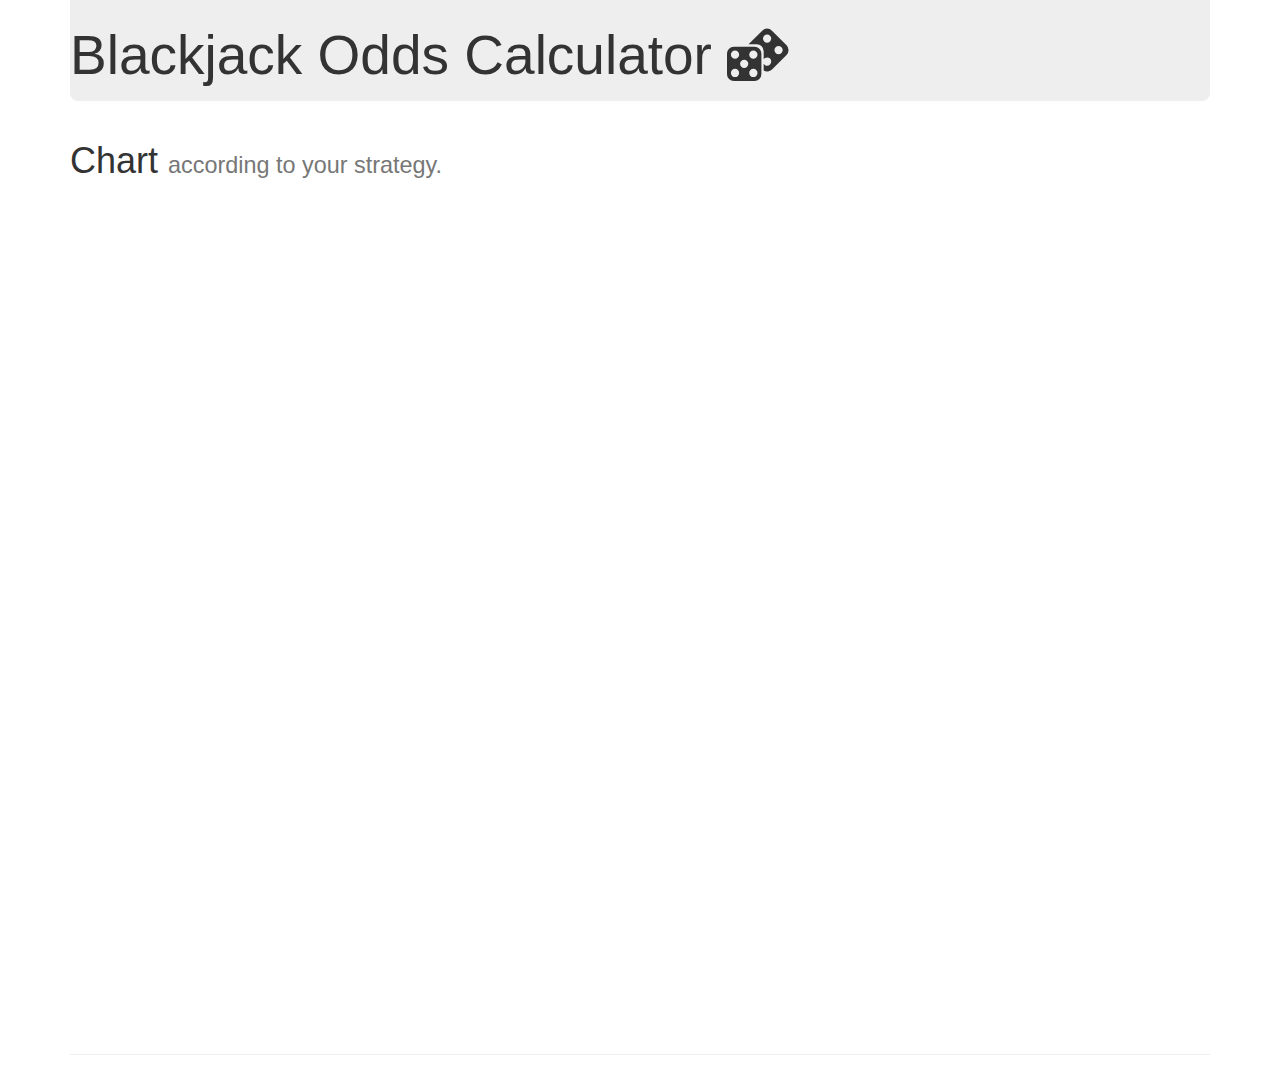
<file: result.html>
<!DOCTYPE html>
<html>
  <head>
    <meta charset="UTF-8">
    <title>github/blackjack_calculator</title>
    <link rel="stylesheet" href="css/bootstrap.min.css">
    <link rel="stylesheet" href="css/glyphicons.css">
    <link rel="stylesheet" href="css/qunit.css">
    <link rel="stylesheet" href="css/chartist.min.css">
    <link rel="stylesheet" href="css/custom.css">
  </head>

  <body>
    <div class="container">
      <header>
        <h1>Blackjack Odds Calculator
          <span class="glyphicons glyphicons-playing-dices"></span>
        </h1>
      </header>

      <div class="page-header">
        <h1>Chart <small>according to your strategy.</small></h1>
        
        <div class="ct-chart ct-perfect-fourth"></div>

      </div>
    </div>

    <!-- HTML for Qunit Tests 
    <div id="qunit"></div>
    <div id="qunit-fixture"></div>-->

    <!-- JavaScripts -->
    <script src="js/jquery.min.js"></script>
    <script src="js/bootstrap.min.js"></script>
    <script src="js/chart.min.js"></script>
    <script src="js/qunit.js"></script>
    <script src="js/custom.js"></script>
    <script src="js/blackjack.js"></script>
    <script src="js/chart_result.js"></script>

    <!-- Tests -->
    <script src="js/tests/embed.tests.js"></script>
    <script src="js/tests/blackjack.tests.js"></script>
  </body>
</html>
</file>
<file: css/glyphicons.css>
@font-face{font-family:'Glyphicons Regular';src:url('../fonts/glyphicons-regular.eot');src:url('../fonts/glyphicons-regular.eot?#iefix') format('embedded-opentype'),url('../fonts/glyphicons-regular.woff2') format('woff2'),url('../fonts/glyphicons-regular.woff') format('woff'),url('../fonts/glyphicons-regular.ttf') format('truetype'),url('../fonts/glyphicons-regular.svg#glyphiconsregular') format('svg')}.glyphicons{position:relative;top:1px;display:inline-block;font-family:'Glyphicons Regular';font-style:normal;font-weight:normal;line-height:1;vertical-align:top;-webkit-font-smoothing:antialiased;-moz-osx-font-smoothing:grayscale}.glyphicons.x05{font-size:12px}.glyphicons.x2{font-size:48px}.glyphicons.x3{font-size:72px}.glyphicons.x4{font-size:96px}.glyphicons.x5{font-size:120px}.glyphicons.light:before{color:#f2f2f2}.glyphicons.drop:before{text-shadow:-1px 1px 3px rgba(0,0,0,0.3)}.glyphicons.flip{-moz-transform:scaleX(-1);-o-transform:scaleX(-1);-webkit-transform:scaleX(-1);transform:scaleX(-1);filter:FlipH;-ms-filter:"FlipH"}.glyphicons.flipv{-moz-transform:scaleY(-1);-o-transform:scaleY(-1);-webkit-transform:scaleY(-1);transform:scaleY(-1);filter:FlipV;-ms-filter:"FlipV"}.glyphicons.rotate90{-webkit-transform:rotate(90deg);-moz-transform:rotate(90deg);-ms-transform:rotate(90deg);transform:rotate(90deg)}.glyphicons.rotate180{-webkit-transform:rotate(180deg);-moz-transform:rotate(180deg);-ms-transform:rotate(180deg);transform:rotate(180deg)}.glyphicons.rotate270{-webkit-transform:rotate(270deg);-moz-transform:rotate(270deg);-ms-transform:rotate(270deg);transform:rotate(270deg)}.glyphicons-glass:before{content:"\E001"}.glyphicons-leaf:before{content:"\E002"}.glyphicons-dog:before{content:"\E003"}.glyphicons-user:before{content:"\E004"}.glyphicons-girl:before{content:"\E005"}.glyphicons-car:before{content:"\E006"}.glyphicons-user-add:before{content:"\E007"}.glyphicons-user-remove:before{content:"\E008"}.glyphicons-film:before{content:"\E009"}.glyphicons-magic:before{content:"\E010"}.glyphicons-envelope:before{content:"\2709"}.glyphicons-camera:before{content:"\E011"}.glyphicons-heart:before{content:"\E013"}.glyphicons-beach-umbrella:before{content:"\E014"}.glyphicons-train:before{content:"\E015"}.glyphicons-print:before{content:"\E016"}.glyphicons-bin:before{content:"\E017"}.glyphicons-music:before{content:"\E018"}.glyphicons-note:before{content:"\E019"}.glyphicons-heart-empty:before{content:"\E020"}.glyphicons-home:before{content:"\E021"}.glyphicons-snowflake:before{content:"\2744"}.glyphicons-fire:before{content:"\E023"}.glyphicons-magnet:before{content:"\E024"}.glyphicons-parents:before{content:"\E025"}.glyphicons-binoculars:before{content:"\E026"}.glyphicons-road:before{content:"\E027"}.glyphicons-search:before{content:"\E028"}.glyphicons-cars:before{content:"\E029"}.glyphicons-notes-2:before{content:"\E030"}.glyphicons-pencil:before{content:"\270F"}.glyphicons-bus:before{content:"\E032"}.glyphicons-wifi-alt:before{content:"\E033"}.glyphicons-luggage:before{content:"\E034"}.glyphicons-old-man:before{content:"\E035"}.glyphicons-woman:before{content:"\E036"}.glyphicons-file:before{content:"\E037"}.glyphicons-coins:before{content:"\E038"}.glyphicons-airplane:before{content:"\2708"}.glyphicons-notes:before{content:"\E040"}.glyphicons-stats:before{content:"\E041"}.glyphicons-charts:before{content:"\E042"}.glyphicons-pie-chart:before{content:"\E043"}.glyphicons-group:before{content:"\E044"}.glyphicons-keys:before{content:"\E045"}.glyphicons-calendar:before{content:"\E046"}.glyphicons-router:before{content:"\E047"}.glyphicons-camera-small:before{content:"\E048"}.glyphicons-star-empty:before{content:"\E049"}.glyphicons-star:before{content:"\E050"}.glyphicons-link:before{content:"\E051"}.glyphicons-eye-open:before{content:"\E052"}.glyphicons-eye-close:before{content:"\E053"}.glyphicons-alarm:before{content:"\E054"}.glyphicons-clock:before{content:"\E055"}.glyphicons-stopwatch:before{content:"\E056"}.glyphicons-projector:before{content:"\E057"}.glyphicons-history:before{content:"\E058"}.glyphicons-truck:before{content:"\E059"}.glyphicons-cargo:before{content:"\E060"}.glyphicons-compass:before{content:"\E061"}.glyphicons-keynote:before{content:"\E062"}.glyphicons-paperclip:before{content:"\E063"}.glyphicons-power:before{content:"\E064"}.glyphicons-lightbulb:before{content:"\E065"}.glyphicons-tag:before{content:"\E066"}.glyphicons-tags:before{content:"\E067"}.glyphicons-cleaning:before{content:"\E068"}.glyphicons-ruler:before{content:"\E069"}.glyphicons-gift:before{content:"\E070"}.glyphicons-umbrella:before{content:"\2602"}.glyphicons-book:before{content:"\E072"}.glyphicons-bookmark:before{content:"\E073"}.glyphicons-wifi:before{content:"\E074"}.glyphicons-cup:before{content:"\E075"}.glyphicons-stroller:before{content:"\E076"}.glyphicons-headphones:before{content:"\E077"}.glyphicons-headset:before{content:"\E078"}.glyphicons-warning-sign:before{content:"\E079"}.glyphicons-signal:before{content:"\E080"}.glyphicons-retweet:before{content:"\E081"}.glyphicons-refresh:before{content:"\E082"}.glyphicons-roundabout:before{content:"\E083"}.glyphicons-random:before{content:"\E084"}.glyphicons-heat:before{content:"\E085"}.glyphicons-repeat:before{content:"\E086"}.glyphicons-display:before{content:"\E087"}.glyphicons-log-book:before{content:"\E088"}.glyphicons-address-book:before{content:"\E089"}.glyphicons-building:before{content:"\E090"}.glyphicons-eyedropper:before{content:"\E091"}.glyphicons-adjust:before{content:"\E092"}.glyphicons-tint:before{content:"\E093"}.glyphicons-crop:before{content:"\E094"}.glyphicons-vector-path-square:before{content:"\E095"}.glyphicons-vector-path-circle:before{content:"\E096"}.glyphicons-vector-path-polygon:before{content:"\E097"}.glyphicons-vector-path-line:before{content:"\E098"}.glyphicons-vector-path-curve:before{content:"\E099"}.glyphicons-vector-path-all:before{content:"\E100"}.glyphicons-font:before{content:"\E101"}.glyphicons-italic:before{content:"\E102"}.glyphicons-bold:before{content:"\E103"}.glyphicons-text-underline:before{content:"\E104"}.glyphicons-text-strike:before{content:"\E105"}.glyphicons-text-height:before{content:"\E106"}.glyphicons-text-width:before{content:"\E107"}.glyphicons-text-resize:before{content:"\E108"}.glyphicons-left-indent:before{content:"\E109"}.glyphicons-right-indent:before{content:"\E110"}.glyphicons-align-left:before{content:"\E111"}.glyphicons-align-center:before{content:"\E112"}.glyphicons-align-right:before{content:"\E113"}.glyphicons-justify:before{content:"\E114"}.glyphicons-list:before{content:"\E115"}.glyphicons-text-smaller:before{content:"\E116"}.glyphicons-text-bigger:before{content:"\E117"}.glyphicons-embed:before{content:"\E118"}.glyphicons-embed-close:before{content:"\E119"}.glyphicons-table:before{content:"\E120"}.glyphicons-message-full:before{content:"\E121"}.glyphicons-message-empty:before{content:"\E122"}.glyphicons-message-in:before{content:"\E123"}.glyphicons-message-out:before{content:"\E124"}.glyphicons-message-plus:before{content:"\E125"}.glyphicons-message-minus:before{content:"\E126"}.glyphicons-message-ban:before{content:"\E127"}.glyphicons-message-flag:before{content:"\E128"}.glyphicons-message-lock:before{content:"\E129"}.glyphicons-message-new:before{content:"\E130"}.glyphicons-inbox:before{content:"\E131"}.glyphicons-inbox-plus:before{content:"\E132"}.glyphicons-inbox-minus:before{content:"\E133"}.glyphicons-inbox-lock:before{content:"\E134"}.glyphicons-inbox-in:before{content:"\E135"}.glyphicons-inbox-out:before{content:"\E136"}.glyphicons-cogwheel:before{content:"\E137"}.glyphicons-cogwheels:before{content:"\E138"}.glyphicons-picture:before{content:"\E139"}.glyphicons-adjust-alt:before{content:"\E140"}.glyphicons-database-lock:before{content:"\E141"}.glyphicons-database-plus:before{content:"\E142"}.glyphicons-database-minus:before{content:"\E143"}.glyphicons-database-ban:before{content:"\E144"}.glyphicons-folder-open:before{content:"\E145"}.glyphicons-folder-plus:before{content:"\E146"}.glyphicons-folder-minus:before{content:"\E147"}.glyphicons-folder-lock:before{content:"\E148"}.glyphicons-folder-flag:before{content:"\E149"}.glyphicons-folder-new:before{content:"\E150"}.glyphicons-edit:before{content:"\E151"}.glyphicons-new-window:before{content:"\E152"}.glyphicons-check:before{content:"\E153"}.glyphicons-unchecked:before{content:"\E154"}.glyphicons-more-windows:before{content:"\E155"}.glyphicons-show-big-thumbnails:before{content:"\E156"}.glyphicons-show-thumbnails:before{content:"\E157"}.glyphicons-show-thumbnails-with-lines:before{content:"\E158"}.glyphicons-show-lines:before{content:"\E159"}.glyphicons-playlist:before{content:"\E160"}.glyphicons-imac:before{content:"\E161"}.glyphicons-macbook:before{content:"\E162"}.glyphicons-ipad:before{content:"\E163"}.glyphicons-iphone:before{content:"\E164"}.glyphicons-iphone-transfer:before{content:"\E165"}.glyphicons-iphone-exchange:before{content:"\E166"}.glyphicons-ipod:before{content:"\E167"}.glyphicons-ipod-shuffle:before{content:"\E168"}.glyphicons-ear-plugs:before{content:"\E169"}.glyphicons-record:before{content:"\E170"}.glyphicons-step-backward:before{content:"\E171"}.glyphicons-fast-backward:before{content:"\E172"}.glyphicons-rewind:before{content:"\E173"}.glyphicons-play:before{content:"\E174"}.glyphicons-pause:before{content:"\E175"}.glyphicons-stop:before{content:"\E176"}.glyphicons-forward:before{content:"\E177"}.glyphicons-fast-forward:before{content:"\E178"}.glyphicons-step-forward:before{content:"\E179"}.glyphicons-eject:before{content:"\E180"}.glyphicons-facetime-video:before{content:"\E181"}.glyphicons-download-alt:before{content:"\E182"}.glyphicons-mute:before{content:"\E183"}.glyphicons-volume-down:before{content:"\E184"}.glyphicons-volume-up:before{content:"\E185"}.glyphicons-screenshot:before{content:"\E186"}.glyphicons-move:before{content:"\E187"}.glyphicons-more:before{content:"\E188"}.glyphicons-brightness-reduce:before{content:"\E189"}.glyphicons-brightness-increase:before{content:"\E190"}.glyphicons-circle-plus:before{content:"\E191"}.glyphicons-circle-minus:before{content:"\E192"}.glyphicons-circle-remove:before{content:"\E193"}.glyphicons-circle-ok:before{content:"\E194"}.glyphicons-circle-question-mark:before{content:"\E195"}.glyphicons-circle-info:before{content:"\E196"}.glyphicons-circle-exclamation-mark:before{content:"\E197"}.glyphicons-remove:before{content:"\E198"}.glyphicons-ok:before{content:"\E199"}.glyphicons-ban:before{content:"\E200"}.glyphicons-download:before{content:"\E201"}.glyphicons-upload:before{content:"\E202"}.glyphicons-shopping-cart:before{content:"\E203"}.glyphicons-lock:before{content:"\E204"}.glyphicons-unlock:before{content:"\E205"}.glyphicons-electricity:before{content:"\E206"}.glyphicons-ok-2:before{content:"\E207"}.glyphicons-remove-2:before{content:"\E208"}.glyphicons-cart-out:before{content:"\E209"}.glyphicons-cart-in:before{content:"\E210"}.glyphicons-left-arrow:before{content:"\E211"}.glyphicons-right-arrow:before{content:"\E212"}.glyphicons-down-arrow:before{content:"\E213"}.glyphicons-up-arrow:before{content:"\E214"}.glyphicons-resize-small:before{content:"\E215"}.glyphicons-resize-full:before{content:"\E216"}.glyphicons-circle-arrow-left:before{content:"\E217"}.glyphicons-circle-arrow-right:before{content:"\E218"}.glyphicons-circle-arrow-top:before{content:"\E219"}.glyphicons-circle-arrow-down:before{content:"\E220"}.glyphicons-play-button:before{content:"\E221"}.glyphicons-unshare:before{content:"\E222"}.glyphicons-share:before{content:"\E223"}.glyphicons-chevron-right:before{content:"\E224"}.glyphicons-chevron-left:before{content:"\E225"}.glyphicons-bluetooth:before{content:"\E226"}.glyphicons-euro:before{content:"\20AC"}.glyphicons-usd:before{content:"\E228"}.glyphicons-gbp:before{content:"\E229"}.glyphicons-retweet-2:before{content:"\E230"}.glyphicons-moon:before{content:"\E231"}.glyphicons-sun:before{content:"\2609"}.glyphicons-cloud:before{content:"\2601"}.glyphicons-direction:before{content:"\E234"}.glyphicons-brush:before{content:"\E235"}.glyphicons-pen:before{content:"\E236"}.glyphicons-zoom-in:before{content:"\E237"}.glyphicons-zoom-out:before{content:"\E238"}.glyphicons-pin:before{content:"\E239"}.glyphicons-albums:before{content:"\E240"}.glyphicons-rotation-lock:before{content:"\E241"}.glyphicons-flash:before{content:"\E242"}.glyphicons-google-maps:before{content:"\E243"}.glyphicons-anchor:before{content:"\2693"}.glyphicons-conversation:before{content:"\E245"}.glyphicons-chat:before{content:"\E246"}.glyphicons-male:before{content:"\E247"}.glyphicons-female:before{content:"\E248"}.glyphicons-asterisk:before{content:"\002A"}.glyphicons-divide:before{content:"\00F7"}.glyphicons-snorkel-diving:before{content:"\E251"}.glyphicons-scuba-diving:before{content:"\E252"}.glyphicons-oxygen-bottle:before{content:"\E253"}.glyphicons-fins:before{content:"\E254"}.glyphicons-fishes:before{content:"\E255"}.glyphicons-boat:before{content:"\E256"}.glyphicons-delete:before{content:"\E257"}.glyphicons-sheriffs-star:before{content:"\E258"}.glyphicons-qrcode:before{content:"\E259"}.glyphicons-barcode:before{content:"\E260"}.glyphicons-pool:before{content:"\E261"}.glyphicons-buoy:before{content:"\E262"}.glyphicons-spade:before{content:"\E263"}.glyphicons-bank:before{content:"\E264"}.glyphicons-vcard:before{content:"\E265"}.glyphicons-electrical-plug:before{content:"\E266"}.glyphicons-flag:before{content:"\E267"}.glyphicons-credit-card:before{content:"\E268"}.glyphicons-keyboard-wireless:before{content:"\E269"}.glyphicons-keyboard-wired:before{content:"\E270"}.glyphicons-shield:before{content:"\E271"}.glyphicons-ring:before{content:"\02DA"}.glyphicons-cake:before{content:"\E273"}.glyphicons-drink:before{content:"\E274"}.glyphicons-beer:before{content:"\E275"}.glyphicons-fast-food:before{content:"\E276"}.glyphicons-cutlery:before{content:"\E277"}.glyphicons-pizza:before{content:"\E278"}.glyphicons-birthday-cake:before{content:"\E279"}.glyphicons-tablet:before{content:"\E280"}.glyphicons-settings:before{content:"\E281"}.glyphicons-bullets:before{content:"\E282"}.glyphicons-cardio:before{content:"\E283"}.glyphicons-t-shirt:before{content:"\E284"}.glyphicons-pants:before{content:"\E285"}.glyphicons-sweater:before{content:"\E286"}.glyphicons-fabric:before{content:"\E287"}.glyphicons-leather:before{content:"\E288"}.glyphicons-scissors:before{content:"\E289"}.glyphicons-bomb:before{content:"\E290"}.glyphicons-skull:before{content:"\E291"}.glyphicons-celebration:before{content:"\E292"}.glyphicons-tea-kettle:before{content:"\E293"}.glyphicons-french-press:before{content:"\E294"}.glyphicons-coffee-cup:before{content:"\E295"}.glyphicons-pot:before{content:"\E296"}.glyphicons-grater:before{content:"\E297"}.glyphicons-kettle:before{content:"\E298"}.glyphicons-hospital:before{content:"\E299"}.glyphicons-hospital-h:before{content:"\E300"}.glyphicons-microphone:before{content:"\E301"}.glyphicons-webcam:before{content:"\E302"}.glyphicons-temple-christianity-church:before{content:"\E303"}.glyphicons-temple-islam:before{content:"\E304"}.glyphicons-temple-hindu:before{content:"\E305"}.glyphicons-temple-buddhist:before{content:"\E306"}.glyphicons-bicycle:before{content:"\E307"}.glyphicons-life-preserver:before{content:"\E308"}.glyphicons-share-alt:before{content:"\E309"}.glyphicons-comments:before{content:"\E310"}.glyphicons-flower:before{content:"\2698"}.glyphicons-baseball:before{content:"\26BE"}.glyphicons-rugby:before{content:"\E313"}.glyphicons-ax:before{content:"\E314"}.glyphicons-table-tennis:before{content:"\E315"}.glyphicons-bowling:before{content:"\E316"}.glyphicons-tree-conifer:before{content:"\E317"}.glyphicons-tree-deciduous:before{content:"\E318"}.glyphicons-more-items:before{content:"\E319"}.glyphicons-sort:before{content:"\E320"}.glyphicons-filter:before{content:"\E321"}.glyphicons-gamepad:before{content:"\E322"}.glyphicons-playing-dices:before{content:"\E323"}.glyphicons-calculator:before{content:"\E324"}.glyphicons-tie:before{content:"\E325"}.glyphicons-wallet:before{content:"\E326"}.glyphicons-piano:before{content:"\E327"}.glyphicons-sampler:before{content:"\E328"}.glyphicons-podium:before{content:"\E329"}.glyphicons-soccer-ball:before{content:"\E330"}.glyphicons-blog:before{content:"\E331"}.glyphicons-dashboard:before{content:"\E332"}.glyphicons-certificate:before{content:"\E333"}.glyphicons-bell:before{content:"\E334"}.glyphicons-candle:before{content:"\E335"}.glyphicons-pushpin:before{content:"\E336"}.glyphicons-iphone-shake:before{content:"\E337"}.glyphicons-pin-flag:before{content:"\E338"}.glyphicons-turtle:before{content:"\E339"}.glyphicons-rabbit:before{content:"\E340"}.glyphicons-globe:before{content:"\E341"}.glyphicons-briefcase:before{content:"\E342"}.glyphicons-hdd:before{content:"\E343"}.glyphicons-thumbs-up:before{content:"\E344"}.glyphicons-thumbs-down:before{content:"\E345"}.glyphicons-hand-right:before{content:"\E346"}.glyphicons-hand-left:before{content:"\E347"}.glyphicons-hand-up:before{content:"\E348"}.glyphicons-hand-down:before{content:"\E349"}.glyphicons-fullscreen:before{content:"\E350"}.glyphicons-shopping-bag:before{content:"\E351"}.glyphicons-book-open:before{content:"\E352"}.glyphicons-nameplate:before{content:"\E353"}.glyphicons-nameplate-alt:before{content:"\E354"}.glyphicons-vases:before{content:"\E355"}.glyphicons-bullhorn:before{content:"\E356"}.glyphicons-dumbbell:before{content:"\E357"}.glyphicons-suitcase:before{content:"\E358"}.glyphicons-file-import:before{content:"\E359"}.glyphicons-file-export:before{content:"\E360"}.glyphicons-bug:before{content:"\E361"}.glyphicons-crown:before{content:"\E362"}.glyphicons-smoking:before{content:"\E363"}.glyphicons-cloud-download:before{content:"\E364"}.glyphicons-cloud-upload:before{content:"\E365"}.glyphicons-restart:before{content:"\E366"}.glyphicons-security-camera:before{content:"\E367"}.glyphicons-expand:before{content:"\E368"}.glyphicons-collapse:before{content:"\E369"}.glyphicons-collapse-top:before{content:"\E370"}.glyphicons-globe-af:before{content:"\E371"}.glyphicons-global:before{content:"\E372"}.glyphicons-spray:before{content:"\E373"}.glyphicons-nails:before{content:"\E374"}.glyphicons-claw-hammer:before{content:"\E375"}.glyphicons-classic-hammer:before{content:"\E376"}.glyphicons-hand-saw:before{content:"\E377"}.glyphicons-riflescope:before{content:"\E378"}.glyphicons-electrical-socket-eu:before{content:"\E379"}.glyphicons-electrical-socket-us:before{content:"\E380"}.glyphicons-message-forward:before{content:"\E381"}.glyphicons-coat-hanger:before{content:"\E382"}.glyphicons-dress:before{content:"\E383"}.glyphicons-bathrobe:before{content:"\E384"}.glyphicons-shirt:before{content:"\E385"}.glyphicons-underwear:before{content:"\E386"}.glyphicons-log-in:before{content:"\E387"}.glyphicons-log-out:before{content:"\E388"}.glyphicons-exit:before{content:"\E389"}.glyphicons-new-window-alt:before{content:"\E390"}.glyphicons-video-sd:before{content:"\E391"}.glyphicons-video-hd:before{content:"\E392"}.glyphicons-subtitles:before{content:"\E393"}.glyphicons-sound-stereo:before{content:"\E394"}.glyphicons-sound-dolby:before{content:"\E395"}.glyphicons-sound-5-1:before{content:"\E396"}.glyphicons-sound-6-1:before{content:"\E397"}.glyphicons-sound-7-1:before{content:"\E398"}.glyphicons-copyright-mark:before{content:"\E399"}.glyphicons-registration-mark:before{content:"\E400"}.glyphicons-radar:before{content:"\E401"}.glyphicons-skateboard:before{content:"\E402"}.glyphicons-golf-course:before{content:"\E403"}.glyphicons-sorting:before{content:"\E404"}.glyphicons-sort-by-alphabet:before{content:"\E405"}.glyphicons-sort-by-alphabet-alt:before{content:"\E406"}.glyphicons-sort-by-order:before{content:"\E407"}.glyphicons-sort-by-order-alt:before{content:"\E408"}.glyphicons-sort-by-attributes:before{content:"\E409"}.glyphicons-sort-by-attributes-alt:before{content:"\E410"}.glyphicons-compressed:before{content:"\E411"}.glyphicons-package:before{content:"\E412"}.glyphicons-cloud-plus:before{content:"\E413"}.glyphicons-cloud-minus:before{content:"\E414"}.glyphicons-disk-save:before{content:"\E415"}.glyphicons-disk-open:before{content:"\E416"}.glyphicons-disk-saved:before{content:"\E417"}.glyphicons-disk-remove:before{content:"\E418"}.glyphicons-disk-import:before{content:"\E419"}.glyphicons-disk-export:before{content:"\E420"}.glyphicons-tower:before{content:"\E421"}.glyphicons-send:before{content:"\E422"}.glyphicons-git-branch:before{content:"\E423"}.glyphicons-git-create:before{content:"\E424"}.glyphicons-git-private:before{content:"\E425"}.glyphicons-git-delete:before{content:"\E426"}.glyphicons-git-merge:before{content:"\E427"}.glyphicons-git-pull-request:before{content:"\E428"}.glyphicons-git-compare:before{content:"\E429"}.glyphicons-git-commit:before{content:"\E430"}.glyphicons-construction-cone:before{content:"\E431"}.glyphicons-shoe-steps:before{content:"\E432"}.glyphicons-plus:before{content:"\002B"}.glyphicons-minus:before{content:"\2212"}.glyphicons-redo:before{content:"\E435"}.glyphicons-undo:before{content:"\E436"}.glyphicons-golf:before{content:"\E437"}.glyphicons-hockey:before{content:"\E438"}.glyphicons-pipe:before{content:"\E439"}.glyphicons-wrench:before{content:"\E440"}.glyphicons-folder-closed:before{content:"\E441"}.glyphicons-phone-alt:before{content:"\E442"}.glyphicons-earphone:before{content:"\E443"}.glyphicons-floppy-disk:before{content:"\E444"}.glyphicons-floppy-saved:before{content:"\E445"}.glyphicons-floppy-remove:before{content:"\E446"}.glyphicons-floppy-save:before{content:"\E447"}.glyphicons-floppy-open:before{content:"\E448"}.glyphicons-translate:before{content:"\E449"}.glyphicons-fax:before{content:"\E450"}.glyphicons-factory:before{content:"\E451"}.glyphicons-shop-window:before{content:"\E452"}.glyphicons-shop:before{content:"\E453"}.glyphicons-kiosk:before{content:"\E454"}.glyphicons-kiosk-wheels:before{content:"\E455"}.glyphicons-kiosk-light:before{content:"\E456"}.glyphicons-kiosk-food:before{content:"\E457"}.glyphicons-transfer:before{content:"\E458"}.glyphicons-money:before{content:"\E459"}.glyphicons-header:before{content:"\E460"}.glyphicons-blacksmith:before{content:"\E461"}.glyphicons-saw-blade:before{content:"\E462"}.glyphicons-basketball:before{content:"\E463"}.glyphicons-server:before{content:"\E464"}.glyphicons-server-plus:before{content:"\E465"}.glyphicons-server-minus:before{content:"\E466"}.glyphicons-server-ban:before{content:"\E467"}.glyphicons-server-flag:before{content:"\E468"}.glyphicons-server-lock:before{content:"\E469"}.glyphicons-server-new:before{content:"\E470"}.glyphicons-charging-station:before{content:"\F471"}.glyphicons-gas-station:before{content:"\E472"}.glyphicons-target:before{content:"\E473"}.glyphicons-bed-alt:before{content:"\E474"}.glyphicons-mosquito-net:before{content:"\E475"}.glyphicons-dining-set:before{content:"\E476"}.glyphicons-plate-of-food:before{content:"\E477"}.glyphicons-hygiene-kit:before{content:"\E478"}.glyphicons-blackboard:before{content:"\E479"}.glyphicons-marriage:before{content:"\E480"}.glyphicons-bucket:before{content:"\E481"}.glyphicons-none-color-swatch:before{content:"\E482"}.glyphicons-bring-forward:before{content:"\E483"}.glyphicons-bring-to-front:before{content:"\E484"}.glyphicons-send-backward:before{content:"\E485"}.glyphicons-send-to-back:before{content:"\E486"}.glyphicons-fit-frame-to-image:before{content:"\E487"}.glyphicons-fit-image-to-frame:before{content:"\E488"}.glyphicons-multiple-displays:before{content:"\E489"}.glyphicons-handshake:before{content:"\E490"}.glyphicons-child:before{content:"\E491"}.glyphicons-baby-formula:before{content:"\E492"}.glyphicons-medicine:before{content:"\E493"}.glyphicons-atv-vehicle:before{content:"\E494"}.glyphicons-motorcycle:before{content:"\E495"}.glyphicons-bed:before{content:"\E496"}.glyphicons-tent:before{content:"\26FA"}.glyphicons-glasses:before{content:"\E498"}.glyphicons-sunglasses:before{content:"\E499"}.glyphicons-family:before{content:"\E500"}.glyphicons-education:before{content:"\E501"}.glyphicons-shoes:before{content:"\E502"}.glyphicons-map:before{content:"\E503"}.glyphicons-cd:before{content:"\E504"}.glyphicons-alert:before{content:"\E505"}.glyphicons-piggy-bank:before{content:"\E506"}.glyphicons-star-half:before{content:"\E507"}.glyphicons-cluster:before{content:"\E508"}.glyphicons-flowchart:before{content:"\E509"}.glyphicons-commodities:before{content:"\E510"}.glyphicons-duplicate:before{content:"\E511"}.glyphicons-copy:before{content:"\E512"}.glyphicons-paste:before{content:"\E513"}.glyphicons-bath-bathtub:before{content:"\E514"}.glyphicons-bath-shower:before{content:"\E515"}.glyphicons-shower:before{content:"\1F6BF"}.glyphicons-menu-hamburger:before{content:"\E517"}.glyphicons-option-vertical:before{content:"\E518"}.glyphicons-option-horizontal:before{content:"\E519"}.glyphicons-currency-conversion:before{content:"\E520"}.glyphicons-user-ban:before{content:"\E521"}.glyphicons-user-lock:before{content:"\E522"}.glyphicons-user-flag:before{content:"\E523"}.glyphicons-user-asterisk:before{content:"\E524"}.glyphicons-user-alert:before{content:"\E525"}.glyphicons-user-key:before{content:"\E526"}.glyphicons-user-conversation:before{content:"\E527"}.glyphicons-database:before{content:"\E528"}.glyphicons-database-search:before{content:"\E529"}.glyphicons-list-alt:before{content:"\E530"}.glyphicons-hazard-sign:before{content:"\E531"}.glyphicons-hazard:before{content:"\E532"}.glyphicons-stop-sign:before{content:"\E533"}.glyphicons-lab:before{content:"\E534"}.glyphicons-lab-alt:before{content:"\E535"}.glyphicons-ice-cream:before{content:"\E536"}.glyphicons-ice-lolly:before{content:"\E537"}.glyphicons-ice-lolly-tasted:before{content:"\E538"}.glyphicons-invoice:before{content:"\E539"}.glyphicons-cart-tick:before{content:"\E540"}.glyphicons-hourglass:before{content:"\231B"}.glyphicons-cat:before{content:"\1F408"}.glyphicons-lamp:before{content:"\E543"}.glyphicons-scale-classic:before{content:"\E544"}.glyphicons-eye-plus:before{content:"\E545"}.glyphicons-eye-minus:before{content:"\E546"}.glyphicons-quote:before{content:"\E547"}.glyphicons-bitcoin:before{content:"\E548"}.glyphicons-yen:before{content:"\00A5"}.glyphicons-ruble:before{content:"\20BD"}.glyphicons-erase:before{content:"\E551"}.glyphicons-podcast:before{content:"\E552"}.glyphicons-firework:before{content:"\E553"}.glyphicons-scale:before{content:"\E554"}.glyphicons-king:before{content:"\E555"}.glyphicons-queen:before{content:"\E556"}.glyphicons-pawn:before{content:"\E557"}.glyphicons-bishop:before{content:"\E558"}.glyphicons-knight:before{content:"\E559"}.glyphicons-mic-mute:before{content:"\E560"}.glyphicons-voicemail:before{content:"\E561"}.glyphicons-paragraph:before{content:"\00B6"}.glyphicons-person-walking:before{content:"\E563"}.glyphicons-person-wheelchair:before{content:"\E564"}.glyphicons-underground:before{content:"\E565"}.glyphicons-car-hov:before{content:"\E566"}.glyphicons-car-rental:before{content:"\E567"}.glyphicons-transport:before{content:"\E568"}.glyphicons-taxi:before{content:"\1F695"}.glyphicons-ice-cream-no:before{content:"\E570"}.glyphicons-uk-rat-u:before{content:"\E571"}.glyphicons-uk-rat-pg:before{content:"\E572"}.glyphicons-uk-rat-12a:before{content:"\E573"}.glyphicons-uk-rat-12:before{content:"\E574"}.glyphicons-uk-rat-15:before{content:"\E575"}.glyphicons-uk-rat-18:before{content:"\E576"}.glyphicons-uk-rat-r18:before{content:"\E577"}.glyphicons-tv:before{content:"\E578"}.glyphicons-sms:before{content:"\E579"}.glyphicons-mms:before{content:"\E580"}.glyphicons-us-rat-g:before{content:"\E581"}.glyphicons-us-rat-pg:before{content:"\E582"}.glyphicons-us-rat-pg-13:before{content:"\E583"}.glyphicons-us-rat-restricted:before{content:"\E584"}.glyphicons-us-rat-no-one-17:before{content:"\E585"}.glyphicons-equalizer:before{content:"\E586"}.glyphicons-speakers:before{content:"\E587"}.glyphicons-remote-control:before{content:"\E588"}.glyphicons-remote-control-tv:before{content:"\E589"}.glyphicons-shredder:before{content:"\E590"}.glyphicons-folder-heart:before{content:"\E591"}.glyphicons-person-running:before{content:"\E592"}.glyphicons-person:before{content:"\E593"}.glyphicons-voice:before{content:"\E594"}.glyphicons-stethoscope:before{content:"\E595"}.glyphicons-hotspot:before{content:"\E596"}.glyphicons-activity:before{content:"\E597"}.glyphicons-watch:before{content:"\231A"}.glyphicons-scissors-alt:before{content:"\E599"}.glyphicons-car-wheel:before{content:"\E600"}.glyphicons-chevron-up:before{content:"\E601"}.glyphicons-chevron-down:before{content:"\E602"}.glyphicons-superscript:before{content:"\E603"}.glyphicons-subscript:before{content:"\E604"}.glyphicons-text-size:before{content:"\E605"}.glyphicons-text-color:before{content:"\E606"}.glyphicons-text-background:before{content:"\E607"}.glyphicons-modal-window:before{content:"\E608"}.glyphicons-newspaper:before{content:"\1F4F0"}.glyphicons-tractor:before{content:"\1F69C"}.animated{-webkit-animation-duration:1s;animation-duration:1s;-webkit-animation-fill-mode:both;animation-fill-mode:both;-webkit-animation-timing-function:ease-in-out;animation-timing-function:ease-in-out;animation-iteration-count:infinite;-webkit-animation-iteration-count:infinite}@-webkit-keyframes pulse{0%{-webkit-transform:scale(1)}50%{-webkit-transform:scale(1.1)}100%{-webkit-transform:scale(1)}}@keyframes pulse{0%{transform:scale(1)}50%{transform:scale(1.1)}100%{transform:scale(1)}}.pulse{-webkit-animation-name:pulse;animation-name:pulse}@-webkit-keyframes rotateIn{0%{-webkit-transform-origin:center center;-webkit-transform:rotate(-200deg);opacity:0}100%{-webkit-transform-origin:center center;-webkit-transform:rotate(0);opacity:1}}@keyframes rotateIn{0%{transform-origin:center center;transform:rotate(-200deg);opacity:0}100%{transform-origin:center center;transform:rotate(0);opacity:1}}.rotateIn{-webkit-animation-name:rotateIn;animation-name:rotateIn}@-webkit-keyframes bounce{0%,20%,50%,80%,100%{-webkit-transform:translateY(0)}40%{-webkit-transform:translateY(-30px)}60%{-webkit-transform:translateY(-15px)}}@keyframes bounce{0%,20%,50%,80%,100%{transform:translateY(0)}40%{transform:translateY(-30px)}60%{transform:translateY(-15px)}}.bounce{-webkit-animation-name:bounce;animation-name:bounce}@-webkit-keyframes swing{20%,40%,60%,80%,100%{-webkit-transform-origin:top center}20%{-webkit-transform:rotate(15deg)}40%{-webkit-transform:rotate(-10deg)}60%{-webkit-transform:rotate(5deg)}80%{-webkit-transform:rotate(-5deg)}100%{-webkit-transform:rotate(0deg)}}@keyframes swing{20%{transform:rotate(15deg)}40%{transform:rotate(-10deg)}60%{transform:rotate(5deg)}80%{transform:rotate(-5deg)}100%{transform:rotate(0deg)}}.swing{-webkit-transform-origin:top center;transform-origin:top center;-webkit-animation-name:swing;animation-name:swing}@-webkit-keyframes tada{0%{-webkit-transform:scale(1)}10%,20%{-webkit-transform:scale(.9) rotate(-3deg)}30%,50%,70%,90%{-webkit-transform:scale(1.1) rotate(3deg)}40%,60%,80%{-webkit-transform:scale(1.1) rotate(-3deg)}100%{-webkit-transform:scale(1) rotate(0)}}@keyframes tada{0%{transform:scale(1)}10%,20%{transform:scale(.9) rotate(-3deg)}30%,50%,70%,90%{transform:scale(1.1) rotate(3deg)}40%,60%,80%{transform:scale(1.1) rotate(-3deg)}100%{transform:scale(1) rotate(0)}}.tada{-webkit-animation-name:tada;animation-name:tada}
</file>
<file: css/custom.css>
header h1 {
  background: #eee;
  padding-top: 25px;
  margin-top: 0;
  padding-bottom: 15px;
  margin-bottom: 0;
  font-size: 55px;
  border-bottom-left-radius: 8px;
  border-bottom-right-radius: 8px;
}

.container {
	min-width: 1140px;
}

.page-header {
	position: relative;
}

.page-header > h3 {
	display: inline-block;;
	width: 300px;
}

.page-header > select {
	vertical-align: text-bottom;
	font-size: 16px;
}

.page-header > .glyphicons {
	vertical-align: sub;
	font-size: 24px;
	margin-left: 10px;
}

#info-box-1 {
	display: none;
	position: absolute;
	top: 55px;
	left: 400px;
}

#info-box-2 {
	display: none;
	position: absolute;
	top: 75px;
	left: 400px;
}

#start-simulation {
	float: left;
}

#draw-chart {
	float: right;
}

.after-buttons {
	margin-top: 160px;
}

.panel-heading p.player {
	display: inline-block;
	width: 19%;
	font-size: 20px;
	font-weight: bold;
}

.panel-heading p.dealer {
	display: inline-block;
	width: 80%;
	text-align: center;
	font-size: 20px;
	font-weight: bold;
}

tbody tr td {
	width: 94px;
}

.table > thead > tr > th {
	padding-left: 20px;
}

.table tr th.initial {
	padding-left: 15px;
}
</file>
<file: css/qunit.css>
/*!
 * QUnit 1.18.0
 * http://qunitjs.com/
 *
 * Copyright jQuery Foundation and other contributors
 * Released under the MIT license
 * http://jquery.org/license
 *
 * Date: 2015-04-03T10:23Z
 */

/** Font Family and Sizes */

#qunit-tests, #qunit-header, #qunit-banner, #qunit-testrunner-toolbar, #qunit-userAgent, #qunit-testresult {
	font-family: "Helvetica Neue Light", "HelveticaNeue-Light", "Helvetica Neue", Calibri, Helvetica, Arial, sans-serif;
}

#qunit-testrunner-toolbar, #qunit-userAgent, #qunit-testresult, #qunit-tests li { font-size: small; }
#qunit-tests { font-size: smaller; }


/** Resets */

#qunit-tests, #qunit-header, #qunit-banner, #qunit-userAgent, #qunit-testresult, #qunit-modulefilter {
	margin: 0;
	padding: 0;
}


/** Header */

#qunit-header {
	padding: 0.5em 0 0.5em 1em;

	color: #8699A4;
	background-color: #0D3349;

	font-size: 1.5em;
	line-height: 1em;
	font-weight: 400;

	border-radius: 5px 5px 0 0;
}

#qunit-header a {
	text-decoration: none;
	color: #C2CCD1;
}

#qunit-header a:hover,
#qunit-header a:focus {
	color: #FFF;
}

#qunit-testrunner-toolbar label {
	display: inline-block;
	padding: 0 0.5em 0 0.1em;
}

#qunit-banner {
	height: 5px;
}

#qunit-testrunner-toolbar {
	padding: 0.5em 1em 0.5em 1em;
	color: #5E740B;
	background-color: #EEE;
	overflow: hidden;
}

#qunit-userAgent {
	padding: 0.5em 1em 0.5em 1em;
	background-color: #2B81AF;
	color: #FFF;
	text-shadow: rgba(0, 0, 0, 0.5) 2px 2px 1px;
}

#qunit-modulefilter-container {
	float: right;
	padding: 0.2em;
}

.qunit-url-config {
	display: inline-block;
	padding: 0.1em;
}

.qunit-filter {
	display: block;
	float: right;
	margin-left: 1em;
}

/** Tests: Pass/Fail */

#qunit-tests {
	list-style-position: inside;
}

#qunit-tests li {
	padding: 0.4em 1em 0.4em 1em;
	border-bottom: 1px solid #FFF;
	list-style-position: inside;
}

#qunit-tests > li {
	display: none;
}

#qunit-tests li.running,
#qunit-tests li.pass,
#qunit-tests li.fail,
#qunit-tests li.skipped {
	display: list-item;
}

#qunit-tests.hidepass li.running,
#qunit-tests.hidepass li.pass {
	visibility: hidden;
	position: absolute;
	width:   0px;
	height:  0px;
	padding: 0;
	border:  0;
	margin:  0;
}

#qunit-tests li strong {
	cursor: pointer;
}

#qunit-tests li.skipped strong {
	cursor: default;
}

#qunit-tests li a {
	padding: 0.5em;
	color: #C2CCD1;
	text-decoration: none;
}

#qunit-tests li p a {
	padding: 0.25em;
	color: #6B6464;
}
#qunit-tests li a:hover,
#qunit-tests li a:focus {
	color: #000;
}

#qunit-tests li .runtime {
	float: right;
	font-size: smaller;
}

.qunit-assert-list {
	margin-top: 0.5em;
	padding: 0.5em;

	background-color: #FFF;

	border-radius: 5px;
}

.qunit-collapsed {
	display: none;
}

#qunit-tests table {
	border-collapse: collapse;
	margin-top: 0.2em;
}

#qunit-tests th {
	text-align: right;
	vertical-align: top;
	padding: 0 0.5em 0 0;
}

#qunit-tests td {
	vertical-align: top;
}

#qunit-tests pre {
	margin: 0;
	white-space: pre-wrap;
	word-wrap: break-word;
}

#qunit-tests del {
	background-color: #E0F2BE;
	color: #374E0C;
	text-decoration: none;
}

#qunit-tests ins {
	background-color: #FFCACA;
	color: #500;
	text-decoration: none;
}

/*** Test Counts */

#qunit-tests b.counts                       { color: #000; }
#qunit-tests b.passed                       { color: #5E740B; }
#qunit-tests b.failed                       { color: #710909; }

#qunit-tests li li {
	padding: 5px;
	background-color: #FFF;
	border-bottom: none;
	list-style-position: inside;
}

/*** Passing Styles */

#qunit-tests li li.pass {
	color: #3C510C;
	background-color: #FFF;
	border-left: 10px solid #C6E746;
}

#qunit-tests .pass                          { color: #528CE0; background-color: #D2E0E6; }
#qunit-tests .pass .test-name               { color: #366097; }

#qunit-tests .pass .test-actual,
#qunit-tests .pass .test-expected           { color: #999; }

#qunit-banner.qunit-pass                    { background-color: #C6E746; }

/*** Failing Styles */

#qunit-tests li li.fail {
	color: #710909;
	background-color: #FFF;
	border-left: 10px solid #EE5757;
	white-space: pre;
}

#qunit-tests > li:last-child {
	border-radius: 0 0 5px 5px;
}

#qunit-tests .fail                          { color: #000; background-color: #EE5757; }
#qunit-tests .fail .test-name,
#qunit-tests .fail .module-name             { color: #000; }

#qunit-tests .fail .test-actual             { color: #EE5757; }
#qunit-tests .fail .test-expected           { color: #008000; }

#qunit-banner.qunit-fail                    { background-color: #EE5757; }

/*** Skipped tests */

#qunit-tests .skipped {
	background-color: #EBECE9;
}

#qunit-tests .qunit-skipped-label {
	background-color: #F4FF77;
	display: inline-block;
	font-style: normal;
	color: #366097;
	line-height: 1.8em;
	padding: 0 0.5em;
	margin: -0.4em 0.4em -0.4em 0;
}

/** Result */

#qunit-testresult {
	padding: 0.5em 1em 0.5em 1em;

	color: #2B81AF;
	background-color: #D2E0E6;

	border-bottom: 1px solid #FFF;
}
#qunit-testresult .module-name {
	font-weight: 700;
}

/** Fixture */

#qunit-fixture {
	position: absolute;
	top: -10000px;
	left: -10000px;
	width: 1000px;
	height: 1000px;
}
</file>
<file: css/chartist.min.css>
.ct-chart.ct-double-octave:after,.ct-chart.ct-major-eleventh:after,.ct-chart.ct-major-second:after,.ct-chart.ct-major-seventh:after,.ct-chart.ct-major-sixth:after,.ct-chart.ct-major-tenth:after,.ct-chart.ct-major-third:after,.ct-chart.ct-major-twelfth:after,.ct-chart.ct-minor-second:after,.ct-chart.ct-minor-seventh:after,.ct-chart.ct-minor-sixth:after,.ct-chart.ct-minor-third:after,.ct-chart.ct-octave:after,.ct-chart.ct-perfect-fifth:after,.ct-chart.ct-perfect-fourth:after,.ct-chart.ct-square:after{content:"";clear:both}.ct-chart.ct-double-octave:after,.ct-chart.ct-double-octave:before,.ct-chart.ct-golden-section:after,.ct-chart.ct-major-eleventh:after,.ct-chart.ct-major-eleventh:before,.ct-chart.ct-major-second:after,.ct-chart.ct-major-second:before,.ct-chart.ct-major-seventh:after,.ct-chart.ct-major-seventh:before,.ct-chart.ct-major-sixth:after,.ct-chart.ct-major-sixth:before,.ct-chart.ct-major-tenth:after,.ct-chart.ct-major-tenth:before,.ct-chart.ct-major-third:after,.ct-chart.ct-major-third:before,.ct-chart.ct-major-twelfth:after,.ct-chart.ct-major-twelfth:before,.ct-chart.ct-minor-second:after,.ct-chart.ct-minor-second:before,.ct-chart.ct-minor-seventh:after,.ct-chart.ct-minor-seventh:before,.ct-chart.ct-minor-sixth:after,.ct-chart.ct-minor-sixth:before,.ct-chart.ct-minor-third:after,.ct-chart.ct-minor-third:before,.ct-chart.ct-octave:after,.ct-chart.ct-octave:before,.ct-chart.ct-perfect-fifth:after,.ct-chart.ct-perfect-fifth:before,.ct-chart.ct-perfect-fourth:after,.ct-chart.ct-perfect-fourth:before,.ct-chart.ct-square:after,.ct-chart.ct-square:before{content:""}.ct-chart .ct-label{fill:rgba(0,0,0,.4);color:rgba(0,0,0,.4);font-size:.75rem;line-height:1}.ct-chart .ct-chart-bar .ct-label,.ct-chart .ct-chart-line .ct-label{display:block;display:-webkit-box;display:-moz-box;display:-ms-flexbox;display:-webkit-flex;display:flex}.ct-chart .ct-label.ct-horizontal.ct-start{-webkit-box-align:flex-end;-webkit-align-items:flex-end;-ms-flex-align:flex-end;align-items:flex-end;-webkit-box-pack:flex-start;-webkit-justify-content:flex-start;-ms-flex-pack:flex-start;justify-content:flex-start;text-align:left;text-anchor:start}.ct-chart .ct-label.ct-horizontal.ct-end{-webkit-box-align:flex-start;-webkit-align-items:flex-start;-ms-flex-align:flex-start;align-items:flex-start;-webkit-box-pack:flex-start;-webkit-justify-content:flex-start;-ms-flex-pack:flex-start;justify-content:flex-start;text-align:left;text-anchor:start}.ct-chart .ct-label.ct-vertical.ct-start{-webkit-box-align:flex-end;-webkit-align-items:flex-end;-ms-flex-align:flex-end;align-items:flex-end;-webkit-box-pack:flex-end;-webkit-justify-content:flex-end;-ms-flex-pack:flex-end;justify-content:flex-end;text-align:right;text-anchor:end}.ct-chart .ct-label.ct-vertical.ct-end{-webkit-box-align:flex-end;-webkit-align-items:flex-end;-ms-flex-align:flex-end;align-items:flex-end;-webkit-box-pack:flex-start;-webkit-justify-content:flex-start;-ms-flex-pack:flex-start;justify-content:flex-start;text-align:left;text-anchor:start}.ct-chart .ct-chart-bar .ct-label.ct-horizontal.ct-start{-webkit-box-align:flex-end;-webkit-align-items:flex-end;-ms-flex-align:flex-end;align-items:flex-end;-webkit-box-pack:center;-webkit-justify-content:center;-ms-flex-pack:center;justify-content:center;text-align:center;text-anchor:start}.ct-chart .ct-chart-bar .ct-label.ct-horizontal.ct-end{-webkit-box-align:flex-start;-webkit-align-items:flex-start;-ms-flex-align:flex-start;align-items:flex-start;-webkit-box-pack:center;-webkit-justify-content:center;-ms-flex-pack:center;justify-content:center;text-align:center;text-anchor:start}.ct-chart .ct-chart-bar.ct-horizontal-bars .ct-label.ct-horizontal.ct-start{-webkit-box-align:flex-end;-webkit-align-items:flex-end;-ms-flex-align:flex-end;align-items:flex-end;-webkit-box-pack:flex-start;-webkit-justify-content:flex-start;-ms-flex-pack:flex-start;justify-content:flex-start;text-align:left;text-anchor:start}.ct-chart .ct-chart-bar.ct-horizontal-bars .ct-label.ct-horizontal.ct-end{-webkit-box-align:flex-start;-webkit-align-items:flex-start;-ms-flex-align:flex-start;align-items:flex-start;-webkit-box-pack:flex-start;-webkit-justify-content:flex-start;-ms-flex-pack:flex-start;justify-content:flex-start;text-align:left;text-anchor:start}.ct-chart .ct-chart-bar.ct-horizontal-bars .ct-label.ct-vertical.ct-start{-webkit-box-align:center;-webkit-align-items:center;-ms-flex-align:center;align-items:center;-webkit-box-pack:flex-end;-webkit-justify-content:flex-end;-ms-flex-pack:flex-end;justify-content:flex-end;text-align:right;text-anchor:end}.ct-chart .ct-chart-bar.ct-horizontal-bars .ct-label.ct-vertical.ct-end{-webkit-box-align:center;-webkit-align-items:center;-ms-flex-align:center;align-items:center;-webkit-box-pack:flex-start;-webkit-justify-content:flex-start;-ms-flex-pack:flex-start;justify-content:flex-start;text-align:left;text-anchor:end}.ct-chart .ct-grid{stroke:rgba(0,0,0,.2);stroke-width:1px;stroke-dasharray:2px}.ct-chart .ct-point{stroke-width:10px;stroke-linecap:round}.ct-chart .ct-line{fill:none;stroke-width:4px}.ct-chart .ct-area{stroke:none;fill-opacity:.1}.ct-chart .ct-bar{fill:none;stroke-width:10px}.ct-chart .ct-slice.ct-donut{fill:none;stroke-width:60px}.ct-chart .ct-series.ct-series-a .ct-bar,.ct-chart .ct-series.ct-series-a .ct-line,.ct-chart .ct-series.ct-series-a .ct-point,.ct-chart .ct-series.ct-series-a .ct-slice.ct-donut{stroke:#d70206}.ct-chart .ct-series.ct-series-a .ct-area,.ct-chart .ct-series.ct-series-a .ct-slice:not(.ct-donut){fill:#d70206}.ct-chart .ct-series.ct-series-b .ct-bar,.ct-chart .ct-series.ct-series-b .ct-line,.ct-chart .ct-series.ct-series-b .ct-point,.ct-chart .ct-series.ct-series-b .ct-slice.ct-donut{stroke:#f05b4f}.ct-chart .ct-series.ct-series-b .ct-area,.ct-chart .ct-series.ct-series-b .ct-slice:not(.ct-donut){fill:#f05b4f}.ct-chart .ct-series.ct-series-c .ct-bar,.ct-chart .ct-series.ct-series-c .ct-line,.ct-chart .ct-series.ct-series-c .ct-point,.ct-chart .ct-series.ct-series-c .ct-slice.ct-donut{stroke:#f4c63d}.ct-chart .ct-series.ct-series-c .ct-area,.ct-chart .ct-series.ct-series-c .ct-slice:not(.ct-donut){fill:#f4c63d}.ct-chart .ct-series.ct-series-d .ct-bar,.ct-chart .ct-series.ct-series-d .ct-line,.ct-chart .ct-series.ct-series-d .ct-point,.ct-chart .ct-series.ct-series-d .ct-slice.ct-donut{stroke:#d17905}.ct-chart .ct-series.ct-series-d .ct-area,.ct-chart .ct-series.ct-series-d .ct-slice:not(.ct-donut){fill:#d17905}.ct-chart .ct-series.ct-series-e .ct-bar,.ct-chart .ct-series.ct-series-e .ct-line,.ct-chart .ct-series.ct-series-e .ct-point,.ct-chart .ct-series.ct-series-e .ct-slice.ct-donut{stroke:#453d3f}.ct-chart .ct-series.ct-series-e .ct-area,.ct-chart .ct-series.ct-series-e .ct-slice:not(.ct-donut){fill:#453d3f}.ct-chart .ct-series.ct-series-f .ct-bar,.ct-chart .ct-series.ct-series-f .ct-line,.ct-chart .ct-series.ct-series-f .ct-point,.ct-chart .ct-series.ct-series-f .ct-slice.ct-donut{stroke:#59922b}.ct-chart .ct-series.ct-series-f .ct-area,.ct-chart .ct-series.ct-series-f .ct-slice:not(.ct-donut){fill:#59922b}.ct-chart .ct-series.ct-series-g .ct-bar,.ct-chart .ct-series.ct-series-g .ct-line,.ct-chart .ct-series.ct-series-g .ct-point,.ct-chart .ct-series.ct-series-g .ct-slice.ct-donut{stroke:#0544d3}.ct-chart .ct-series.ct-series-g .ct-area,.ct-chart .ct-series.ct-series-g .ct-slice:not(.ct-donut){fill:#0544d3}.ct-chart .ct-series.ct-series-h .ct-bar,.ct-chart .ct-series.ct-series-h .ct-line,.ct-chart .ct-series.ct-series-h .ct-point,.ct-chart .ct-series.ct-series-h .ct-slice.ct-donut{stroke:#6b0392}.ct-chart .ct-series.ct-series-h .ct-area,.ct-chart .ct-series.ct-series-h .ct-slice:not(.ct-donut){fill:#6b0392}.ct-chart .ct-series.ct-series-i .ct-bar,.ct-chart .ct-series.ct-series-i .ct-line,.ct-chart .ct-series.ct-series-i .ct-point,.ct-chart .ct-series.ct-series-i .ct-slice.ct-donut{stroke:#f05b4f}.ct-chart .ct-series.ct-series-i .ct-area,.ct-chart .ct-series.ct-series-i .ct-slice:not(.ct-donut){fill:#f05b4f}.ct-chart .ct-series.ct-series-j .ct-bar,.ct-chart .ct-series.ct-series-j .ct-line,.ct-chart .ct-series.ct-series-j .ct-point,.ct-chart .ct-series.ct-series-j .ct-slice.ct-donut{stroke:#dda458}.ct-chart .ct-series.ct-series-j .ct-area,.ct-chart .ct-series.ct-series-j .ct-slice:not(.ct-donut){fill:#dda458}.ct-chart .ct-series.ct-series-k .ct-bar,.ct-chart .ct-series.ct-series-k .ct-line,.ct-chart .ct-series.ct-series-k .ct-point,.ct-chart .ct-series.ct-series-k .ct-slice.ct-donut{stroke:#eacf7d}.ct-chart .ct-series.ct-series-k .ct-area,.ct-chart .ct-series.ct-series-k .ct-slice:not(.ct-donut){fill:#eacf7d}.ct-chart .ct-series.ct-series-l .ct-bar,.ct-chart .ct-series.ct-series-l .ct-line,.ct-chart .ct-series.ct-series-l .ct-point,.ct-chart .ct-series.ct-series-l .ct-slice.ct-donut{stroke:#86797d}.ct-chart .ct-series.ct-series-l .ct-area,.ct-chart .ct-series.ct-series-l .ct-slice:not(.ct-donut){fill:#86797d}.ct-chart .ct-series.ct-series-m .ct-bar,.ct-chart .ct-series.ct-series-m .ct-line,.ct-chart .ct-series.ct-series-m .ct-point,.ct-chart .ct-series.ct-series-m .ct-slice.ct-donut{stroke:#b2c326}.ct-chart .ct-series.ct-series-m .ct-area,.ct-chart .ct-series.ct-series-m .ct-slice:not(.ct-donut){fill:#b2c326}.ct-chart .ct-series.ct-series-n .ct-bar,.ct-chart .ct-series.ct-series-n .ct-line,.ct-chart .ct-series.ct-series-n .ct-point,.ct-chart .ct-series.ct-series-n .ct-slice.ct-donut{stroke:#6188e2}.ct-chart .ct-series.ct-series-n .ct-area,.ct-chart .ct-series.ct-series-n .ct-slice:not(.ct-donut){fill:#6188e2}.ct-chart .ct-series.ct-series-o .ct-bar,.ct-chart .ct-series.ct-series-o .ct-line,.ct-chart .ct-series.ct-series-o .ct-point,.ct-chart .ct-series.ct-series-o .ct-slice.ct-donut{stroke:#a748ca}.ct-chart .ct-series.ct-series-o .ct-area,.ct-chart .ct-series.ct-series-o .ct-slice:not(.ct-donut){fill:#a748ca}.ct-chart.ct-square{display:block;position:relative;width:100%}.ct-chart.ct-square:before{display:block;float:left;width:0;height:0;padding-bottom:100%}.ct-chart.ct-square:after{display:table}.ct-chart.ct-square>svg{display:block;position:absolute;top:0;left:0}.ct-chart.ct-minor-second{display:block;position:relative;width:100%}.ct-chart.ct-minor-second:before{display:block;float:left;width:0;height:0;padding-bottom:93.75%}.ct-chart.ct-minor-second:after{display:table}.ct-chart.ct-minor-second>svg{display:block;position:absolute;top:0;left:0}.ct-chart.ct-major-second{display:block;position:relative;width:100%}.ct-chart.ct-major-second:before{display:block;float:left;width:0;height:0;padding-bottom:88.8888888889%}.ct-chart.ct-major-second:after{display:table}.ct-chart.ct-major-second>svg{display:block;position:absolute;top:0;left:0}.ct-chart.ct-minor-third{display:block;position:relative;width:100%}.ct-chart.ct-minor-third:before{display:block;float:left;width:0;height:0;padding-bottom:83.3333333333%}.ct-chart.ct-minor-third:after{display:table}.ct-chart.ct-minor-third>svg{display:block;position:absolute;top:0;left:0}.ct-chart.ct-major-third{display:block;position:relative;width:100%}.ct-chart.ct-major-third:before{display:block;float:left;width:0;height:0;padding-bottom:80%}.ct-chart.ct-major-third:after{display:table}.ct-chart.ct-major-third>svg{display:block;position:absolute;top:0;left:0}.ct-chart.ct-perfect-fourth{display:block;position:relative;width:100%}.ct-chart.ct-perfect-fourth:before{display:block;float:left;width:0;height:0;padding-bottom:75%}.ct-chart.ct-perfect-fourth:after{display:table}.ct-chart.ct-perfect-fourth>svg{display:block;position:absolute;top:0;left:0}.ct-chart.ct-perfect-fifth{display:block;position:relative;width:100%}.ct-chart.ct-perfect-fifth:before{display:block;float:left;width:0;height:0;padding-bottom:66.6666666667%}.ct-chart.ct-perfect-fifth:after{display:table}.ct-chart.ct-perfect-fifth>svg{display:block;position:absolute;top:0;left:0}.ct-chart.ct-minor-sixth{display:block;position:relative;width:100%}.ct-chart.ct-minor-sixth:before{display:block;float:left;width:0;height:0;padding-bottom:62.5%}.ct-chart.ct-minor-sixth:after{display:table}.ct-chart.ct-minor-sixth>svg{display:block;position:absolute;top:0;left:0}.ct-chart.ct-golden-section{display:block;position:relative;width:100%}.ct-chart.ct-golden-section:before{display:block;float:left;content:"";width:0;height:0;padding-bottom:61.804697157%}.ct-chart.ct-golden-section:after{display:table;clear:both}.ct-chart.ct-golden-section>svg{display:block;position:absolute;top:0;left:0}.ct-chart.ct-major-sixth{display:block;position:relative;width:100%}.ct-chart.ct-major-sixth:before{display:block;float:left;width:0;height:0;padding-bottom:60%}.ct-chart.ct-major-sixth:after{display:table}.ct-chart.ct-major-sixth>svg{display:block;position:absolute;top:0;left:0}.ct-chart.ct-minor-seventh{display:block;position:relative;width:100%}.ct-chart.ct-minor-seventh:before{display:block;float:left;width:0;height:0;padding-bottom:56.25%}.ct-chart.ct-minor-seventh:after{display:table}.ct-chart.ct-minor-seventh>svg{display:block;position:absolute;top:0;left:0}.ct-chart.ct-major-seventh{display:block;position:relative;width:100%}.ct-chart.ct-major-seventh:before{display:block;float:left;width:0;height:0;padding-bottom:53.3333333333%}.ct-chart.ct-major-seventh:after{display:table}.ct-chart.ct-major-seventh>svg{display:block;position:absolute;top:0;left:0}.ct-chart.ct-octave{display:block;position:relative;width:100%}.ct-chart.ct-octave:before{display:block;float:left;width:0;height:0;padding-bottom:50%}.ct-chart.ct-octave:after{display:table}.ct-chart.ct-octave>svg{display:block;position:absolute;top:0;left:0}.ct-chart.ct-major-tenth{display:block;position:relative;width:100%}.ct-chart.ct-major-tenth:before{display:block;float:left;width:0;height:0;padding-bottom:40%}.ct-chart.ct-major-tenth:after{display:table}.ct-chart.ct-major-tenth>svg{display:block;position:absolute;top:0;left:0}.ct-chart.ct-major-eleventh{display:block;position:relative;width:100%}.ct-chart.ct-major-eleventh:before{display:block;float:left;width:0;height:0;padding-bottom:37.5%}.ct-chart.ct-major-eleventh:after{display:table}.ct-chart.ct-major-eleventh>svg{display:block;position:absolute;top:0;left:0}.ct-chart.ct-major-twelfth{display:block;position:relative;width:100%}.ct-chart.ct-major-twelfth:before{display:block;float:left;width:0;height:0;padding-bottom:33.3333333333%}.ct-chart.ct-major-twelfth:after{display:table}.ct-chart.ct-major-twelfth>svg{display:block;position:absolute;top:0;left:0}.ct-chart.ct-double-octave{display:block;position:relative;width:100%}.ct-chart.ct-double-octave:before{display:block;float:left;width:0;height:0;padding-bottom:25%}.ct-chart.ct-double-octave:after{display:table}.ct-chart.ct-double-octave>svg{display:block;position:absolute;top:0;left:0}
</file>
